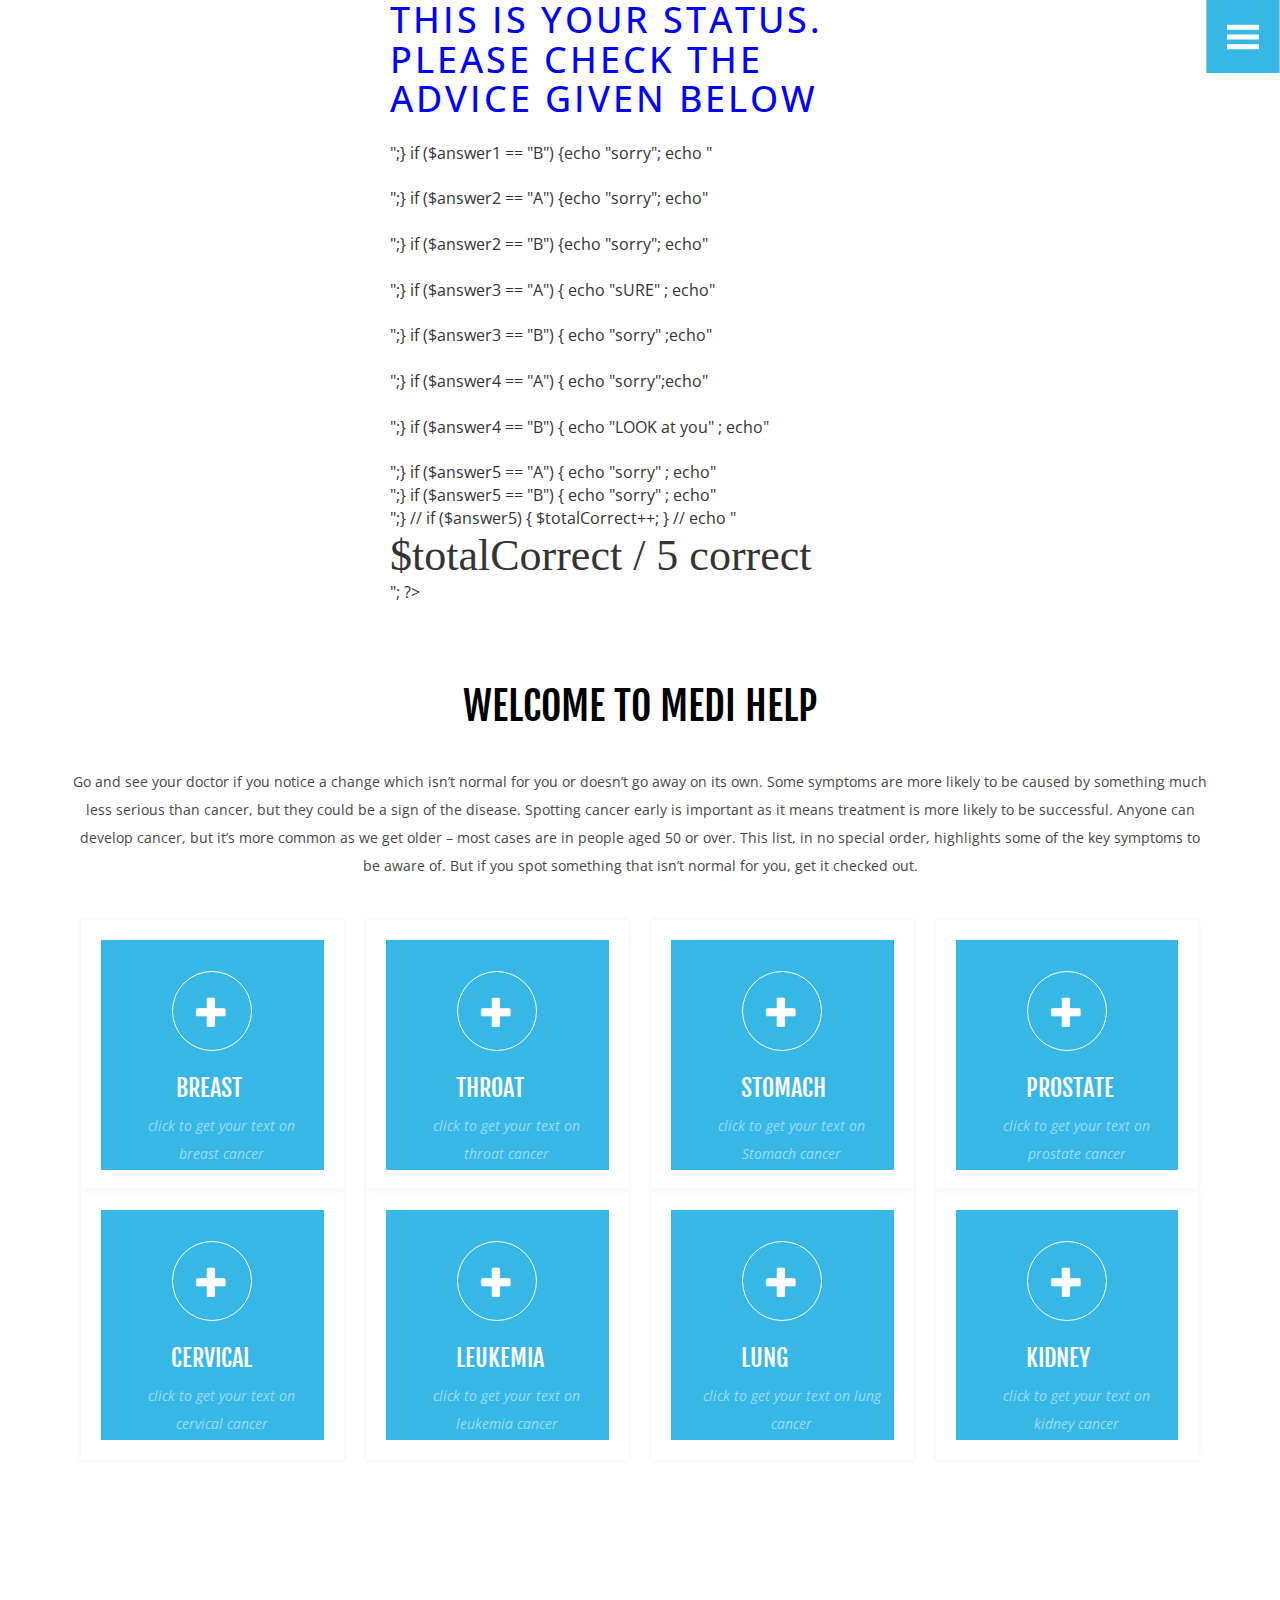
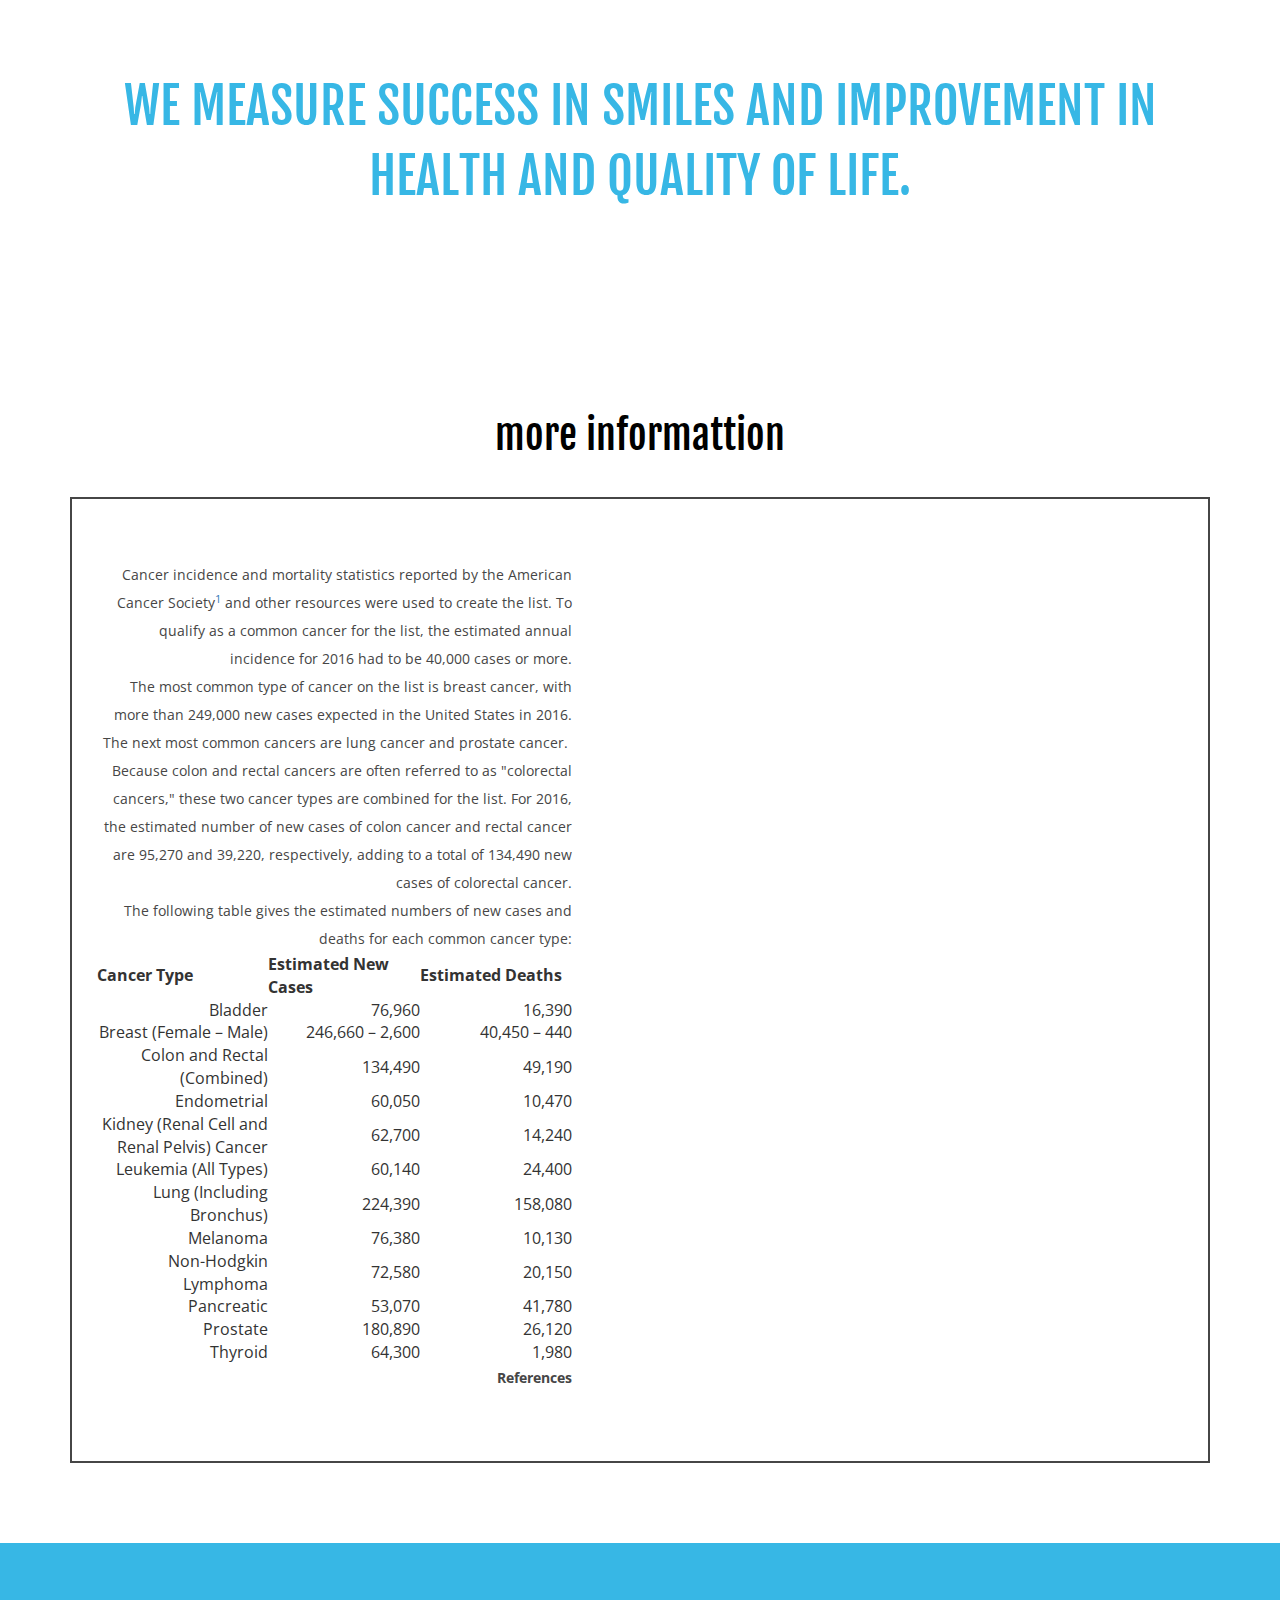
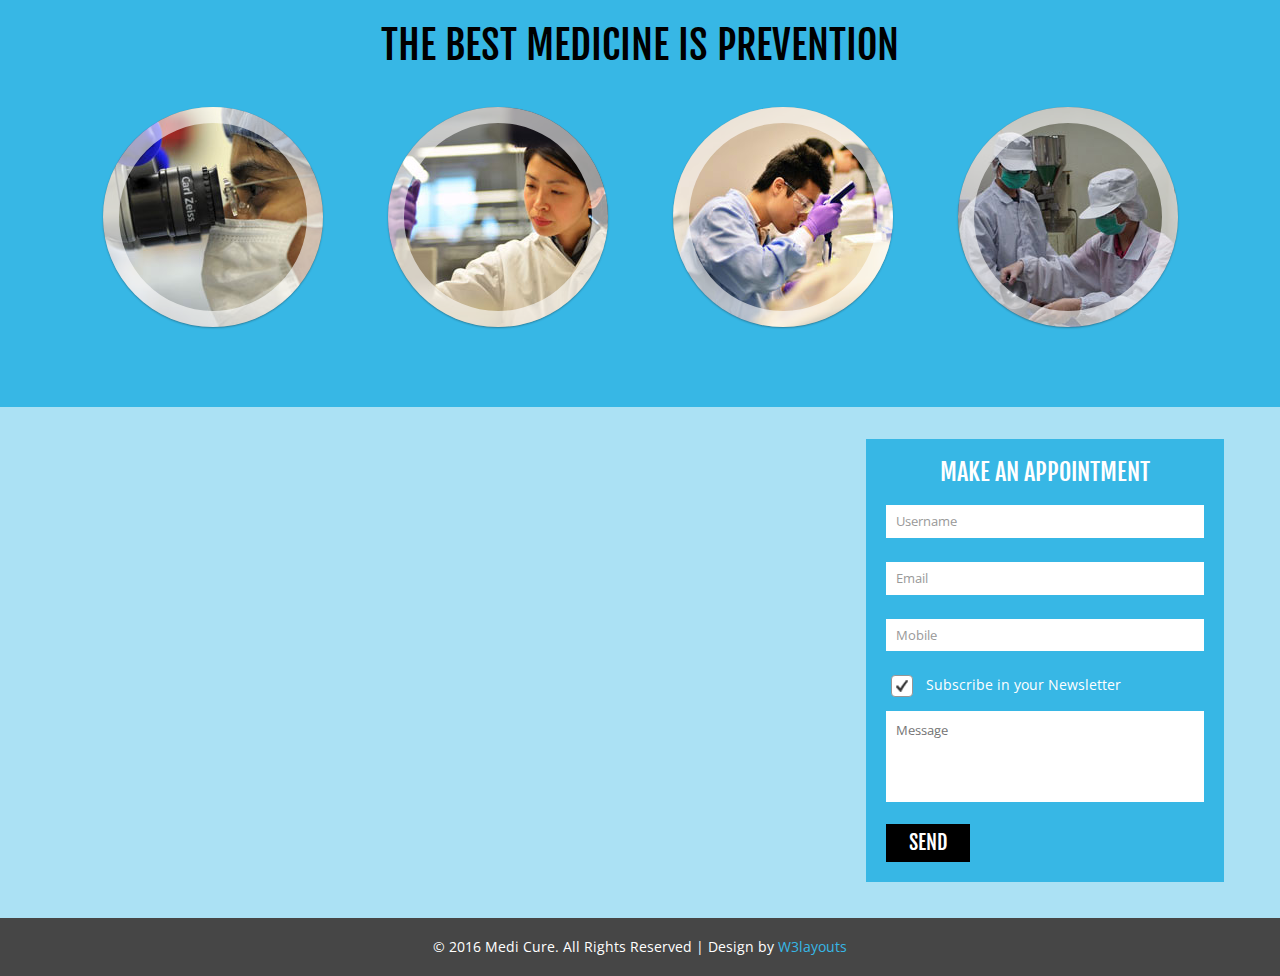
<file: cancertable.html>
<!--
Author: W3layouts
Author URL: http://w3layouts.com
License: Creative Commons Attribution 3.0 Unported
License URL: http://creativecommons.org/licenses/by/3.0/
-->
<!DOCTYPE html>
<html>
<head>
<title>welcome|status check</title>
<!-- for-mobile-apps -->
<meta name="viewport" content="width=device-width, initial-scale=1">
<meta http-equiv="Content-Type" content="text/html; charset=utf-8" />
<meta name="keywords" content="Medi Cure Responsive web template, Bootstrap Web Templates, Flat Web Templates, Android Compatible web template, 
Smartphone Compatible web template, free webdesigns for Nokia, Samsung, LG, SonyEricsson, Motorola web design" />
<script type="application/x-javascript"> addEventListener("load", function() { setTimeout(hideURLbar, 0); }, false);
		function hideURLbar(){ window.scrollTo(0,1); } </script>
<!-- //for-mobile-apps -->
<link href="css/bootstrap.css" rel="stylesheet" type="text/css" media="all" />
<link href="css/style.css" rel="stylesheet" type="text/css" media="all" />
<!-- toggle menu links -->
<link href="css/component.css" rel="stylesheet" type="text/css"  />
<!-- //menu links -->
<link href="css/popuo-box.css" rel="stylesheet" type="text/css" media="all"/>
<!-- effect9 links -->
<link href="css/ihover.css" rel="stylesheet" media="all">
<!-- js -->
<script src="js/jquery-1.11.1.min.js"></script>
<!-- //js -->
<link href='//fonts.googleapis.com/css?family=Open+Sans:400,300,300italic,400italic,600,600italic,700,700italic,800,800italic' rel='stylesheet' type='text/css'>
	<!-- start-smoth-scrolling -->
		<script type="text/javascript" src="js/move-top.js"></script>
		<script type="text/javascript" src="js/easing.js"></script>
		<script type="text/javascript">
			jQuery(document).ready(function($) {
				$(".scroll").click(function(event){		
					event.preventDefault();
					$('html,body').animate({scrollTop:$(this.hash).offset().top},1000);
				});
			});
		</script>
	<!-- start-smoth-scrolling -->

</head>
<!-- slide-toggle-menu -->

<!-- banner -->
<body class="cbp-spmenu-push">
       <!--top-header-->
		<!--bottom-->
		  <section class="button">
					<button id="showLeftPush"><img src="images/menu.png" alt=""></button>
		   </section>
			<nav class="cbp-spmenu cbp-spmenu-vertical cbp-spmenu-left" id="cbp-spmenu-s1">
				<h3>Menu</h3>
						<a href="index.html" class="active">HOME</a>
						<a href="about.html">ABOUT</a>
						<a href="blog.html">BLOG</a>
						<a href="shortcodes.html">SHORT CODES</a>
						<a href="gallery.html">GALLERY</a>
						<a href="contact.html">CONTACT</a>
		    </nav>
		  

	<div id="page-wrap">

		<h1 style= "color: blue; ">This is your status. Please check the advice given below</h1>
		
        <?php
            
            $answer1 = $_POST['question-1-answers'];
            $answer2 = $_POST['question-2-answers'];
            $answer3 = $_POST['question-3-answers'];
            $answer4 = $_POST['question-4-answers'];
            $answer5 = $_POST['question-5-answers'];
        
            // $totalCorrect = 0;
            
            if ($answer1 == "A") {echo "NEEC NEM"; echo"<br><br>";}
              if ($answer1 == "B") {echo "sorry"; echo "<br><br>";}

            if ($answer2 == "A") {echo "sorry"; echo"<br><br>";}
             if ($answer2 == "B") {echo "sorry"; echo"<br><br>";}

           if ($answer3 == "A") { echo "sURE" ; echo"<br><br>";}
           if ($answer3 == "B") { echo "sorry" ;echo"<br><br>";}

            if ($answer4 == "A") { echo "sorry";echo"<br><br>";}
            if ($answer4 == "B") { echo "LOOK at you" ; echo"<br><br>";}


		    if ($answer5 == "A") { echo "sorry" ; echo"<br>";}
		    if ($answer5 == "B") { echo "sorry" ; echo"<br>";}

            // if ($answer5) { $totalCorrect++; }
            
            // echo "<div id='results'>$totalCorrect / 5 correct</div>";
            
        ?>
	
	</div>
	
	<script type="text/javascript">
	var gaJsHost = (("https:" == document.location.protocol) ? "https://ssl." : "http://www.");
	document.write(unescape("%3Cscript src='" + gaJsHost + "google-analytics.com/ga.js' type='text/javascript'%3E%3C/script%3E"));
	</script>
	<script type="text/javascript">
	var pageTracker = _gat._getTracker("UA-68528-29");
	pageTracker._initData();
	pageTracker._trackPageview();
	</script>
<!-- //banner -->
<!-- banner-bottom -->
<div id="banner-bottom" class="banner-bottom">
	<div class="container">
		<h3 class="tittle">WELCOME TO MEDI HELP</h3>
		<p>  

			Go and see your doctor if you notice a change which isn’t normal for you or doesn’t go away on its own.

			Some symptoms are more likely to be caused by something much less serious than cancer, but they could be a sign of the disease. Spotting cancer early is important as it means treatment is more likely to be successful.

			Anyone can develop cancer, but it’s more common as we get older – most cases are in people aged 50 or over.

			This list, in no special order, highlights some of the key symptoms to be aware of. But if you spot something that isn’t normal for you, get it checked out.
 </p>
		<ul id="sti-menu" class="sti-menu">
				<li data-hovercolor="#fff">
					<a href="#">
						<h4 data-type="mText" class="sti-item">BREAST</h4>
						<p data-type="sText" class="sti-item">click to get your text on breast cancer</p>
						<span data-type="icon" class="sti-icon glyphicon glyphicon-plus sti-item"></span>
					</a>
				</li>
				<li data-hovercolor="#fff">
					<a href="#">
						<h4 data-type="mText" class="sti-item">THROAT</h4>
						<p data-type="sText" class="sti-item">click to get your text on throat cancer</p>
						<span data-type="icon" class="sti-icon glyphicon glyphicon-plus sti-item"></span>
					</a>
				</li>
				<li data-hovercolor="#fff">
					<a href="#">
						<h4 data-type="mText" class="sti-item">STOMACH</h4>
						<p data-type="sText" class="sti-item">click to get your text on Stomach cancer</p>
						<span data-type="icon" class="sti-icon glyphicon glyphicon-plus sti-item"></span>
					</a>
				</li>
				<li data-hovercolor="#fff">
					<a href="#">
						<h4 data-type="mText" class="sti-item">PROSTATE</h4>
						<p data-type="sText" class="sti-item">click to get your text on prostate cancer</p>
						<span data-type="icon" class="sti-icon glyphicon glyphicon-plus sti-item"></span>
					</a>
				</li>

				<li data-hovercolor="#fff">
					<a href="#">
						<h4 data-type="mText" class="sti-item">CERVICAL</h4>
						<p data-type="sText" class="sti-item">click to get your text on cervical cancer</p>
						<span data-type="icon" class="sti-icon glyphicon glyphicon-plus sti-item"></span>
					</a>
				</li>

					<li data-hovercolor="#fff">
					<a href="#">
						<h4 data-type="mText" class="sti-item">LEUKEMIA</h4>
						<p data-type="sText" class="sti-item">click to get your text on leukemia cancer</p>
						<span data-type="icon" class="sti-icon glyphicon glyphicon-plus sti-item"></span>
					</a>
				</li>
					<li data-hovercolor="#fff">
					<a href="#">
						<h4 data-type="mText" class="sti-item">LUNG</h4>
						<p data-type="sText" class="sti-item">click to get your text on lung cancer</p>
						<span data-type="icon" class="sti-icon glyphicon glyphicon-plus sti-item"></span>
					</a>
				</li>
				

					<li data-hovercolor="#fff">
					<a href="#">
						<h4 data-type="mText" class="sti-item">KIDNEY</h4>
						<p data-type="sText" class="sti-item">click to get your text on kidney cancer</p>
						<span data-type="icon" class="sti-icon glyphicon glyphicon-plus sti-item"></span>
					</a>
				</li>

				


				<script type="text/javascript" src="js/jquery.iconmenu.js"></script>
				<script type="text/javascript">
					$(function() {
						$('#sti-menu').iconmenu({
							animMouseenter	: {
								'mText' : {speed : 400, easing : 'easeOutExpo', delay : 140, dir : 1},
								'sText' : {speed : 400, easing : 'easeOutExpo', delay : 0, dir : 1},
								'icon'  : {speed : 800, easing : 'easeOutBounce', delay : 280, dir : 1}
							},
							animMouseleave	: {
								'mText' : {speed : 400, easing : 'easeInExpo', delay : 140, dir : 1},
								'sText' : {speed : 400, easing : 'easeInExpo', delay : 280, dir : 1},
								'icon'  : {speed : 400, easing : 'easeInExpo', delay : 0, dir : 1}
							}
						});
					});
				</script>
		</ul>
	</div>
</div>
<!-- //banner-bottom -->
<!-- measure -->
<div class="measure">
	<div class="container">
		<h3>WE MEASURE SUCCESS IN SMILES AND IMPROVEMENT IN HEALTH AND QUALITY OF LIFE.</h3>
	</div>
</div>
<!-- measure -->
<!-- qualified -->
<div class="qualified">
	<div class="container">
		<h3 class="tittle">more informattion</h3>
		<div class="qualified-grids">
			<div class="col-md-7 qualify-left">
				<div class="qualify-left-grids">
					<div class="qua-left-gd text-right">
				


<p>Cancer incidence and mortality statistics reported by the American Cancer Society<a href="#1"><sup>1</sup></a> and other resources were used to create the list. To qualify as a common cancer for the list, the estimated annual incidence for 2016 had to be 40,000 cases or more.</p>
<p>The most common type of cancer on the list is breast cancer, with more than 249,000 new cases expected in the United States in 2016. The next most common cancers are&nbsp;lung cancer and&nbsp;prostate cancer.&nbsp;</p>
<p>Because colon and rectal cancers are often referred to as "colorectal cancers," these two cancer types are combined for the list. For 2016, the estimated number of new cases of colon cancer and rectal cancer are 95,270 and 39,220, respectively, adding to a total of 134,490 new cases of colorectal cancer.</p>
<p>The following table gives the estimated numbers of new cases and deaths for each common cancer type:</p>
<table class="table-default" border="0" width="100%">
<tbody>
<tr><th width="36%" scope="col">Cancer Type</th><th width="32%" scope="col">Estimated New Cases</th><th width="32%" scope="col">Estimated Deaths</th></tr>
<tr>
<td>Bladder</td>
<td>76,960</td>
<td>16,390</td>
</tr>
<tr>
<td>Breast (Female &ndash; Male)</td>
<td>246,660 &ndash; 2,600</td>
<td>40,450 &ndash; 440</td>
</tr>
<tr>
<td>Colon and Rectal (Combined)</td>
<td>134,490</td>
<td>49,190</td>
</tr>
<tr>
<td>Endometrial</td>
<td>60,050</td>
<td>10,470</td>
</tr>
<tr>
<td>Kidney (Renal Cell and Renal Pelvis) Cancer</td>
<td>62,700</td>
<td>14,240</td>
</tr>
<tr>
<td>Leukemia (All Types)</td>
<td>60,140</td>
<td>24,400</td>
</tr>
<tr>
<td>Lung (Including Bronchus)</td>
<td>224,390</td>
<td>158,080</td>
</tr>
<tr>
<td>Melanoma</td>
<td>76,380</td>
<td>10,130</td>
</tr>
<tr>
<td>Non-Hodgkin Lymphoma</td>
<td>72,580</td>
<td>20,150</td>
</tr>
<tr>
<td>Pancreatic</td>
<td>53,070</td>
<td>41,780</td>
</tr>
<tr>
<td>Prostate</td>
<td>180,890</td>
<td>26,120</td>
</tr>
<tr>
<td>Thyroid</td>
<td>64,300</td>
<td>1,980</td>
</tr>
</tbody>
</table>
<p><strong>References</strong></p>
<ol>

</ol>
</div>
</div>
</div>
			<div class="clearfix"></div>
		</div>
	</div>
</div>	
<!-- qualified -->
<div class="welcome-grids">
	<div class="container">
		<h3 class="tittle">THE BEST MEDICINE IS PREVENTION</h3>
			<div class="col-md-3 welcome-grid text-center">
				<div class="ih-item circle effect9 left_to_right"><a href="#">
					<div class="img"><img src="images/22.jpg" alt="" /></div>
					<div class="info">
					  <h4>MEDI HELP</h4>
					  <p>Description goes here</p>
					</div></a>
				</div>
			</div>
			<div class="col-md-3 welcome-grid text-center">
				<div class="ih-item circle effect9 left_to_right"><a href="#">
					<div class="img"><img src="images/3.jpg" alt="" /></div>
					<div class="info">
					  <h4>MEDI HELP</h4>
					  <p>Description goes here</p>
					</div></a>
				</div>
			</div>
			<div class="col-md-3 welcome-grid text-center">
				<div class="ih-item circle effect9 left_to_right"><a href="#">
					<div class="img"><img src="images/2.jpg" alt="" /></div>
					<div class="info">
					  <h4>MEDI HELP</h4>
					  <p>Description goes here</p>
					</div></a>
				</div>
			</div>
			<div class="col-md-3 welcome-grid text-center">
				<div class="ih-item circle effect9 left_to_right"><a href="#">
					<div class="img"><img src="images/111.jpg" alt="" /></div>
					<div class="info">
					  <h4>MEDI HELP</h4>
					  <p>Description goes here</p>
					</div></a>
				</div>
			</div>
			<div class="clearfix"></div>
	</div>
</div>
<!-- //qualified -->
<!-- contact -->
<div class="contact-home">
	<div class="map-home">
		<!-- <iframe src="https://www.google.com/maps/embed?pb=!1m10!1m8!1m3!1d2482.432383990807!2d0.028213999961443994!3d51.52362882484525!3m2!1i1024!2i768!4f13.1!5e0!3m2!1sen!2sin!4v1423469959819"></iframe>

 -->

<iframe src="https://www.google.com/maps/d/u/0/embed?mid=z_-nfmLuZzqU.ke_AUOXI7SY8" width="640" height="480"></iframe>

 			<div class="map-pos">
			<div class="login-pad">
				<h2>MAKE AN APPOINTMENT</h2>
					<form>
						<input type="text" value="Username" onfocus="this.value = '';" onblur="if (this.value == '') {this.value = 'Username';}" required="">
						<input type="text" value="Email" onfocus="this.value = '';" onblur="if (this.value == '') {this.value = 'Email';}" required="">
						<input type="text" value="Mobile" onfocus="this.value = '';" onblur="if (this.value == '') {this.value = 'Mobile';}" required="">
						<label class="checkbox"><input type="checkbox" name="checkbox" checked><i> </i>Subscribe in your Newsletter</label>
						<textarea placeholder="Message" required=""></textarea>
						<input type="submit" value="SEND">
					</form>
			</div>
			<div class="clearfix"></div>
		</div>
	</div>
</div>
<!-- //contact -->
<!-- copy-right -->
<div class="copy-right">
	<div class="container">
		<p> &copy; 2016 Medi Cure. All Rights Reserved | Design by  <a href="http://w3layouts.com/"> W3layouts</a></p>
	</div>
</div>
<!-- //copy-right -->
<!-- Bootstrap core JavaScript-->
    <!-- Placed at the end of the document so the pages load faster -->
	<!-- js -->
		 <script src="js/bootstrap.js"></script>
	<!-- js -->
<!-- smooth scrolling -->
	<script type="text/javascript">
		$(document).ready(function() {
		/*
			var defaults = {
			containerID: 'toTop', // fading element id
			containerHoverID: 'toTopHover', // fading element hover id
			scrollSpeed: 1200,
			easingType: 'linear' 
			};
		*/								
		$().UItoTop({ easingType: 'easeOutQuart' });
		});
	</script>
	<a href="#" id="toTop" style="display: block;"> <span id="toTopHover" style="opacity: 1;"> </span></a>
<!-- //smooth scrolling -->
</body>
</html>
</file>
<file: css/style.css>
/*--
Author: W3layouts
Author URL: http://w3layouts.com
License: Creative Commons Attribution 3.0 Unported
License URL: http://creativecommons.org/licenses/by/3.0/
--*/
html, body{
	margin:0;
	font-size: 100%;
	font-family: 'Open Sans', sans-serif;
	background: #fff;
}
body a {
	text-decoration:none;
	transition:0.5s all;
	-webkit-transition:0.5s all;
	-moz-transition:0.5s all;
	-o-transition:0.5s all;
	-ms-transition:0.5s all;
}
a:hover{
 text-decoration:none;
}
input[type="button"],input[type="submit"]{
	transition:0.5s all;
	-webkit-transition:0.5s all;
	-moz-transition:0.5s all;
	-o-transition:0.5s all;
	-ms-transition:0.5s all;
}
@font-face {
   font-family: 'FjallaOne-Regular';
   src: url(../fonts/FjallaOne-Regular.ttf)format('truetype');
}

h1,h2,h3,h4,h5,h6{
	margin:0;	
}	
p{
	margin:0;
}
ul{
	margin:0;
	padding:0;
}
label{
	margin:0;
}
/*-- to-top --*/
#toTop {
	display: none;
	text-decoration: none;
	position: fixed;
	bottom: 28px;
	right: 1%;
	overflow: hidden;
	z-index: 999; 
	width: 32px;
	height: 32px;
	border: none;
	text-indent: 100%;
	background: url("../images/arr.png") no-repeat 0px 0px;
}
#toTopHover {
	width: 32px;
	height: 32px;
	display: block;
	overflow: hidden;
	float: right;
	opacity: 0;
	-moz-opacity: 0;
}
/*-- //to-top --*/
/*-- Slider Part starts Here --*/
#slider3,#slider4  {
  box-shadow: none;
  -moz-box-shadow: none;
  -webkit-box-shadow: none;
  margin: 0 auto;
}
.rslides_tabs {
  list-style: none;
  padding: 0;
  background: rgba(0,0,0,.25);
  box-shadow: 0 0 1px rgba(255,255,255,.3), inset 0 0 5px rgba(0,0,0,1.0);
  -moz-box-shadow: 0 0 1px rgba(255,255,255,.3), inset 0 0 5px rgba(0,0,0,1.0);
  -webkit-box-shadow: 0 0 1px rgba(255,255,255,.3), inset 0 0 5px rgba(0,0,0,1.0);
  font-size: 18px;
  list-style: none;
  margin: 0 auto 50px;
  max-width: 540px;
  padding: 10px 0;
  text-align: center;
  width: 100%;
}
.rslides_tabs li {
  display: inline;
  margin-right: 1px;
}
.rslides_tabs a {
  width: auto;
  line-height: 20px;
  padding: 9px 20px;
  height: auto;
  background: transparent;
  display: inline;
}
.rslides_tabs li:first-child {
  margin-left: 0;
}
.rslides_tabs .rslides_here a {
  background: rgba(255,255,255,.1);
  color: #fff;
  font-weight: bold;
}
.events {
  list-style: none;
}
.callbacks_container {
  position: relative;
  width: 100%;
}
.callbacks {
  position: relative;
  list-style: none;
  overflow: hidden;
  width: 100%;
  padding: 0;
  margin: 0;
}
.callbacks li {
  position: absolute;
  width: 100%;
  left: 0;
  top: 0;
}
.callbacks img {
  position: relative;
  z-index: 1;
  height: auto;
  border: 0;
}
.callbacks .caption {
	display: block;
	position: absolute;
	z-index: 2;
	font-size: 20px;
	text-shadow: none;
	color: #fff;
	left: 0;
	right: 0;
	padding: 10px 20px;
	margin: 0;
	max-width: none;
	top: 10%;
	text-align: center;
}
.callbacks_nav {
  	position: absolute;
	-webkit-tap-highlight-color: rgba(0,0,0,0);
	top: 61%;
	left: 0;
	opacity: 0.7;
	z-index: 3;
	text-indent: -9999px;
	overflow: hidden;
	text-decoration: none;
	height: 62px;
	width: 45px;
	margin-top: -65px;
}
.callbacks_nav:active {
  opacity: 1.0;
}

#slider3-pager a,#slider4-pager a  {
  display: inline-block;
}
#slider3-pager span,#slider4-pager span{
}
#slider3-pager span,#slider4-pager span{
	width:100px;
	height:15px;
	background:#fff;
	display:inline-block;
	border-radius:30em;
	opacity:0.6;
}
#slider3-pager .rslides_here a ,#slider4-pager .rslides_here a {
  background: #FFF;
  border-radius:30em;
  opacity:1;
}
#slider3-pager a ,#slider4-pager a {
  padding: 0;
}
#slider3-pager li, #slider4-pager li{
	display:inline-block;
}
.rslides {
  position: relative;
  list-style: none;
  overflow: hidden;
  width: 100%;
  padding: 0;
  margin: 0;
}
.rslides li {
  -webkit-backface-visibility: hidden;
  position: absolute;
  display: none;
  width: 100%;
  left: 0;
  top: 0;
}
.rslides li{
  position: relative;
  display: block;
}

.callbacks_tabs{
	list-style: none;
	position: absolute;
	top: 120%;
	z-index: 999;
	left: 47%;
	padding: 0;
	margin: 0;
}
ul.callbacks_tabs.callbacks2_tabs {
top: 73%;
left:46%;
}
.slider-top{
	text-align: center;
	padding:10em 0;
}
.slider-top h1{
	font-weight:700;
	font-size:48px;
	color:#010101;
}
.slider-top p{
	font-weight:400;
	font-size:20px;
	padding:1em 7em;
	color:#010101;
}
.slider-top ul.social-slide{
	display:inline-flex;
	margin: 0px;
	padding: 0px;
}
ul.social-slide li i{
	width:70px;
	height:74px;
	background:url(../images/img-resources.png)no-repeat;
	display: inline-block;
	margin:0px 15px;
}
ul.social-slide li i.win{
	background-position:-6px 0px;
}
ul.social-slide li i.android{
	background-position:-110px 0px;
}
ul.social-slide li i.mac{
	background-position:-215px 0px;
}
.callbacks_tabs li{
  margin-left: 5px;
	display: inline-block;
}
@media screen and (max-width: 600px) {
  .callbacks_nav {
    top: 47%;
    }
}

.callbacks_tabs a{
 visibility: hidden;
}
.callbacks_tabs a:after {
  content: "\f111";
  font-size: 0;
  font-family: FontAwesome;
  visibility: visible;
  display: block;
  width: 15px;
  height: 15px;
  transform: rotate(315deg);
  display: inline-block;
  background: #fff;
}
.callbacks_here a:after{
	background: #C5A614;	
}
a.callbacks_nav.callbacks2_nav.prev {
background: transparent url("../images/2.png") no-repeat left top;
width:23px;
height:23px;
}
a.callbacks_nav.callbacks2_nav.next{
background: transparent url("../images/2.png") no-repeat -29px 0px;
width:23px;
height:23px;
}
a.callbacks_nav.callbacks2_nav.prev {
left: 86% !important;
top: 9%;
}
a.callbacks_nav.callbacks2_nav.next {
right: 0% !important;
top: 9%;
}
/*-- Slider part Ends Here --*/
/*--menu--*/
button#showRightPush {
  border: none;
  background: rgba(255, 255, 255, 0.21);
  padding: 8px;
  outline: none;
  position: fixed;
  z-index: 1;
}
nav#cbp-spmenu-s2 {
  background:rgba(84, 84, 84, 1);
  text-align: center;
}
nav#cbp-spmenu-s2 a {
	color: #fff;
	display: block;
	padding: 20px 25px;
	font-size: 18px;
	font-weight: 400;
	border: none;
	margin: 0;
	transition: .5s all;
	border-bottom: 1px dotted rgb(118, 118, 118);
	text-decoration: none;
}
nav#cbp-spmenu-s2 a:hover {
	text-decoration: none;
	color:#D3564A;
	background: none;
}
nav#cbp-spmenu-s2 a.active {
	color: #D3564A;
}
nav#cbp-spmenu-s2 h3 {
  background: #D3564A;
  color: #fff;
  font-size: 3em;
}
/*-- //slider--*/

/*--search--*/
.search a {
  -webkit-appearance: none;
}
.search-in input[type="submit"] {
  display: none;
}
.search {
  position: absolute;
  top: 0;
  display: block;
  z-index: 100;
  background: #37B7E5;
  width: 67px;
  right: 74px;
  padding: 24px 22px 24px 0px;
}
.search input[type=text]{
	background:none;
	padding:7px;
	width:82%;
	font-size:14px;
	color:#fff;
	-webkit-appearance: none;
	border: 1px solid #fff;
	outline: none;
}
.search input[type=submit]{
	background:#F2D823;
	padding:9px 10px;
	width:25%;
	font-size:0.88em;
	color:#fff;
	-webkit-appearance: none;
	border: none;
	outline: none;
	position: absolute;
  top: 13px;
}
.search input[type=text]:focus{
	color:#fff;
}
.close-in {
  position: absolute;
  top: 24px;
  right: 20px;
  cursor: pointer;
}
.right button {
  cursor: pointer;
  color: #777;
  position: absolute;
  top: 0px;
  left: 246px;
  border: none;
  outline: none;
  background: url('../images/search-w.png') no-repeat 24px 26px #836718;
  width: 75px;
  height: 75px;
  padding: 0;
  border-left: 1px solid #9E8B54;
}
/*-- Slide toogle menu --*/
@import 'nav-icon.css';
.flex-row {
  -webkit-flex-direction: row;
  -ms-flex-direction: row;
  flex-direction: row;
}

.flex-column {
  -webkit-flex-direction: column;
  -ms-flex-direction: column;
  flex-direction: column;
}

.slider-toggle {
	display: block;
	margin: 10px 15px 10px 15px;
	color: white;
	font-size: 18px;
	border: none;
  letter-spacing: 1px;
  font-family: Lato;
  width: 50px;
  height: 20px;
  border-radius: 100px;
  text-align: center;
  background-color: rgb(43, 57, 69);
  transition: background-color 0.5s;
}
.buttons-container span {
  color: white;
  font-family: Lato;
  font-size: 18px;
  letter-spacing: 1.2px;
}
.selected {
    background-color: rgb(18, 209, 234);
}
.sliding-menu {
  background-color: rgb(40, 38, 38);
  visibility: hidden;
  position: fixed;
  overflow: hidden;
}
.sliding-menu ul {
  list-style: none;
  text-align: center;
  padding: 135px 0 50px 0;
}
.sliding-menu li {
text-align:center;
line-height: 4em;
font-size:16px;
}
.sliding-menu li a{
color:#fff;
text-decoration:none;
}
.sliding-menu li a:hover,.sliding-menu li a.active{
  color: #C5A614;
}
.exit {
  position: absolute;
  font-size: 40px;
  color: white;
  cursor: pointer;
}
.left-exit, .top-exit, .bottom-exit {
  top: 20px;
  right: 40px;
}
.right-exit {
  top: 20px;
  left: 40px;
}
.buttons-container {
  max-width: 700px;
  margin: 0 auto 0 auto;
  -webkit-flex-wrap: wrap;
  flex-wrap: wrap;
}
.note {
  position: absolute;
  width: 250px;
}
.left-note {
  bottom: 3%;
  left: 5%;
}
.right-note {
  bottom: 10%;
  right: 5%;
}
.top-note {
  top: 3%;
  right: 5%;
}
.bottom-note {
  bottom: 5%;
  right: 3%;
}
.arrow {
  fill: white;
  height: 25px;
  width: 25px;
  margin: 0 auto 0 auto;
  display: inline-block;
}
/*.left-arrow {
  -webkit-transform: rotateZ(-45deg);
  -ms-transform: rotateZ(-45deg);
  transform: rotateZ(-45deg);
}*/
.top-arrow {
  -webkit-transform: rotateZ(90deg);
  -ms-transform: rotateZ(90deg);
  transform: rotateZ(90deg);
}
.right-arrow {
  -webkit-transform: rotateZ(180deg);
  -ms-transform: rotateZ(180deg);
  transform: rotateZ(180deg);
}
.bottom-arrow {
  -webkit-transform: rotateZ(-90deg);
  -ms-transform: rotateZ(-90deg);
  transform: rotateZ(-90deg);
}
.left-menu, .right-menu {width: 300px;}
.top-menu {height: 100%;}
.bottom-menu {height:100px;}

.rotate {
  -webkit-transform: rotateY(360deg);
  -ms-transform: rotateY(360deg);
  transform: rotateY(360deg);
}
.display-off {
  display: none;
}
.cta {
  background-color: rgb(18, 209, 234);
  font-family: Lato;
  color: white;
  padding: 10px 20px;
  border: 0;
  margin: 0 10px;
}
.social {
  -webkit-transition: background-color 0.5s;
  transition: background-color 0.5s;
  width: 80px;
}
@media only screen and (max-width: 600px)
{
	  .newsletter-signup input {
		display: block;
		width: 150px;
		margin: 15px auto;
		padding: 10px 0;
	  }

	  .newsletter-signup button {
		width: 150px;
		margin: auto;
	  }
}
/*-- //Slide toogle menu --*/
/*-- banner --*/
.banner{
background: url(../images1/pic9.jpg) no-repeat 0px 0px;
background-size:cover;
-webkit-background-size: cover;
-o-background-size: cover;
-ms-background-size: cover;
-moz-background-size: cover;
min-height: 800px;

}
.search {
  text-align: right;
}
i.glyphicon.glyphicon-search {
  -webkit-appearance: none;
  color: #fff;
  font-size: 20px;
  top: 3px;
}
.logo{
padding: 32px 0 0 32px;
}
.logo a{
font-family: 'FjallaOne-Regular';
color:#37B7E5;
text-decoration:none;
font-size:50px;
}
.banner-info {
  margin-top: 65px;
}
.banner-text{
  width: 47%;
  margin: 0 auto;
  }
.banner-text h3 {
  line-height: 1.2em;
  text-align: center;
  color: #fff;
  font-size: 95px;
  font-family: 'FjallaOne-Regular';
}
.banner-text p {
  line-height: 2em;
  font-size: 14px;
  color: #fff;
  text-align: center;
  width: 57%;
  margin: 2px auto 0 auto;
}
.banner-text h3 span {
  font-size: 46px;
  display: block;
}
/*-- //banner --*/
.read a {
color:#fff;
  padding: 8px 18px;
  font-size: 18px;
  text-decoration: none;
}
.read{
  padding-bottom: 25px;
margin-top:20px;
}
/* Outline Out */
a.hvr-outline-out {
  display: inline-block;
  vertical-align: middle;
  -webkit-transform: translateZ(0);
  transform: translateZ(0);
  box-shadow: 0 0 1px rgba(0, 0, 0, 0);
  -webkit-backface-visibility: hidden;
  backface-visibility: hidden;
  -moz-osx-font-smoothing: grayscale;
  position: relative;
  background: #37B7E5;
}
a.hvr-outline-out:before {
  content: '';
  position: absolute;
  border: #37B7E5 solid 4px;
  top: 0;
  right: 0;
  bottom: 0;
  left: 0;
  -webkit-transition-duration: 0.3s;
  transition-duration: 0.3s;
  -webkit-transition-property: top, right, bottom, left;
  transition-property: top, right, bottom, left;
}
a.hvr-outline-out:hover:before,a.hvr-outline-out:focus:before,a.hvr-outline-out:active:before {
  top: -8px;
  right: -8px;
  bottom: -8px;
  left: -8px;
}
/* Outline Out */

.down-arrow span{
font-size:30px;
color:#fff;
}
/*-- welcome --*/
.welcome-grid{
padding:0;
}
.banner-bottom {
  padding: 80px 0;
}
.banner-bottom p{
margin-bottom: 40px;
font-size:14px;
color:#464646;
line-height:2em;
text-align:center;
}

.welcome-grid img{
width:100%;
}
h3.tittle{
text-align:center;
color:#000;
font-size:40px;
margin-bottom:40px;
font-family: 'FjallaOne-Regular';
}
.info h4 {
	margin-bottom:20px;
    font-size: 24px;
    color: #37B7E5;
    padding-top: 70px;
    font-family: 'FjallaOne-Regular';
}
.info p {
line-height:1.8em;
font-size:14px;
color:#464646;
}
.bottom-gd img{
width:100%;
}
.bottom-gd{
width:50%;
margin:0 auto;
}
/*-- //welcome --*/

/*Sliding Text and Icon Menu Style*/
.sti-menu{
	position:relative;
}
.sti-menu li {
  list-style-type: none;
  float: left;
  width: 23%;
  margin: 0 1%;
  height: 270px;
  box-shadow: 0px 0px 5px #eee;
 -moz-box-shadow: 0px 0px 5px #eee;
  -O-box-shadow: 0px 0px 5px #eee;
 -webkit-box-shadow: 0px 0px 5px #eee;
 padding:20px;
}
.sti-menu li a{
background: #37B7E5;
	display:block;
	overflow:hidden;
	text-align:center;
	height:100%;
	width:100%;
	position:relative;
}
.sti-menu li a h4{
    font-family: 'FjallaOne-Regular';
	color:#fff;
	font-size:24px;
	text-transform:uppercase;
	position:absolute;
	padding:10px;
	top:125px;
	left:60px;
}
.sti-menu li:nth-child(1) a h4{
	left:65px;
}
.sti-menu li a p{
margin:0;
	font-size:14px;
	font-style:italic;
	color:#99DEF7;
	position:absolute;
	top:162px;
	left:19px;
	padding:10px;
}
.sti-icon.glyphicon{
  font-size: 32px;
  color: #fff;
  margin-top: 30px;
  padding: 23px;
  border: 1px solid #fff;
  border-radius: 50%;
 -moz-border-radius: 50%;
 -o-border-radius: 50%;
 -webkit-border-radius: 50%;
 -ms-border-radius: 50%;
}
/*Sliding Text and Icon Menu Style*/

.measure{
background: url(../images/1111.jpg) fixed;
background-size:cover;
-webkit-background-size: cover;
-o-background-size: cover;
-ms-background-size: cover;
-moz-background-size: cover;
padding: 131px 0 0 0;
  min-height: 393px;
}
.measure h3{
line-height:1.4em;
  text-align: center;
  color: #37B7E5;
  font-size: 50px;
  font-family: 'FjallaOne-Regular';
}
.qualified{
padding:80px 0;
}
.qualified-grids{
padding:25px;
border:2px solid #464646;
}
.qualify-right{
padding-right:0;
}
.qualify-left{
padding:0;
}
/*-- Common style for effect moses --*/
.grid {
	position: relative;
	margin: 0 auto;
	list-style: none;
	text-align: center;
}

/* Common style */
.grid figure {
	position: relative;
	overflow: hidden;
	height: auto;
	text-align: center;
	cursor: pointer;
}

.grid figure img {
	position: relative;
	display: block;
	min-height: 100%;
	max-width: 100%;
	opacity: 0.8;
}

.grid figure figcaption {
	padding: 2em;
	color: #fff;
	text-transform: uppercase;
	font-size: 1.25em;
	-webkit-backface-visibility: hidden;
	backface-visibility: hidden;
}

.grid figure figcaption::before,
.grid figure figcaption::after {
	pointer-events: none;
}

.grid figure figcaption {
	position: absolute;
	top: 0;
	left: 0;
	width: 100%;
	height: 100%;
}

/**-- Moses --**/
figure.effect-moses {
	background: -webkit-linear-gradient(-45deg, #000 0%,#000 100%);
	background: linear-gradient(-45deg, #000 0%,#000 100%);
}

figure.effect-moses img {
	opacity: 0.85;
	-webkit-transition: opacity 0.35s;
	transition: opacity 0.35s;
}

figure.effect-moses h4,
figure.effect-moses p {
	padding: 20px;
	width: 50%;
	height: 50%;
	border: 2px solid #fff;
}

figure.effect-moses h4 {
  padding: 20px;
  width: 50%;
  color: #fff;
  font-size: 26px;
  font-family: 'FjallaOne-Regular';
  height: 50%;
	-webkit-transition: -webkit-transform 0.35s;
	transition: transform 0.35s;
	-webkit-transform: translate3d(10px,10px,0);
	transform: translate3d(10px,10px,0);
}

figure.effect-moses p {
	float: right;
	padding: 20px;
	  font-size: 14px;
	  line-height:2em;
	text-align: right;
	opacity: 0;
	-webkit-transition: opacity 0.35s, -webkit-transform 0.35s;
	transition: opacity 0.35s, transform 0.35s;
	-webkit-transform: translate3d(-50%,-50%,0);
	transform: translate3d(-50%,-50%,0);
}

figure.effect-moses:hover h4 {
	-webkit-transform: translate3d(0,0,0);
	transform: translate3d(0,0,0);
}

figure.effect-moses:hover p {
	opacity: 1;
	-webkit-transform: translate3d(0,0,0);
	transform: translate3d(0,0,0);
}

figure.effect-moses:hover img {
	opacity: 0.6;
}

/*--moses--*/
.qualify-right img{
width:100%;
}
.qua-right-gd{
float:right;
width:25%;
}
.qua-left-gd{
float:left;
width:75%;
}
.qua-right-gd img{
width:49%;
}
.qua-left-gd h4 {
  color: #37B7E5;
  font-size: 26px;
  margin-bottom: 10px;
  font-family: 'FjallaOne-Regular';
  }
.qua-left-gd p{
font-size:14px;
line-height:2em;
color:#464646;
}
.qualify-left-grids {
  margin-top: 37px;
}
.welcome-grids{
padding:80px 0;
background:#37B7E5;
}
.login-pad form input[type="text"] {
border:none;
  margin: 0 0 24px 0;
  width: 100%;
  padding: 7px 10px;
  font-size: 13px;
  outline: none;
  color: #999;
}
.login-pad textarea {
  margin: 16px 0;
  resize: none;
  width: 100%;
  color:  #999;
  font-size: 13px;
  outline: none;
  padding: 10px 10px;
  border: none;
  min-height: 7em;
  -webkit-appearance: none;
}
.map-home{
position:relative;
}
.map-home iframe{
position:relative;
  width: 100%;
  min-height: 505px;
  outline:none;
  border: none;
}
.map-pos{
width: 100%;
position:absolute;
top:0px;
left:0px;
height:100%;
background: rgba(55, 183, 229, 0.42);
}
.login-pad{
  float: right;
  width: 23%;
  background: #37B7E5;
  padding: 20px;
}
.login-pad h2 {
  color: #fff;
  font-family: 'FjallaOne-Regular';
  font-size: 24px;
  margin-bottom: 20px;
  text-align: center;
}
/*--- login --*/
/*--check-box--*/
.login-pad{
	margin:2em 14em 0 0;
}
.login-pad .checkbox input {
	position: absolute;
	left: -9999px;
}
.login-pad.checkbox i {
	border-color: #fff;
	transition: border-color 0.3s;
	-o-transition: border-color 0.3s;
	-ms-transition: border-color 0.3s;
	-moz-transition: border-color 0.3s;
	-webkit-transition: border-color 0.3s;
}
.login-pad.checkbox i:hover {
	border-color:red;
}
.login-pad  i:before {
	background-color: #2da5da;	
}
.login-pad  .rating label {
	color: #ccc;
	transition: color 0.3s;
	-o-transition: color 0.3s;
	-ms-transition: color 0.3s;
	-moz-transition: color 0.3s;
	-webkit-transition: color 0.3s;
}
.login-pad  .checkbox input + i:after {
	position: absolute;
	opacity: 0;
	transition: opacity 0.1s;
	-o-transition: opacity 0.1s;
	-ms-transition: opacity 0.1s;
	-moz-transition: opacity 0.1s;
	-webkit-transition: opacity 0.1s;
}
.login-pad .checkbox input + i:after {
	content:url(../images/tick.png);
	top: 0px;
    left: 0px;
	width: 15px;
	height: 15px;
}
.login-pad  .checkbox {
	float: left;
}
.login-pad .checkbox {
	padding-left: 40px;
	font-size: 14px;
	color:#fff;
	cursor: pointer;
	font-weight: 400;
}
.login-pad  .checkbox {
	position: relative;
	display: block;
    margin: 0px 0;
}
.login-pad  .checkbox i {
	position: absolute;
	top:0px;
	left:5px;
	display: block;
	width:22px;
	height:22px;
	outline: none;
	border:1px solid #969696;
	background:#fff;
	border-radius:4px;
	-webkit-border-radius:4px;
	-moz-border-radius:4px;
	-o-border-radius:4px;
}
.login-pad  .checkbox input + i:after {
	position: absolute;
	opacity: 0;
	transition: opacity 0.1s;
	-o-transition: opacity 0.1s;
	-ms-transition: opacity 0.1s;
	-moz-transition: opacity 0.1s;
	-webkit-transition: opacity 0.1s;
}
.login-pad .checkbox input + i:after {
	color: #2da5da;
}

.login-pad .rating input:checked ~ label {
	color: #2da5da;	
}
.login-pad .checkbox input:checked + i:after {
	opacity: 1;
}
/*--//check-box--*/
.login-pad input[type="submit"] {
  font-family: 'FjallaOne-Regular';
    border: none;
    outline: none;
    color: #fff;
  padding: 5px 23px;
    font-size: 20px;
    -webkit-appearance: none;
    background: #000;
}
.login-pad input[type="submit"]:hover {
  background: #fff;
  color:#37B7E5;
  transition: 0.5s all;
  -webkit-transition: 0.5s all;
  -o-transition: 0.5s all;
  -moz-transition: 0.5s all;
  -ms-transition: 0.5s all;
}
.copy-right {
background:#464646;
padding:15px 0;
}
.copy-right p {
  color: #fff;
  font-size: 14px;
  line-height: 2em;
  text-align: center;
}
.copy-right p a{
text-decoration:none;
color:#37B7E5;
}
.copy-right p a:hover{
color:#fff;
}
/*--about--*/
.banner.page-head {
  min-height: 145px !important;
}
.about-grid-left img{
width:65%;
}
.about-grid h4{
  font-size: 24px;
  margin: 0;
  color: #37B7E5;
  font-family: 'FjallaOne-Regular';
}
.about-grid p{
  color: #464646;
  margin: 26px 0;
  font-size: 14px;
  line-height: 2em;
}
.about-grid p:nth-child(3) {
 margin:0;
}
.about {
  padding: 80px 0;
}
.about-bottom{
	background:url(../images/1111.jpg) no-repeat 0px 0px;
	background-size:cover;
	-webkit-background-size:cover;
	-moz-background-size:cover;
	-o-background-size:cover;
	-ms-background-size:cover;
  min-height: 545px;
  padding: 80px 0 0 0;
}
h3.tittle.t-two{
text-align:left !important;
text-transform:uppercase !important;
}
.about-bottom-grid-left h4{
  margin:0 0 20px 0;
  line-height: 1.4em;
  font-size: 24px;
  color: #37B7E5;
  font-family: 'FjallaOne-Regular';
}
.about-bottom-grid-left p{
	font-size:14px;
	color:#fff;
	line-height:2em;
	margin:0;
}
.about-bottom-grid-right-grdl{
	float:left;
	width:30%;
}
.about-bottom-grid-right-grdr{
	float:right;
	width:65%;
}
.about-bottom-grid-right-grdr p{
	color:#fff;
	font-size:14px;
	margin:0;
	line-height:2em;
}
.about-bottom-grid-right-grdr{
	padding:0 !important;
}
.about-bottom-grid-right-grid:nth-child(2) {
  margin: 0 0 2em;
}

.about-bottom-grid-right-grdr p span{
	font-size:2em;
}

/*--//about--*/
/*-- blog --*/
.blog-page {
  padding: 80px 0;
}
.blog-page-grids {
  margin-bottom: 30px;
}
.blog-page-grids-bot {
  float: left;
  width: 47%;
}
.blog-page-grids-bot img{
width:100%;
}
.blog-page-grid p span {
    color:#37B7E5;
}
.blog-page-grids-bot1 {
  float: right;
  width: 50%;
}
.blog-page-grid {
  float: left;
}
.blog-page-grid h3 {
  font-family: 'FjallaOne-Regular';
  font-size:24px;
}
.blog-page-grid h3 a{
	color:#37B7E5;
	text-transform:uppercase;
	text-decoration:none;
}
.blog-page-grid h3 a:hover{
	color:#464646;
}
.blog-page-grid p {
  color: #464646;
  font-size: 14px;
  margin: 20px 0 0 0;
}
.blog-page-grid1 {
  float: right;
}
.blog-page-grid1 p {
  font-size: 14px;
  margin: 1.5em 0 0;
  color: #464646;
}
.blog-page-grids-bot1 p {
  color: #464646;
  font-size: 14px;
  margin: 0;
  line-height: 2em;
}

.blog-page-grids-bot1 h4{
  font-size: 24px;
  color: #000;
  margin: 0 0 20px;
  text-transform: uppercase;
  font-family: 'FjallaOne-Regular';
}
.blog-page-grid1 p a {
text-decoration:none;
  color:#37B7E5;
}
.blog-page-grid1 p a:hover {
color:#464646;
}
.pagination{
margin:0;
}
.blog-page-grids-bot1 ul {
  margin: 22px 0;
}
.blog-page-grids-bot1 ul li{
	display:inline-block;
	margin-right: 2em;
}
.blog-page-grids-bot1 ul li a{
  color: #D5D5D5;
  font-size: 14px;
  text-decoration: none;
  padding-left: 10px;
}
.blog-page-grids-bot1 ul li a span{
	right:1em;
}
.blog-page-grids-bot1 ul li a:hover{
	color:#37B7E5;
}
.more a {
text-decoration:none;
  padding: 8px 14px;
  font-size: 16px;
  text-transform: uppercase;
  color: #fff;
  font-weight: bold !important;
}
.blog-pag {
  margin-bottom: 55px;
}
/*-- //blog --*/
/*-- single --*/
.blog-section{
padding:80px 0;
}
p.est{
    margin: 17px 0 64px;
    color: #464646;
    font-size: 14px;
    line-height: 2em;
}
h3.commant {
  padding-bottom: 1em;
}
p.est span{
	display:block;
	margin:1em 0;
}
.sing-img-text1{
	padding:2em 0 2em 0;
}
.media-body h4{
    color: #000;
    font-size: 18px;
    margin: 8px 0 8px;
    padding: 0;
}
.media-body a{
	font-size: 14px;
    color: #000000;
    text-decoration: none;
    display: block;
    float: right;
}
.media-body a:hover{
	color:#37B7E5;
	text-decoration:none;
}
.media-body p{
    margin: 8px 0 0;
    color: #464646;
    font-size: 14px;
    line-height: 2em;
}
.leave-a-comment{
	background:#fff;
	padding:0 1em;
}
.leave-a-comment input[type="text"],.leave-a-comment textarea{
    padding: 9px 15px;
    background: none;
    font-size: 14px;
    outline: none;
    border: 1px solid #D2D2D2;
    color: #37B7E5;
	}
.leave-a-comment input[type="text"]{
	float:left;
	width:32%;
	font-family: 'Open Sans', sans-serif;
	}
.leave-a-comment textarea{
	resize:none;
	height:200px;
	width:100%;
    margin: 25px 0;
	font-family: 'Open Sans', sans-serif;
	}
.leave-a-comment input[type="submit"]{
    color: #fff;
    font-size: 18px;
	text-transform:uppercase;
    outline: none;
    border: none;
    display: block;
    transition: .5s all;
    -webkit-transition: .5s all;
    -moz-transition: .5s all;
    -o-transition: .5s all;
    -ms-transition: .5s all;
    padding: 9px 18px;;
    background: #000;
	
	}
.leave-a-comment input[type="submit"]:hover{
	background:#37B7E5;
	color:#fff;
	text-decoration:none;
	}
.leave-a-comment input[type="text"]:nth-child(2){
	    margin: 0 1.9%;
	}
.media-left {
  width: 10%;
}
.media-left a img {
  border-radius: 50%;
    -webkit-border-radius: 50%;
  -o-border-radius: 50%;
  -moz-border-radius: 50%;
  -ms-border-radius: 50%;
}
.search11 input[type="text"] {
  border:1px solid #DADCDF;
  outline: none;
  width: 100%;
  background:none;
  color: #E4E4E4;
  padding: 10px;
  font-size: 15px;
}
.search11 h3 {
  margin-bottom: 0 !important;
}
.search11 input[type="submit"] {
    background: #242a2c;
    color: #fff;
    font-size: 20px;
    text-transform: uppercase;
    transition: .5s all;
    -webkit-transition: .5s all;
    -o-transition: .5s all;
    -moz-transition: .5s all;
    -ms-transition: .5s all;
    border: none;
    outline: none;
    padding: 7px 19px;
    margin: 20px 0 0 0;
}
.categories {
    margin-top: 2em;
}
.search11 input[type="submit"]:hover{
	background:#37B7E5;
	color:#fff ;
}
.search11 h3{
    color: #37B7E5;
    font-size: 24px;
    text-transform: uppercase;
  font-family: 'FjallaOne-Regular';
    padding-bottom: 18px;
}
.categories ul {
  padding: 0;
  margin: 0;
}
.categories ul li {
    list-style-type: none;
    display: block;
    line-height: 2.2em;
    color: #464646;
}
.categories h3 {
  margin-bottom: 0em !important;
  padding-bottom: 0;
}
.categories ul li a {
    color: #464646;
    font-size: 14px;
    text-decoration: none;
    transition: 0.5s all;
    -webkit-transition: 0.5s all;
    -moz-transition: 0.5s all;
    -o-transition: 0.5s all;
    -ms-transition: 0.5s all;
}
.categories ul li a span {
  margin-right: 10px;
}
.sing-img-text img {
  width: 100%;
}
.related-post-left img{
  width: 100%;
}
.categories ul li a:hover{
	text-decoration:none;
	color:#37B7E5;
	padding-left:7px;
	  transition: 0.5s all;
  -webkit-transition: 0.5s all;
  -moz-transition: 0.5s all;
  -o-transition: 0.5s all;
  -ms-transition: 0.5s all;
}
.categories-mid {
    margin: 3em 0;
}
.sing-img-text{
	float:left;
	width:65%;
}
.sing-img-text-left{
	float:right;
	width:33%;
}
.media-left span.glyphicon.glyphicon-user {
    font-size: 25px;
    color: #fff;
    padding: 17px;
    background-color: #eee;
    border-radius: 50%;
}
.categories h3,.search h3,.related-posts h3,.leave-a-comment h3,.sing-img-text h3 {
    color: #37B7E5;
    font-size: 24px;
    text-transform: uppercase;
  font-family: 'FjallaOne-Regular';
    padding-bottom: 18px;
}
.related-post-left{
	float:left;
	width:30%;
}
.related-post-right{
	float:right;
	width:65%;
}
.related-post-right h4 {
  margin: 0;
  padding: 0;
}
.related-posts h3{
	margin-bottom:1em!important;
}
.related-post{
	margin:2em 0;
}
.related-posts h3 {
  margin-bottom: 0em!important;
  padding-bottom: 0;
}

.advantages-left h2 {
  font-size: 1.8em;
}
.advantages-left.heading {
  margin-top: 3em;
}
.related-post-right h4{
	margin:0 0 .35em;
}
.related-post-right h4 a{
  font-family: 'FjallaOne-Regular';
    color: #000;
    font-size: 18px;
    text-transform: uppercase;
    font-weight: 500;
    text-decoration: none;
}
.related-post-right h4 a:hover{
	text-decoration:none;
	color:#37B7E5;
}
.related-post-right p {
    margin: 0;
    color: #464646;
    font-size: 14px;
    line-height: 2em;
}
.admin-tag1 p {
    font-size: 14px;
    color: #464646;
}
/*-- //single-page --*/
/*--trypography--*/
.typrography {
  padding: 80px 0;
}
.grid_4{
	background:#fff;
	padding:0em 0em 0em 0em;
}  
.grid_5{
	background:#fff;
	padding:1em 0 2em 0;
}

.table td, .table>tbody>tr>td, .table>tbody>tr>th, .table>tfoot>tr>td, .table>tfoot>tr>th, .table>thead>tr>td, .table>thead>tr>th {
  padding: 15px!important;
}
.table > thead > tr > th, .table > tbody > tr > th, .table > tfoot > tr > th, .table > thead > tr > td, .table > tbody > tr > td, .table > tfoot > tr > td {
  font-size: 0.8em;
  color: #999;
}
.table > thead > tr > th, .table > tbody > tr > th, .table > tfoot > tr > th, .table > thead > tr > td, .table > tbody > tr > td, .table > tfoot > tr > td {
  border-top: none !important;
}
.tab-content > .active {
  display: block;
  visibility: visible;
}
.label {
  font-weight: 300 !important;
}
.label {
  padding: 4px 6px;
  border: none;
  text-shadow: none;
}
h4.typ1{
	margin-bottom:15px;
}
h5.typ1{
	margin-bottom:15px;
}
.progress {
  height: 8px;
  box-shadow: none;
}
.progress {
  overflow: hidden;
  height: 20px;
  margin-bottom: 20px;
  background-color: #eeeeee;
  border-radius: 2px;
  -webkit-box-shadow: inset 0 1px 2px rgba(0, 0, 0, 0.1);
  box-shadow: inset 0 1px 2px rgba(0, 0, 0, 0.1);
}
.progress-bar {
  float: left;
  width: 0%;
  height: 100%;
  font-size: 12px;
  line-height: 20px;
  color: #ffffff;
  text-align: center;
  background-color: #03a9f4;
  -webkit-box-shadow: inset 0 -1px 0 rgba(0, 0, 0, 0.15);
  box-shadow: inset 0 -1px 0 rgba(0, 0, 0, 0.15);
  -webkit-transition: width 0.6s ease;
  -o-transition: width 0.6s ease;
  transition: width 0.6s ease;
}
.progress-bar {
  box-shadow: none;
}
.progress-bar-primary {
  background-color: #03a9f4;
}
.progress-bar-info {
  background-color: #00bcd4;
}
.progress-bar-success {
  background-color: #8bc34a;
}
.progress-bar-warning {
  background-color: #ffc107;
}
.progress-bar-danger {
  background-color: #e51c23;
}
.progress-bar-inverse {
  background-color: #757575;
}
.pagination > .active > a, .pagination > .active > span, .pagination > .active > a:hover, .pagination > .active > span:hover, .pagination > .active > a:focus, .pagination > .active > span:focus {
  background-color:#5bb2fc !important;
  border-color:#5bb2fc !important;
}
.grid_3 p,.page-header p {
  color: #888;
  font-size: 14px;
  line-height:2em;
  margin-bottom: 1em;
}
.bs-docs-example {
  margin: 1em 0;
}
section#tables  p {
 margin-top: 1em;
}
.breadcrumb li{
	font-size:0.85em;
}
.badge-primary {
  background-color: #03a9f4;
}
.badge-success {
  background-color: #8bc34a;
}
.badge-warning {
  background-color: #ffc107;
}
.badge-danger {
  background-color: #e51c23;
}
.tab-container .tab-content {
  border-radius: 0 2px 2px 2px;
  border: 1px solid #e0e0e0;
  padding: 16px;
  background-color: #ffffff;
}
.nav-tabs {
  margin-bottom: 1em;
}
.alert {
  font-size: 0.85em;
}
h1.t-button,h2.t-button,h3.t-button,h4.t-button,h5.t-button {
line-height:1.8em;
  margin-top:0.5em;
  margin-bottom: 0.5em;
}
h3.bars {
  margin-bottom: 0.8em;
}
li.list-group-item1 {
  line-height: 2.5em;
}
ol {
  margin-bottom: 44px;
}
.list-group {
  margin-bottom: 48px;
}
.input-group {
  margin-bottom: 20px;
}
/*--//trypography--*/
/*--contact--*/
.contact-us{
	padding: 80px 0;
	}
.contact-grid p{
line-height:2em;
	color: #464646;
	margin: 0 auto;
	width: 61%;
	font-size: 14px;
	}
.contact-grid p a{
	color: #464646;
	text-decoration:none;
	}
.contact-grid p a:hover{
  color: #37B7E5;
}
.point-icon span {
  color: #37B7E5;
  font-size: 38px;
}
.point-icon {
margin-bottom:20px;
}
.contact-info {
	margin-top: 70px;
	}
.contact-info input[type="text"]{
	font-size:14px;
    width: 31.7%;
	color: #37B7E5;
	margin: 0 0px 23px 0;
	padding: 12px 10px;
	outline: none;
	border: 1px solid #37B7E5;
	}
.contact-info input[type="text"]:nth-child(2){
margin:0 23px;
}
.contact-info textarea{
	width: 100%;
	color: #37B7E5;
	resize: none;
	font-size:14px;
	height: 225px;
	padding:12px 10px;
	outline: none;
	border: 1px solid #37B7E5;
	}
.contact-info input[type=submit] {
  background: #242a2c;
  color: #fff;
  font-size: 20px;
  text-transform: uppercase;
  transition: .5s all;
  -webkit-transition: .5s all;
  -o-transition: .5s all;
  -moz-transition: .5s all;
  -ms-transition: .5s all;
  border: none;
  outline: none;
  padding: 7px 19px;
  margin: 20px 0 0 0;
	}
.contact-info input[type=submit]:hover {
  background: #37B7E5;
  color: #fff;	
	}
/*--//contact--*/
/*--gallery--*/
.treatments {
  padding: 80px 0;
}
.view {
  width: 367px;
  height: 205px;
  margin: 6px;
  float: left;
  border: 5px solid #fff;
  overflow: hidden;
  position: relative;
  text-align: center;
  -webkit-box-shadow: 1px 1px 2px #e6e6e6;
  -moz-box-shadow: 1px 1px 2px #e6e6e6;
  box-shadow: 1px 1px 2px #e6e6e6;
  cursor: default;
}
.view .mask,.view .content {
   width: 100%;
   height: 100%;
   position: absolute;
   overflow: hidden;
   top: 0;
   left: 0;
}
.view img {
   display: block;
   position: relative;
}
.view h4 {
  font-family: 'FjallaOne-Regular';
   text-transform: uppercase;
   color: #fff;
   text-align: center;
   position: relative;
   font-size: 24px;
   padding: 10px;
   background: rgba(0, 0, 0, 0.8);
   margin: 20px 0 0 0;
}
.view p {
   font-size: 13px;
   line-height:2em;
   position: relative;
   color: #fff;
   padding: 10px 20px 20px;
   text-align: center;
}
.view-sixth img {
   -webkit-transition: all 0.4s ease-in-out 0.5s;
   -moz-transition: all 0.4s ease-in-out 0.5s;
   -o-transition: all 0.4s ease-in-out 0.5s;
   -ms-transition: all 0.4s ease-in-out 0.5s;
   transition: all 0.4s ease-in-out 0.5s;
}
.view-sixth .mask {
   background-color:rgba(55, 183, 229, 0.52);
   opacity: 0;
   -webkit-transition: all 0.3s ease-in 0.4s;
   -moz-transition: all 0.3s ease-in 0.4s;
   -o-transition: all 0.3s ease-in 0.4s;
   -ms-transition: all 0.3s ease-in 0.4s;
   transition: all 0.3s ease-in 0.4s;
}
.view-sixth h4{
   opacity: 0;
   border-bottom: 1px solid rgba(0, 0, 0, 0.3);
   background: transparent;
   margin: 20px 40px 0px 40px;
   -webkit-transform: scale(10);
   -moz-transform: scale(10);
   -o-transform: scale(10);
   -ms-transform: scale(10);
   transform: scale(10);
   -webkit-transition: all 0.3s ease-in-out 0.1s;
   -moz-transition: all 0.3s ease-in-out 0.1s;
   -o-transition: all 0.3s ease-in-out 0.1s;
   -ms-transition: all 0.3s ease-in-out 0.1s;
   transition: all 0.3s ease-in-out 0.1s;
}
.view-sixth p {
   opacity: 0;
   -webkit-transform: scale(10);
   -moz-transform: scale(10);
   -o-transform: scale(10);
   -ms-transform: scale(10);
   transform: scale(10);
   -webkit-transition: all 0.3s ease-in-out 0.2s;
   -moz-transition: all 0.3s ease-in-out 0.2s;
   -o-transition: all 0.3s ease-in-out 0.2s;
   -ms-transition: all 0.3s ease-in-out 0.2s;
   transition: all 0.3s ease-in-out 0.2s;
}

.view-sixth:hover .mask {
   opacity: 1;
   -webkit-transition-delay: 0s;
   -moz-transition-delay: 0s;
   -o-transition-delay: 0s;
   -ms-transition-delay: 0s;
   transition-delay: 0s;
}
.view-sixth:hover img {
   -webkit-transition-delay: 0s;
   -moz-transition-delay: 0s;
   -o-transition-delay: 0s;
   -ms-transition-delay: 0s;
   transition-delay: 0s;
}
.view-sixth:hover h4 {
   opacity: 1;
   -webkit-transform: scale(1);
   -moz-transform: scale(1);
   -o-transform: scale(1);
   -ms-transform: scale(1);
   transform: scale(1);
   -webkit-transition-delay: 0.1s;
   -moz-transition-delay: 0.1s;
   -o-transition-delay: 0.1s;
   -ms-transition-delay: 0.1s;
   transition-delay: 0.1s;
}
.view-sixth:hover p {
   opacity: 1;
   -webkit-transform: scale(1);
   -moz-transform: scale(1);
   -o-transform: scale(1);
   -ms-transform: scale(1);
   transform: scale(1);
   -webkit-transition-delay: 0.2s;
   -moz-transition-delay: 0.2s;
   -o-transition-delay: 0.2s;
   -ms-transition-delay: 0.2s;
   transition-delay: 0.2s;
}				
/*--//gallery--*/
/*--responsive media queries--*/
@media (max-width: 1440px){
.about-bottom {
  min-height: 543px;
  }
	.login-pad {
	  margin: 2em 8.5em 0 0;
	}
	.login-pad {
	  width: 25%;
	}
}
@media (max-width: 1366px){
	.login-pad {
	  margin: 2em 6.5em 0 0;
	}
	.login-pad {
	  width: 27%;
	}
}
@media (max-width: 1280px){
	.login-pad {
	  margin: 2em 3.5em 0 0;
	}
	.login-pad {
	  width: 28%;
	}
	.about-grid-left img {
	  width: 63%;
	}
}
@media (max-width: 1080px){
	.banner-text h3 {
	  font-size: 78px;
	  }
	.logo a {
	  font-size: 40px;
	} 
	.search {
	  width: 62px;
	  right: 64px;
	  padding: 17px 22px 16px 0px;
	}
	.banner-text h3 span {
	  font-size: 35px;
	  }
	.banner-text p {
	  font-size: 13px;
	  width: 68%;
	}
	.banner {
	  min-height: 680px;
	}
	.banner-bottom ,.qualified,.welcome-grids,.about,.blog-page,.blog-section,.typrography,.treatments,.contact-us{
	  padding: 65px 0;
	}
	h3.tittle {
	  font-size: 36px;
	  margin-bottom: 28px;
	  }
	.banner-bottom p {
	  margin-bottom: 30px;
	  font-size: 13px;
	  }
	.sti-menu li {
	  padding: 13px;
	}
	.sti-icon.glyphicon {
	  font-size: 30px;
	  margin-top: 22px;
	  padding: 18px;
	  }
	.sti-menu li a h4 {
	  font-size: 20px;
	  padding: 10px;
	  top: 106px;
	  left: 50px;
	  }
	.sti-menu li a p {
	  font-size: 13px;
	  top: 135px;
	  left: 13px;
	  padding: 10px;
	}
	.sti-menu li {
	  height: 225px;
	  }
	.measure {
	  padding: 80px 0 0 0;
	  min-height: 275px;
	}
	.measure h3 {
	  font-size: 42px;
	  }
	.qua-left-gd h4 {
	  font-size: 22px;
	  }
	.qua-left-gd p {
	  font-size: 13px;
	  }
	figure.effect-moses p {
	  padding: 6px;
	  font-size: 13px;
	  }
	.login-pad {
	  width: 32%;
	}
	.info p {
	  font-size: 13px;
	  }
	.about-grid h4 {
	  font-size: 22px;
	  }
	.about-grid p {
	  margin: 15px 0;
	  font-size: 13px;
	  }
	.about-grid-left img {
	  width: 70%;
	}
	.about-bottom {
	  padding: 65px 0 0 0;
	}
	.about-bottom-grid-left h4 {
	  font-size: 20px;
	  }
	.about-bottom-grid-left p {
	  font-size: 13px;
	  }
	.about-bottom-grid-right-grdr p {
	  font-size: 13px;
	  }
	.about-bottom {
	  min-height: 450px;
	}
	.login-pad h2 {
	  font-size: 20px;
	  }
	.login-pad form input[type="text"] {
	  margin: 0 0 20px 0;
	  padding: 6px 10px;
	  }
	.login-pad .checkbox {
	  font-size: 13px;
	  }
	.login-pad textarea {
	  padding: 6px 10px;
	  min-height: 6em;
	  }
	.login-pad input[type="submit"] {
	  font-size: 17px;
	  }
	.map-home iframe {
	  min-height: 460px;
	  }
	.copy-right p {
	  font-size: 13px;
	  }
	.blog-page-grid h3 {
	  font-size: 20px;
	}
	.pagination > li {
	  font-size: 13px;
	}
	.blog-page-grids-bot1 ul {
	  margin: 8px 0 15px 0;
	}
	.more a {
	  padding: 5px 9px;
	  }
	.blog-page-grids-bot1 h4 {
	  font-size: 20px;
	  margin: 0 0 11px;
	  }
	.blog-page-grids-bot1 ul li a {
	  font-size: 13px;
	  }
	.blog-page-grids-bot1 p {
	  font-size: 13px;
	  }
	.blog-page-grid1 p {
	  font-size: 13px;
	  }
	.blog-page-grid p {
	  font-size: 13px;
	  }
	.search11 h3 {
	  font-size: 20px;
	  }
	.categories ul li a {
	  font-size: 13px;
	  }
	.categories h3, .search h3, .related-posts h3, .leave-a-comment h3, .sing-img-text h3 {
	  font-size: 20px;
	  }
	.related-post-right p {
	  font-size: 13px;
	  }
	p.est {
	  font-size: 13px;
	  }
	.admin-tag1 p {
	  font-size: 13px;
	}
	.media-body p {
	  font-size: 13px;
	  }
	.leave-a-comment input[type="text"], .leave-a-comment textarea {
	  font-size: 13px;
	  }
	.leave-a-comment textarea {
	  height: 168px;
	}
	.leave-a-comment input[type="submit"] {
	  font-size: 15px;
	  padding: 6px 12px;
	  }
	.search11 input[type="submit"] {
	  font-size: 15px;
	  padding: 6px 11px;
	  }
	.view {
	  width: 300px;
	  height: 168px;
	  }
	.view h4 {
	  font-size: 20px;
	  }
	.view-sixth h4 {
	  margin: 10px 0px 0px 0px;
	  }
	.view p {
	  padding: 10px 13px 13px;
	  }
	.point-icon span {
	  font-size: 34px;
	}
	.contact-grid p {
	  font-size: 13px;
	}
	.contact-info input[type="text"] {
	  font-size: 13px;
	  width: 31.4%;
	  padding: 8px 10px;
	  }
	.contact-info textarea {
	  font-size: 13px;
	  height: 161px;
	  padding: 8px 10px;
	  }
	.contact-info input[type=submit] {
	  font-size: 15px;
	  }
	.contact-info {
	  margin-top: 45px;
	}
	.sti-menu li:nth-child(1) a h4 {
	  left: 57px;
	}
}
@media (max-width: 1024px){
	.login-pad {
	  margin: 2em 2.2em 0 0;
	}
}
@media (max-width: 991px){
	.banner {
	  min-height: 576px;
	}
	h3.tittle {
	  font-size: 28px;
	  }
	.banner-text h3 {
	  font-size: 56px;
	}
	.banner-text p {
	  width: 88%;
	}
	.banner-info {
	  margin-top: 42px;
	}
	.sti-menu li {
	  padding: 7px;
	}
	.read a {
	  padding: 6px 11px;
	  font-size: 15px;
	  }
	.sti-icon.glyphicon {
	  font-size: 25px;
	  margin-top: 17px;
	  padding: 14px;
	}
	.sti-menu li a h4 {
	  top: 85px;
	  left: 27px;
	}
	.sti-menu li:nth-child(1) a h4 {
	  left: 36px;
	}
	.sti-menu li a p {
	  top: 127px;
	  left: 1px;
	  padding: 5px;
	  line-height: 1.6em;
	}
	.sti-menu li {
	  height: 200px;
	}
	.measure h3 {
	  font-size: 34px;
	}
	.measure {
	  padding: 73px 0 0 0;
	  min-height: 240px;
	}
	.qualified-grids {
	  padding: 14px;
	  }
	.qualify-left-grids {
	  margin-top: 0px;
	}
	.qualify-left {
	  float: left;
	  width: 50%;
	}
	.qualify-right.grid {
	  float: left;
	  width: 50%;
	}
	.qualify-left-grids:nth-child(2) {
	  margin-top: 20px;
	}
	figure.effect-moses h4 {
	  padding: 17px 0 0 0;
	  }
	.grid figure figcaption {
	  padding: 1em;
	  }
	.qua-right-gd img {
	  width: 66%;
	}
	.qua-left-gd h4 {
	  font-size: 20px;
	  margin-bottom: 8px;
	  }
	.welcome-grid{
	  float: left;
	  width: 25%;
	  padding: 0 6px;
	}
	.info h4 {
	  margin-bottom: 8px;
	  font-size: 20px;
	  padding-top: 53px;
	  }
	.about-grid-left.text-center {
	  float: left;
	  width: 47%;
	}
	.about-grid p {
	  margin: 12px 0;
	  }
	.about-bottom-grid-left {
	  float: left;
	  width: 55%;
	}
	.about-bottom-grid-right {
	  padding-right: 0;
	  float: left;
	  width: 45%;
	}
	.about-bottom-grid-right-grdl {
	  float: left;
	  width: 27%;
	}
	.about-bottom-grid-right-grdr {
	  float: right;
	  width: 70%;
	}
	.about-bottom {
	  min-height: 434px;
	}
	.blog-page-grids-bot {
	  float: left;
	  width: 47%;
	}
	.blog-page-grids-bot1 p {
	  line-height: 1.9em;
	}
	.blog-page-grid1 p {
	  margin: 3.2em 0 0;
	  }
	.view {
	  width: 228px;
	  height: 129px;
	}
	.view-sixth h4 {
	  margin: 2px 0px 0px 0px;
	}
	.view p {
	  font-size: 12px;
	  line-height:1.8em;
	  padding: 2px 7px 7px;
	}
	.view h4 {
	  padding: 3px;
	  }
	.contact-grid.text-center {
	  float: left;
	  width: 33.3%;
	}
	.contact-grid p {
	  width: 100%;
	  }
	.contact-info input[type="text"]:nth-child(2) {
	  margin: 0 16px;
	}
	.contact-info textarea {
	  height: 140px;
	  }
	.contact-info input[type=submit] {
	  padding: 6px 9px;
	}
	.login-pad {
	  margin: 2em 7.5em 0 0;
	}
	.banner.page-head {
	  min-height: 122px !important;
	}
}
@media (max-width: 800px){
	.login-pad {
	  margin: 2em 2.5em 0 0;
	}
	.login-pad {
	  width: 36%;
	}
	.login-pad form input[type="text"] {
	  margin: 0 0 14px 0;
	  }
	.login-pad textarea {
	  margin: 16px 0 10px 0;
	  }
	.login-pad h2 {
	  margin-bottom: 13px;
	  }
	.map-home iframe {
	  min-height: 428px;
	}
	.banner-text {
	  width: 48%;
	  }
	.banner-text h3 {
	  font-size: 46px;
	}
	.banner-text p {
	  width: 100%;
	}
	.banner-text h3 span {
	  font-size: 21px;
	}
	.logo a {
	  font-size: 35px;
	}
	.down-arrow span {
	  font-size: 26px;
	  }
	.banner {
	  min-height: 515px;
	}
	h3.tittle {
	  font-size: 25px;
	}
	.measure h3 {
	  font-size: 29px;
	}
	.measure {
	  padding: 58px 0 0 0;
	  min-height: 192px;
	}
	figure.effect-moses h4 {
	  font-size: 20px;
	  }
}
@media (max-width: 768px){
	.search {
	  width: 51px;
	  right: 54px;
	  padding: 13px 15px 13px 0px;
	}
	.banner-info {
	  margin-top: 30px;
	}
}
@media (max-width: 640px){
	.logo a {
	  font-size: 32px;
	}
	.logo {
	  padding: 17px 0 0 17px;
	}
	.banner-text h3 {
	  font-size: 32px;
	}
	.banner-text {
	  width: 66%;
	}
	.banner-text h3 span {
	  font-size: 21px;
	  margin: 10px 0 9px 0;
	}
	.read a {
	  padding: 5px 7px;
	  font-size: 14px;
	}
	.down-arrow span {
	  font-size: 22px;
	}
	.read {
	  padding-bottom: 16px;
	  margin-top: 15px;
	}
	.banner {
	  min-height: 395px;
	}
	.banner-bottom, .qualified, .welcome-grids, .about, .blog-page, .blog-section, .typrography, .treatments, .contact-us {
	  padding: 50px 0;
	}
	.banner-bottom p {
	  margin-bottom: 20px;
	  }
	.sti-menu li {
	  padding: 4px;
	}
	.sti-menu li a h4 {
	  top: 79px;
	  left: 24px;
	  font-size: 17px;
	  }
	.sti-menu li a p {
	  top: 110px;
	  }
	.sti-menu li:nth-child(1) a h4 {
	  left: 30px;
	}
	.sti-menu li {
	  height: 179px;
	}
	.measure h3 {
	  font-size: 25px;
	}
	.measure {
	  padding: 50px 0 0 0;
	  min-height: 168px;
	}
	.qualify-left {
	  float: left;
	  width: 100%;
	}
	.qualify-right.grid {
	  float: left;
	  width: 100%;
	  padding: 0;
	  margin-top: 25px;
	}
	.qua-right-gd img {
	  width: 46%;
	}
	.qualify-left-grids:nth-child(2) {
	  margin-top: 35px;
	}
	.welcome-grid {
	  float: left;
	  width: 33.3%;
	  padding: 0 7px;
	}
	.welcome-grid:nth-child(5) {
	  margin-top: 30px;
	}
	.welcome-grid:nth-child(5) {
	  margin-top: 30px;
	  width: 100%;
	}
	.welcome-grid:nth-child(5) .ih-item.circle {
	  width: 33.3% !important;
	}
	.login-pad {
	  width: 43%;
	  padding: 13px;
	}
	.about-grid-left img {
	  width: 81%;
	}
	.about-grid h4 {
	  font-size: 20px;
	}
	.about-grid p {
	  margin: 10px 0;
	}
	.about-bottom {
	  padding: 50px 0 0 0;
	}
	.about-bottom-grid-left {
	  float: left;
	  width: 100%;
	  padding: 0;
	}
	.about-bottom-grid-left h4 {
	  margin: 0 0 8px 0;
	  }
	.about-bottom-grid-right {
	  margin-top: 30px;
	  padding-right: 0;
	  float: left;
	  width: 100%;
	  padding: 0;
	}
	.about-bottom-grid-right-grid {
	  float: left;
	  width: 50%;
	}
	.about-bottom-grid-right-grid:nth-child(2) {
	  margin: 0;
	}
	.about-bottom-grid-right-grdr {
	  float: left;
	  width: 64%;
	  margin-left: 13px;
	}
	.about-bottom {
	  min-height: 535px;
	}
	.blog-page-grids-bot {
	  float: left;
	  width: 100%;
	}
	.blog-page-grids-bot1 {
	  float: right;
	  width: 100%;
	  margin-top: 30px;
	}
	.blog-page-grids {
	  margin-bottom: 20px;
	}
	.sing-img-text {
	  float: left;
	  width: 100%;
	}
	.sing-img-text-left {
	  float: right;
	  width: 100%;
	}
	.leave-a-comment {
	  background: #fff;
	  padding: 0;
	}
	.leave-a-comment textarea {
	  margin: 15px 0;
	  }
	.leave-a-comment textarea {
	  height: 138px;
	}
	.leave-a-comment input[type="submit"] {
	  font-size: 13px;
	}
	.map-home iframe {
	  min-height: 414px;
	}
	.view {
	  width: 282px;
	  height: 159px;
	}
	.view p {
	  font-size: 13px;
	  line-height: 1.8em;
	  padding: 11px 7px 7px;
	}
	.view-sixth h4 {
	  margin: 11px 0px 0px 0px;
	}
	.contact-grid.text-center {
	  float: left;
	  width: 33.3%;
	  padding: 0 10px;
	}
	.contact-info input[type="text"] {
	  width: 31%;
	  }
	.contact-info input[type=submit] {
	  font-size: 13px;
	}
	.point-icon span {
	  font-size: 30px;
	}

}
@media (max-width: 568px){
	.contact-info input[type="text"]:nth-child(2) {
	  margin: 0 14px;
	}
}
@media (max-width: 480px){
	.view {
	  margin: 0;
	  width: 100%;
	  height: 241px;
	}
	.banner.page-head {
	  min-height: 100px !important;
	}
	.view p {
	  font-size: 13px;
	  line-height: 2em;
	  padding: 27px 23px 23px;
	}
	.view-sixth h4 {
	  margin: 34px 0px 0px 0px;
	}
	.view h4 {
	  padding: 0 0 16px 0;
	}
	.view h4 {
	  font-size: 23px;
	}
	.view {
	  margin: 0 0 30px 0;
	  }
	.view:nth-child(9){
	margin:0;
	}
	.view:nth-child(12) {
	  margin: 0;
	}
	.search {
	  right: 57px;
	  }
	.banner-text {
	  width: 100%;
	}
	.banner {
	  min-height: 370px;
	}
	.sti-menu li {
	  width: 48%;
	  }
	.sti-menu li a h4 {
	  top: 79px;
	  left: 60px;
	  }
	.sti-menu li:nth-child(1) a h4 {
	  left: 66px;
	}
	.sti-menu li a p {
	  left: 19px;
	  }
	.sti-menu li:nth-child(3),.sti-menu li:nth-child(4)  {
	  margin-top: 25px;
	}
	.measure h3 {
	  font-size: 22px;
	}
	.measure {
	  padding: 50px 0 0 0;
	  min-height: 156px;
	}
	.welcome-grid {
	  float: left;
	  width: 50%;
	  }
	.welcome-grid:nth-child(5) {
	  width: 50%;
	}
	.welcome-grid:nth-child(5) .ih-item.circle {
	  width: 100% !important;
	}
	.welcome-grid:nth-child(5),.welcome-grid:nth-child(4)  {
	  margin-top: 30px;
	  }
	.login-pad {
	  margin: 2em 1.5em 0 0;
	}
	.login-pad {
	  width: 54%;
	  }
	.about-grid-left.text-center {
	  float: left;
	  width: 100%;
	  padding: 0;
	  margin-bottom: 30px;
	}
	.about-grid {
	  padding: 0;
	  float: left;
	  width: 100%;
	}
	.about-bottom-grid-right-grid {
	  float: left;
	  width: 100%;
	}
	.about-bottom-grid-right-grdl {
	  float: left;
	  width: 38%;
	}
	.about-bottom-grid-right-grdr {
	  float: left;
	  width: 55%;
	  }
	.about-bottom-grid-right-grid:nth-child(2) {
	  margin: 0 0 25px 0;
	}
	.about-bottom {
	  min-height: 820px;
	}
	.blog-page-grid h3 {
	  font-size: 18px;
	}
	.blog-page-grid1 {
	  float: left;
	}
	.blog-page-grid1 p {
	  margin: 1em 0 0;
	}
	.blog-page-grid p {
	  margin: 13px 0 0 0;
	}
	.blog-page-grid {
	  float: left;
	  width: 100%;
	}
	.categories-mid {
	  margin: 1.5em 0;
	}
	.leave-a-comment input[type="text"]:nth-child(2) {
	  margin: 15px 0;
	}
	.leave-a-comment input[type="text"] {
	  float: left;
	  width: 100%;
	  }
	p.est {
	  margin: 17px 0 35px;
	}
	.contact-info input[type="text"]:nth-child(2) {
	  margin: 15px 0px;
	}
	.contact-info input[type="text"] {
	  width: 100%;
	}
	.contact-info input[type="text"] {
	  margin: 0 0px 0px 0;
	  }
	.contact-info input[type=submit] {
	  margin: 0;
	}
	.contact-info textarea {
	  height: 120px;
	  margin: 15px 0;
	}
	.about-grid-left img {
	  width: 100%;
	}
}
@media (max-width: 414px){
	.contact-grid.text-center {
	  float: left;
	  width: 100%;
	  }
	.contact-grid p {
	  width: 53%;
	}
	.point-icon {
	  margin-bottom: 10px;
	}
	.contact-grid:nth-child(2) {
	  margin: 25px 0;
	}
	.contact-grid{
	  padding: 0;
	}
	.contact-info {
	  margin-top: 30px;
	}
	.banner-text h3 {
	  font-size: 26px;
	}
	.banner-text h3 span {
	  font-size: 17px;
	  margin: 6px 0 5px 0;
	}
	.banner-text {
	  width: 98%;
	}
	.logo {
	  padding: 9px 0 0 9px;
	}
	.read a {
	  padding: 3px 7px;
	  font-size: 13px;
	}
	.banner-bottom, .qualified, .welcome-grids, .about, .blog-page, .blog-section, .typrography, .treatments, .contact-us {
	  padding: 40px 0;
	}

	div#banner-bottom h3 {
	  margin-bottom: 14px;
	}
	.sti-menu li a h4 {
	  left: 44px;
	}
	.sti-menu li:nth-child(1) a h4 {
	  left: 51px;
	}
	.sti-menu li a p {
	  left: 5px;
	}
	.sti-menu li {
	  height: 164px;
	}
	.sti-menu li:nth-child(3), .sti-menu li:nth-child(4) {
	  margin-top: 10px;
	}
	.measure h3 {
	  font-size: 20px;
	}
	.measure {
	  padding: 40px 0 0 0;
	  min-height: 138px;
	}
	h3.tittle {
	  font-size: 23px;
	}
	.qua-right-gd img {
	  width: 70%;
	}
	.qualify-left-grids:nth-child(2) {
	  margin-top: 30px;
	}
	.about-bottom {
	  min-height: 765px;
	}
	.login-pad {
	  width: 63%;
	}
	.blog-page-grid h3 {
	  font-size: 17px;
	  line-height: 1.5em;
	}
	.blog-page-grid p {
	  margin: 7px 0 0 0;
	}
	.blog-page-grid1 p {
	  margin: .7em 0 0;
	}
	.more a {
	  font-size: 13px;
	  }
	.blog-pag {
	  margin-bottom: 45px;
	}
	.categories h3, .search h3, .related-posts h3, .leave-a-comment h3, .sing-img-text h3 {
	  line-height: 1.5em;
	}
	.media-body h4 {
	  font-size: 16px;
	  }
	.view {
	  height: 204px;
	}
	.view p {
	  padding: 16px 23px 23px;
	}
}
@media (max-width: 320px){
	.search {
	  width: 44px;
	  right: 52px;
	  padding: 9px 11px 10px 0px;
	}
	.logo {
	  padding: 7px 0 0 7px;
	}
	.banner.page-head {
	  min-height: 80px !important;
	}
	.contact-grid p {
	  width: 69%;
	}
	.login-pad {
	  width: 84%;
	}
	.banner-text h3 {
	  font-size: 22px;
	}
	.banner-text {
	  width: 97%;
	}
	.banner-text p {
	  line-height: 1.8em;
	}
	.banner-text h3 span {
	  font-size: 15px;
	  margin: 4px 0 2px 0;
	}
	.banner-info {
	  margin-top: 24px;
	}
	.banner {
	  min-height: 340px;
	}
	.sti-menu li a h4 {
	  left: 22px;
	}
	.sti-menu li:nth-child(1) a h4 {
	  left: 31px;
	}
	.sti-menu li {
	  height: 175px;
	}
	.measure {
	  min-height: 160px;
	}
	.qua-left-gd p {
	  line-height: 1.8em;
	}
	.qua-left-gd {
	  float: left;
	  width: 72%;
	}
	.qua-right-gd {
	  float: right;
	  width: 28%;
	}
	.grid figure figcaption {
	  padding: .2em;
	}
	figure.effect-moses p {
	  line-height: 1.8em;
	}
	.info h4 {
	  padding-top: 29px;
	}
	.qualified h3 {
	  font-size: 20px;
	}
	.about-bottom-grid-left h4 {
	  font-size: 19px;
	}
	.about-bottom-grid-right-grdr {
	  float: left;
	  width: 64%;
	}
	.about-bottom-grid-right-grdl {
	  float: left;
	  width: 31%;
	}
	.about-bottom {
	  min-height: 840px;
	}
	.copy-right {
	  padding: 12px 0;
	}
	.blog-page-grids-bot1 h4 {
	  font-size: 19px;
	}
	.blog-page-grids-bot1 ul li {
	  margin-right: 1em;
	}
	.categories h3, .search h3, .related-posts h3, .leave-a-comment h3, .sing-img-text h3 {
	  font-size: 19px;
	}
	.sing-img-text1 {
	  padding: 1em 0 2em 0;
	}
	.sing-img-text h3 {
	  padding-bottom: 9px;
	}
	p.est {
	  margin: 12px 0 35px;
	}
	.related-post {
	  margin: 1.5em 0;
	}
	.leave-a-comment textarea {
	  height: 115px;
	}
	.leave-a-comment input[type="text"], .leave-a-comment textarea {
	  padding: 8px 7px;
	  }
	.view {
	  height: 154px;
	}
	.view {
	  margin: 0 0 20px 0;
	}
	.view p {
	  padding: 4px 15px 15px;
	}
	.view h4 {
	  padding: 0 0 6px 0;
	}
	.view h4 {
	  font-size: 23px;
	}
	.view-sixth h4 {
	  margin: 8px 0px 0px 0px;
	}
    .view p {
    line-height: 1.8em;
    }
}
/*--//responsive media queries--*/
</file>
<file: css/component.css>
/* General styles for all menus */
.cbp-spmenu {
	  background:#000;
	position: fixed;
}
 button#showLeftPush {
  border: none;
  background: #37B7E5;
  padding: 21px 20px 20px 20px;
  outline: none;
  position: absolute;
  z-index: 1;
  top: 0;
  right: 0px;
    border-right: 1px solid #8ACDE5;
  border-left: 1px solid #8ACDE5;
}
.cbp-spmenu h3 {
 font-family: 'FjallaOne-Regular';
 color: #fff;
 font-size: 1.9em;
 padding: 20px 17px;
 margin: 0;
 font-weight: 300;
 background: #37B7E5;
 text-align: center;
 text-transform: uppercase;
}
.cbp-spmenu a {
 font-family: 'FjallaOne-Regular';
	display: block;
	color: #fff;
	font-size: 1.1em;
	font-weight: 300;
	  text-align: center;
}
.cbp-spmenu a:hover,.cbp-spmenu a.active {
color:#37B7E5;
}
/* Orientation-dependent styles for the content of the menu */

.cbp-spmenu-vertical {
	width: 240px;
	height: 100%;
	top: 0;
	z-index: 1000;
}

.cbp-spmenu-vertical a {
text-decoration:none;
	border-bottom: 1px solid #fff;
  padding:1.3em
}

.cbp-spmenu-horizontal {
	width: 100%;
	height: 150px;
	left: 0;
	z-index: 1000;
	overflow: hidden;
}

.cbp-spmenu-horizontal h3 {
	height: 100%;
	width: 20%;
	float: left;
}

.cbp-spmenu-horizontal a {
	float: left;
	width: 20%;
	padding: 0.8em;
	border-left: 1px solid #258ecd;
}

/* Vertical menu that slides from the left or right */

.cbp-spmenu-left {
	right: -240px;
}

.cbp-spmenu-right {
	left: -240px;
}

.cbp-spmenu-left.cbp-spmenu-open {
	right: 0px;
}

.cbp-spmenu-right.cbp-spmenu-open {
	right: 0px;
}
/* Horizontal menu that slides from the top or bottom */

.cbp-spmenu-top {
	top: -150px;
}

.cbp-spmenu-bottom {
	bottom: -150px;
}

.cbp-spmenu-top.cbp-spmenu-open {
	top: 0px;
}

.cbp-spmenu-bottom.cbp-spmenu-open {
	bottom: 0px;
}

/* Push classes applied to the body */

.cbp-spmenu-push {
	overflow-x: hidden;
	position: relative;
	right: 0;
}

.cbp-spmenu-push-toright {
	right: 240px;
}

.cbp-spmenu-push-toleft {
	left: -240px;
}

/* Transitions */

.cbp-spmenu,
.cbp-spmenu-push {
	-webkit-transition: all 0.3s ease;
	-moz-transition: all 0.3s ease;
	transition: all 0.3s ease;
}

/* Example media queries */

@media (max-width:1080px){
	button#showLeftPush {
	  padding: 13px 15px 13px 15px;
	  }
	.cbp-spmenu-vertical {
	  width: 198px;
	  }
	.cbp-spmenu-push-toright {
	  right: 198px;
	}
	.cbp-spmenu-vertical a {
	  padding: 1em;
	}
	.cbp-spmenu h3 {
	  font-size: 1.5em;
	  padding: 16px 17px;
	}
}
@media (max-width:800px){
}
@media (max-width:800px){
	.flex-control-nav {
	  width: 100%;
	  position: absolute;
	  bottom: 27%;
	  right: 0%;
	}
}
@media (max-width:768px){
	.cbp-spmenu-vertical {
	  width: 155px;
	}
	.cbp-spmenu-push-toright {
	  right: 155px;
	}
	.cbp-spmenu h3 {
	  padding: 12px 0px;
	}
	button#showLeftPush {
	  padding: 9px 10px 10px 10px;
	}
	.flex-control-nav {
	  width: 100%;
	  position: absolute;
	  bottom: 27%;
	  right: 0%;
	}
}
@media (max-width:480px){

.cbp-spmenu a {
    font-size: 15px;
	}
.cbp-spmenu h3 {
    font-size: 1.5em;
	}
.cbp-spmenu-vertical a {
    padding: 1em 1em;
}

	button#showLeftPush {
    padding: 9px 12px 10px 11px;
	  outline: none;
	  z-index: 1;
	  top: 0;
	}
}
@media (max-width:320px){
button#showLeftPush {
  padding: 6px 9px 6px 9px;
  }
.cbp-spmenu-vertical {
    width: 140px;
	}
.cbp-spmenu-push-toright {
    right: 140px;
}
.cbp-spmenu h3 {
    font-size: 1.1em;
}
.cbp-spmenu a {
    font-size: 13px;
}
}
</file>
<file: css/popuo-box.css>
/* Styles for dialog window */
#small-dialog,#small-dialog1{
	padding:20px;
	text-align: left;
	max-width: 650px;
	margin: 40px auto;
	position: relative;
	text-align:center;
}
#small-dialog-it,#small-dialog-in,#small-dialog-fr,#small-dialog-sh,#small-dialog-sf,#small-dialog-su,#small-dialog-me,#small-dialog-ch,#small-dialog-pi,#small-dialog-am {
	background: white;
	padding:20px;
	text-align: left;
	max-width: 450px;
	margin: 40px auto;
	position: relative;
	text-align:center;
}
a.play-icon.popup-with-zoom-anim img:hover {
	opacity: 0.5;
	transition:0.5s all;
	-webkit-transition:0.5s all;
	-o-transition:0.5s all;
	-moz-transition:0.5s all;
	-ms-transition:0.5s all;
}
.portfolio-items{
	text-align:center;
	margin:0 auto;
}
.portfolio-items img{
	width:100%;
}
.portfolio-items h4{
	margin:1em 0;
	font-size:25px;
	color:#a63d56;
}
.portfolio-items p{
	text-align:justify;
}
/**

/**
 * Fade-zoom animation for first dialog
 */

/* start state */
.my-mfp-zoom-in #small-dialog {
opacity: 0;
-webkit-transition: all 0.2s ease-in-out;
-moz-transition: all 0.2s ease-in-out;
-o-transition: all 0.2s ease-in-out;
transition: all 0.2s ease-in-out;
-webkit-transform: scale(0.8);
-moz-transform: scale(0.8);
-ms-transform: scale(0.8);
-o-transform: scale(0.8);
transform: scale(0.8);
}
/* animate in */
.my-mfp-zoom-in.mfp-ready #small-dialog {
opacity: 1;
-webkit-transform: scale(1);
-moz-transform: scale(1);
-ms-transform: scale(1);
-o-transform: scale(1);
transform: scale(1);
}
/* animate out */
.my-mfp-zoom-in.mfp-removing #small-dialog {
-webkit-transform: scale(0.8);
-moz-transform: scale(0.8);
-ms-transform: scale(0.8);
-o-transform: scale(0.8);
transform: scale(0.8);
opacity: 0;
}
/* Dark overlay, start state */
.my-mfp-zoom-in.mfp-bg {

-webkit-transition: opacity 0.3s ease-out;
-moz-transition: opacity 0.3s ease-out;
-o-transition: opacity 0.3s ease-out;
transition: opacity 0.3s ease-out;
}
/* animate out */
.my-mfp-zoom-in.mfp-removing.mfp-bg {
opacity: 0;
}
/**
/* Magnific Popup CSS */
.mfp-bg {
  top: 0;
  left: 0;
  width: 100%;
  height: 100%;
  z-index: 1042;
  overflow: hidden;
  position: fixed;
  background:#fff;
 }

.mfp-wrap {
  top: 0;
  left: 0;
  width: 100%;
  height: 100%;
  z-index: 1043;
  position: fixed;
  outline: none !important;
  -webkit-backface-visibility: hidden; }

.mfp-container {
  text-align: center;
  position: absolute;
  width: 100%;
  height: 100%;
  left: 0;
  top: 0;
  padding: 0 8px;
  -webkit-box-sizing: border-box;
  -moz-box-sizing: border-box;
  box-sizing: border-box; 
  background: #37B7E5 !important;
}

.mfp-container:before {
  content: '';
  display: inline-block;
  height: 100%;
  vertical-align: middle; }

.mfp-align-top .mfp-container:before {
  display: none; }

.mfp-content {
  position: relative;
  display: inline-block;
  vertical-align: middle;
  margin: 0 auto;
  text-align: left;
  z-index: 1045; }

.mfp-inline-holder .mfp-content,
.mfp-ajax-holder .mfp-content {
  width: 100%;
  cursor: auto; }

.mfp-ajax-cur {
  cursor: progress; }

.mfp-zoom-out-cur,
.mfp-zoom-out-cur .mfp-image-holder .mfp-close {
  cursor: -moz-zoom-out;
  cursor: -webkit-zoom-out;
  cursor: zoom-out; }
.mfp-zoom {
  cursor: pointer;
  cursor: -webkit-zoom-in;
  cursor: -moz-zoom-in;
  cursor: zoom-in; }

.mfp-auto-cursor .mfp-content {
  cursor: auto; }

.mfp-close,
.mfp-arrow,
.mfp-preloader,
.mfp-counter {
  -webkit-user-select: none;
  -moz-user-select: none;
  user-select: none; }

.mfp-loading.mfp-figure {
  display: none; }

.mfp-hide {
  display: none !important; }
.mfp-content iframe{
	width:100%;
	min-height:500px;
}
.mfp-preloader {
  color: #cccccc;
  position: absolute;
  top: 50%;
  width: auto;
  text-align: center;
  margin-top: -0.8em;
  left: 8px;
  right: 8px;
  z-index: 1044; }

.mfp-preloader a {
  color: #cccccc; }

.mfp-preloader a:hover {
  color: white; }

.mfp-s-ready .mfp-preloader {
  display: none; }

.mfp-s-error .mfp-content {
  display: none; }

button.mfp-close,
button.mfp-arrow {
  overflow: visible;
  cursor: pointer;
  border: 0;
   background:#000;
  -webkit-appearance: none;
  display: block;
  padding: 0;
  z-index: 1046; }
button::-moz-focus-inner {
  padding: 0;
  border: 0; }

.mfp-close {
  width: 44px;
  height: 44px;
  line-height: 44px;
  position: absolute;
 right: 0px;
	top: -43px;
  text-decoration: none;
  text-align: center;
  padding: 0 0 18px 10px;
  color: #000;
  font-style: normal;
  font-size: 28px;
  outline:none;	
 }
  .mfp-close:hover, .mfp-close:focus {
    opacity: 1; }

.mfp-close-btn-in .mfp-close {
  color: #fff; }

.mfp-image-holder .mfp-close,
.mfp-iframe-holder .mfp-close {
  color: white;
  right: -6px;
  text-align: right;
  padding-right: 6px;
  width: 100%; 
}
/*----*/
.login{
	border-bottom:2px solid #fff;
}
.login input[type="text"] {
	outline: none;
	padding:6px ;
	background: none;
	width: 93%;
	border: none;
	font-size:1.3em;
	color:#fff;	
}
.login input[type="submit"] {	
	width: 26px;
	height: 26px;
	background: url(../images/search.png) no-repeat ;
	padding: 0px 1px;
	border: none;
	cursor: pointer;
	outline: none;
	vertical-align: middle;
}
.search-top p{
	color:#fff;
	font-size:1.2em;
	line-height:1.5em;
	width:33%;
	text-align:center;
	padding: 1em 0;
}
@media(max-width:640px){
.search-top p {
  width: 45%;
}
}
@media all and (max-width:480px){
.login input[type="text"] {
	width: 88%;
	font-size: 1.4em;
}
.search-top p {
	width: 60%;
}
}
@media all and (max-width:320px){
.login input[type="text"] {
	width: 80%;
	font-size: 1.2em;
}
#small-dialog{
	padding:15px;
}
.search-top p {
	width: 70%;
	font-size:1em;
}
}
</file>
<file: css/ihover.css>
.ih-item {
  position: relative;
  -webkit-transition: all 0.35s ease-in-out;
  -moz-transition: all 0.35s ease-in-out;
  transition: all 0.35s ease-in-out;
}
.ih-item,
.ih-item * {
  -webkit-box-sizing: border-box;
  -moz-box-sizing: border-box;
  box-sizing: border-box;
}
.ih-item a {
  color: #333;
}
.ih-item a:hover {
  text-decoration: none;
}
.ih-item img {
  width: 100%;
  height: 100%;
}

.ih-item.circle {
    margin: 0 auto;
  position: relative;
  width: 220px;
  height: 220px;
  border-radius: 50%;
}
.ih-item.circle .img {
  position: relative;
  width: 220px;
  height: 220px;
  border-radius: 50%;
}
.ih-item.circle .img:before {
  position: absolute;
  display: block;
  content: '';
  width: 100%;
  height: 100%;
  border-radius: 50%;
  box-shadow: inset 0 0 0 16px rgba(255, 255, 255, 0.6), 0 1px 2px rgba(0, 0, 0, 0.3);
  -webkit-transition: all 0.35s ease-in-out;
  -moz-transition: all 0.35s ease-in-out;
  transition: all 0.35s ease-in-out;
}
.ih-item.circle .img img {
  border-radius: 50%;
}
.ih-item.circle .info {
  position: absolute;
  top: 0;
  bottom: 0;
  left: 0;
  right: 0;
  text-align: center;
  border-radius: 50%;
  -webkit-backface-visibility: hidden;
  backface-visibility: hidden;
}

.ih-item.square {
  position: relative;
  width: 316px;
  height: 216px;
  border: 8px solid #fff;
  box-shadow: 1px 1px 3px rgba(0, 0, 0, 0.3);
}
.ih-item.square .info {
  position: absolute;
  top: 0;
  bottom: 0;
  left: 0;
  right: 0;
  text-align: center;
  -webkit-backface-visibility: hidden;
  backface-visibility: hidden;
}

.ih-item.circle.effect1 .spinner {
  width: 230px;
  height: 230px;
  border: 10px solid #ecab18;
  border-right-color: #1ad280;
  border-bottom-color: #1ad280;
  border-radius: 50%;
  -webkit-transition: all 0.8s ease-in-out;
  -moz-transition: all 0.8s ease-in-out;
  transition: all 0.8s ease-in-out;
}
.ih-item.circle.effect1 .img {
  position: absolute;
  top: 10px;
  bottom: 0;
  left: 10px;
  right: 0;
  width: auto;
  height: auto;
}
.ih-item.circle.effect1 .img:before {
  display: none;
}
.ih-item.circle.effect1.colored .info {
  background: #1a4a72;
  background: rgba(26, 74, 114, 0.6);
}
.ih-item.circle.effect1 .info {
  top: 10px;
  bottom: 0;
  left: 10px;
  right: 0;
  background: #333333;
  background: rgba(0, 0, 0, 0.6);
  opacity: 0;
  -webkit-transition: all 0.8s ease-in-out;
  -moz-transition: all 0.8s ease-in-out;
  transition: all 0.8s ease-in-out;
}
.ih-item.circle.effect1 .info h3 {
  color: #fff;
  text-transform: uppercase;
  position: relative;
  letter-spacing: 2px;
  font-size: 22px;
  margin: 0 30px;
  padding: 55px 0 0 0;
  height: 110px;
  text-shadow: 0 0 1px white, 0 1px 2px rgba(0, 0, 0, 0.3);
}
.ih-item.circle.effect1 .info p {
  color: #bbb;
  padding: 10px 5px;
  font-style: italic;
  margin: 0 30px;
  font-size: 12px;
  border-top: 1px solid rgba(255, 255, 255, 0.5);
}
.ih-item.circle.effect1 a:hover .spinner {
  -webkit-transform: rotate(180deg);
  -moz-transform: rotate(180deg);
  -ms-transform: rotate(180deg);
  -o-transform: rotate(180deg);
  transform: rotate(180deg);
}
.ih-item.circle.effect1 a:hover .info {
  opacity: 1;
}

.ih-item.circle.effect2 .img {
  opacity: 1;
  -webkit-transform: scale(1);
  -moz-transform: scale(1);
  -ms-transform: scale(1);
  -o-transform: scale(1);
  transform: scale(1);
  -webkit-transition: all 0.35s ease-in-out;
  -moz-transition: all 0.35s ease-in-out;
  transition: all 0.35s ease-in-out;
}
.ih-item.circle.effect2.colored .info {
  background: #1a4a72;
  background: rgba(26, 74, 114, 0.6);
}
.ih-item.circle.effect2 .info {
  background: #333333;
  background: rgba(0, 0, 0, 0.6);
  opacity: 0;
  pointer-events: none;
  -webkit-transition: all 0.35s ease-in-out;
  -moz-transition: all 0.35s ease-in-out;
  transition: all 0.35s ease-in-out;
}
.ih-item.circle.effect2 .info h3 {
  color: #fff;
  text-transform: uppercase;
  position: relative;
  letter-spacing: 2px;
  font-size: 22px;
  margin: 0 30px;
  padding: 55px 0 0 0;
  height: 110px;
  text-shadow: 0 0 1px white, 0 1px 2px rgba(0, 0, 0, 0.3);
}
.ih-item.circle.effect2 .info p {
  color: #bbb;
  padding: 10px 5px;
  font-style: italic;
  margin: 0 30px;
  font-size: 12px;
  border-top: 1px solid rgba(255, 255, 255, 0.5);
}

.ih-item.circle.effect2.left_to_right .info {
  -webkit-transform: translateX(-100%);
  -moz-transform: translateX(-100%);
  -ms-transform: translateX(-100%);
  -o-transform: translateX(-100%);
  transform: translateX(-100%);
}
.ih-item.circle.effect2.left_to_right a:hover .img {
  -webkit-transform: rotate(-90deg);
  -moz-transform: rotate(-90deg);
  -ms-transform: rotate(-90deg);
  -o-transform: rotate(-90deg);
  transform: rotate(-90deg);
}
.ih-item.circle.effect2.left_to_right a:hover .info {
  opacity: 1;
  -webkit-transform: translateX(0);
  -moz-transform: translateX(0);
  -ms-transform: translateX(0);
  -o-transform: translateX(0);
  transform: translateX(0);
}

.ih-item.circle.effect2.right_to_left .info {
  -webkit-transform: translateX(100%);
  -moz-transform: translateX(100%);
  -ms-transform: translateX(100%);
  -o-transform: translateX(100%);
  transform: translateX(100%);
}
.ih-item.circle.effect2.right_to_left a:hover .img {
  -webkit-transform: rotate(90deg);
  -moz-transform: rotate(90deg);
  -ms-transform: rotate(90deg);
  -o-transform: rotate(90deg);
  transform: rotate(90deg);
}
.ih-item.circle.effect2.right_to_left a:hover .info {
  opacity: 1;
  -webkit-transform: translateX(0);
  -moz-transform: translateX(0);
  -ms-transform: translateX(0);
  -o-transform: translateX(0);
  transform: translateX(0);
}

.ih-item.circle.effect2.top_to_bottom .info {
  -webkit-transform: translateY(-100%);
  -moz-transform: translateY(-100%);
  -ms-transform: translateY(-100%);
  -o-transform: translateY(-100%);
  transform: translateY(-100%);
}
.ih-item.circle.effect2.top_to_bottom a:hover .img {
  -webkit-transform: rotate(-90deg);
  -moz-transform: rotate(-90deg);
  -ms-transform: rotate(-90deg);
  -o-transform: rotate(-90deg);
  transform: rotate(-90deg);
}
.ih-item.circle.effect2.top_to_bottom a:hover .info {
  opacity: 1;
  -webkit-transform: translateY(0);
  -moz-transform: translateY(0);
  -ms-transform: translateY(0);
  -o-transform: translateY(0);
  transform: translateY(0);
}

.ih-item.circle.effect2.bottom_to_top .info {
  -webkit-transform: translateY(100%);
  -moz-transform: translateY(100%);
  -ms-transform: translateY(100%);
  -o-transform: translateY(100%);
  transform: translateY(100%);
}
.ih-item.circle.effect2.bottom_to_top a:hover .img {
  -webkit-transform: rotate(90deg);
  -moz-transform: rotate(90deg);
  -ms-transform: rotate(90deg);
  -o-transform: rotate(90deg);
  transform: rotate(90deg);
}
.ih-item.circle.effect2.bottom_to_top a:hover .info {
  opacity: 1;
  -webkit-transform: translateY(0);
  -moz-transform: translateY(0);
  -ms-transform: translateY(0);
  -o-transform: translateY(0);
  transform: translateY(0);
}

.ih-item.circle.effect3 .img {
  z-index: 11;
  -webkit-transition: all 0.35s ease-in-out;
  -moz-transition: all 0.35s ease-in-out;
  transition: all 0.35s ease-in-out;
}
.ih-item.circle.effect3.colored .info {
  background: #1a4a72;
}
.ih-item.circle.effect3 .info {
  background: #333333;
  opacity: 0;
  pointer-events: none;
  -webkit-transition: all 0.35s ease-in-out;
  -moz-transition: all 0.35s ease-in-out;
  transition: all 0.35s ease-in-out;
}
.ih-item.circle.effect3 .info h3 {
  color: #fff;
  text-transform: uppercase;
  position: relative;
  letter-spacing: 2px;
  font-size: 22px;
  margin: 0 30px;
  padding: 55px 0 0 0;
  height: 110px;
  text-shadow: 0 0 1px white, 0 1px 2px rgba(0, 0, 0, 0.3);
}
.ih-item.circle.effect3 .info p {
  color: #bbb;
  padding: 10px 5px;
  font-style: italic;
  margin: 0 30px;
  font-size: 12px;
  border-top: 1px solid rgba(255, 255, 255, 0.5);
}

.ih-item.circle.effect3.left_to_right .img {
  -webkit-transform: scale(1) translateX(0);
  -moz-transform: scale(1) translateX(0);
  -ms-transform: scale(1) translateX(0);
  -o-transform: scale(1) translateX(0);
  transform: scale(1) translateX(0);
}
.ih-item.circle.effect3.left_to_right .info {
  -webkit-transform: translateX(-100%);
  -moz-transform: translateX(-100%);
  -ms-transform: translateX(-100%);
  -o-transform: translateX(-100%);
  transform: translateX(-100%);
}
.ih-item.circle.effect3.left_to_right a:hover .img {
  -webkit-transform: scale(0.5) translateX(100%);
  -moz-transform: scale(0.5) translateX(100%);
  -ms-transform: scale(0.5) translateX(100%);
  -o-transform: scale(0.5) translateX(100%);
  transform: scale(0.5) translateX(100%);
}
.ih-item.circle.effect3.left_to_right a:hover .info {
  opacity: 1;
  -webkit-transform: translateX(0);
  -moz-transform: translateX(0);
  -ms-transform: translateX(0);
  -o-transform: translateX(0);
  transform: translateX(0);
}

.ih-item.circle.effect3.right_to_left .img {
  -webkit-transform: scale(1) translateX(0);
  -moz-transform: scale(1) translateX(0);
  -ms-transform: scale(1) translateX(0);
  -o-transform: scale(1) translateX(0);
  transform: scale(1) translateX(0);
}
.ih-item.circle.effect3.right_to_left .info {
  -webkit-transform: translateX(100%);
  -moz-transform: translateX(100%);
  -ms-transform: translateX(100%);
  -o-transform: translateX(100%);
  transform: translateX(100%);
}
.ih-item.circle.effect3.right_to_left a:hover .img {
  -webkit-transform: scale(0.5) translateX(-100%);
  -moz-transform: scale(0.5) translateX(-100%);
  -ms-transform: scale(0.5) translateX(-100%);
  -o-transform: scale(0.5) translateX(-100%);
  transform: scale(0.5) translateX(-100%);
}
.ih-item.circle.effect3.right_to_left a:hover .info {
  opacity: 1;
  -webkit-transform: translateX(0);
  -moz-transform: translateX(0);
  -ms-transform: translateX(0);
  -o-transform: translateX(0);
  transform: translateX(0);
}

.ih-item.circle.effect3.top_to_bottom .img {
  -webkit-transform: scale(1) translateY(0);
  -moz-transform: scale(1) translateY(0);
  -ms-transform: scale(1) translateY(0);
  -o-transform: scale(1) translateY(0);
  transform: scale(1) translateY(0);
}
.ih-item.circle.effect3.top_to_bottom .info {
  -webkit-transform: translateY(-100%);
  -moz-transform: translateY(-100%);
  -ms-transform: translateY(-100%);
  -o-transform: translateY(-100%);
  transform: translateY(-100%);
}
.ih-item.circle.effect3.top_to_bottom a:hover .img {
  -webkit-transform: scale(0.5) translateY(100%);
  -moz-transform: scale(0.5) translateY(100%);
  -ms-transform: scale(0.5) translateY(100%);
  -o-transform: scale(0.5) translateY(100%);
  transform: scale(0.5) translateY(100%);
}
.ih-item.circle.effect3.top_to_bottom a:hover .info {
  opacity: 1;
  -webkit-transform: translateY(0);
  -moz-transform: translateY(0);
  -ms-transform: translateY(0);
  -o-transform: translateY(0);
  transform: translateY(0);
}

.ih-item.circle.effect3.bottom_to_top .img {
  -webkit-transform: scale(1) translateY(0);
  -moz-transform: scale(1) translateY(0);
  -ms-transform: scale(1) translateY(0);
  -o-transform: scale(1) translateY(0);
  transform: scale(1) translateY(0);
}
.ih-item.circle.effect3.bottom_to_top .info {
  -webkit-transform: translateY(100%);
  -moz-transform: translateY(100%);
  -ms-transform: translateY(100%);
  -o-transform: translateY(100%);
  transform: translateY(100%);
}
.ih-item.circle.effect3.bottom_to_top a:hover .img {
  -webkit-transform: scale(0.5) translateY(-100%);
  -moz-transform: scale(0.5) translateY(-100%);
  -ms-transform: scale(0.5) translateY(-100%);
  -o-transform: scale(0.5) translateY(-100%);
  transform: scale(0.5) translateY(-100%);
}
.ih-item.circle.effect3.bottom_to_top a:hover .info {
  opacity: 1;
  -webkit-transform: translateY(0);
  -moz-transform: translateY(0);
  -ms-transform: translateY(0);
  -o-transform: translateY(0);
  transform: translateY(0);
}

.ih-item.circle.effect4 .img {
  opacity: 1;
  -webkit-transition: all 0.4s ease-in-out;
  -moz-transition: all 0.4s ease-in-out;
  transition: all 0.4s ease-in-out;
}
.ih-item.circle.effect4.colored .info {
  background: #1a4a72;
}
.ih-item.circle.effect4 .info {
  background: #333333;
  opacity: 0;
  visibility: hidden;
  pointer-events: none;
  -webkit-transition: all 0.35s ease;
  -moz-transition: all 0.35s ease;
  transition: all 0.35s ease;
}
.ih-item.circle.effect4 .info h3 {
  color: #fff;
  text-transform: uppercase;
  position: relative;
  letter-spacing: 2px;
  font-size: 22px;
  margin: 0 30px;
  padding: 55px 0 0 0;
  height: 110px;
  text-shadow: 0 0 1px white, 0 1px 2px rgba(0, 0, 0, 0.3);
}
.ih-item.circle.effect4 .info p {
  color: #bbb;
  padding: 10px 5px;
  font-style: italic;
  margin: 0 30px;
  font-size: 12px;
  border-top: 1px solid rgba(255, 255, 255, 0.5);
  -webkit-transition: all 0.35s ease-in-out;
  -moz-transition: all 0.35s ease-in-out;
  transition: all 0.35s ease-in-out;
}
.ih-item.circle.effect4 a:hover .img {
  opacity: 0;
  pointer-events: none;
}
.ih-item.circle.effect4 a:hover .info {
  visibility: visible;
  opacity: 1;
}

.ih-item.circle.effect4.left_to_right .img {
  -webkit-transform: translateX(0);
  -moz-transform: translateX(0);
  -ms-transform: translateX(0);
  -o-transform: translateX(0);
  transform: translateX(0);
}
.ih-item.circle.effect4.left_to_right .info {
  -webkit-transform: translateX(-100%);
  -moz-transform: translateX(-100%);
  -ms-transform: translateX(-100%);
  -o-transform: translateX(-100%);
  transform: translateX(-100%);
}
.ih-item.circle.effect4.left_to_right a:hover .img {
  -webkit-transform: translateX(100%);
  -moz-transform: translateX(100%);
  -ms-transform: translateX(100%);
  -o-transform: translateX(100%);
  transform: translateX(100%);
}
.ih-item.circle.effect4.left_to_right a:hover .info {
  -webkit-transform: translateX(0);
  -moz-transform: translateX(0);
  -ms-transform: translateX(0);
  -o-transform: translateX(0);
  transform: translateX(0);
}

.ih-item.circle.effect4.right_to_left .img {
  -webkit-transform: translateX(0);
  -moz-transform: translateX(0);
  -ms-transform: translateX(0);
  -o-transform: translateX(0);
  transform: translateX(0);
}
.ih-item.circle.effect4.right_to_left .info {
  -webkit-transform: translateX(100%);
  -moz-transform: translateX(100%);
  -ms-transform: translateX(100%);
  -o-transform: translateX(100%);
  transform: translateX(100%);
}
.ih-item.circle.effect4.right_to_left a:hover .img {
  -webkit-transform: translateX(-100%);
  -moz-transform: translateX(-100%);
  -ms-transform: translateX(-100%);
  -o-transform: translateX(-100%);
  transform: translateX(-100%);
}
.ih-item.circle.effect4.right_to_left a:hover .info {
  -webkit-transform: translateX(0);
  -moz-transform: translateX(0);
  -ms-transform: translateX(0);
  -o-transform: translateX(0);
  transform: translateX(0);
}

.ih-item.circle.effect4.top_to_bottom .img {
  -webkit-transform: translateY(0);
  -moz-transform: translateY(0);
  -ms-transform: translateY(0);
  -o-transform: translateY(0);
  transform: translateY(0);
}
.ih-item.circle.effect4.top_to_bottom .info {
  -webkit-transform: translateY(100%);
  -moz-transform: translateY(100%);
  -ms-transform: translateY(100%);
  -o-transform: translateY(100%);
  transform: translateY(100%);
}
.ih-item.circle.effect4.top_to_bottom a:hover .img {
  -webkit-transform: translateY(-100%);
  -moz-transform: translateY(-100%);
  -ms-transform: translateY(-100%);
  -o-transform: translateY(-100%);
  transform: translateY(-100%);
}
.ih-item.circle.effect4.top_to_bottom a:hover .info {
  -webkit-transform: translateY(0);
  -moz-transform: translateY(0);
  -ms-transform: translateY(0);
  -o-transform: translateY(0);
  transform: translateY(0);
}

.ih-item.circle.effect4.bottom_to_top .img {
  -webkit-transform: translateY(0);
  -moz-transform: translateY(0);
  -ms-transform: translateY(0);
  -o-transform: translateY(0);
  transform: translateY(0);
}
.ih-item.circle.effect4.bottom_to_top .info {
  -webkit-transform: translateY(-100%);
  -moz-transform: translateY(-100%);
  -ms-transform: translateY(-100%);
  -o-transform: translateY(-100%);
  transform: translateY(-100%);
}
.ih-item.circle.effect4.bottom_to_top a:hover .img {
  -webkit-transform: translateY(100%);
  -moz-transform: translateY(100%);
  -ms-transform: translateY(100%);
  -o-transform: translateY(100%);
  transform: translateY(100%);
}
.ih-item.circle.effect4.bottom_to_top a:hover .info {
  -webkit-transform: translateY(0);
  -moz-transform: translateY(0);
  -ms-transform: translateY(0);
  -o-transform: translateY(0);
  transform: translateY(0);
}

.ih-item.circle.effect5 {
  -webkit-perspective: 900px;
  -moz-perspective: 900px;
  perspective: 900px;
}
.ih-item.circle.effect5.colored .info .info-back {
  background: #1a4a72;
  background: rgba(26, 74, 114, 0.6);
}
.ih-item.circle.effect5 .info {
  -webkit-transition: all 0.35s ease-in-out;
  -moz-transition: all 0.35s ease-in-out;
  transition: all 0.35s ease-in-out;
  -webkit-transform-style: preserve-3d;
  -moz-transform-style: preserve-3d;
  -ms-transform-style: preserve-3d;
  -o-transform-style: preserve-3d;
  transform-style: preserve-3d;
}
.ih-item.circle.effect5 .info .info-back {
  visibility: hidden;
  border-radius: 50%;
  width: 100%;
  height: 100%;
  background: #333333;
  background: rgba(0, 0, 0, 0.6);
  -webkit-transform: rotate3d(0, 1, 0, 180deg);
  -moz-transform: rotate3d(0, 1, 0, 180deg);
  -ms-transform: rotate3d(0, 1, 0, 180deg);
  -o-transform: rotate3d(0, 1, 0, 180deg);
  transform: rotate3d(0, 1, 0, 180deg);
  -webkit-backface-visibility: hidden;
  backface-visibility: hidden;
}
.ih-item.circle.effect5 .info h3 {
  color: #fff;
  text-transform: uppercase;
  position: relative;
  letter-spacing: 2px;
  font-size: 22px;
  margin: 0 30px;
  padding: 55px 0 0 0;
  height: 110px;
  text-shadow: 0 0 1px white, 0 1px 2px rgba(0, 0, 0, 0.3);
}
.ih-item.circle.effect5 .info p {
  color: #bbb;
  padding: 10px 5px;
  font-style: italic;
  margin: 0 30px;
  font-size: 12px;
  border-top: 1px solid rgba(255, 255, 255, 0.5);
}
.ih-item.circle.effect5 a:hover .info {
  -webkit-transform: rotate3d(0, 1, 0, -180deg);
  -moz-transform: rotate3d(0, 1, 0, -180deg);
  -ms-transform: rotate3d(0, 1, 0, -180deg);
  -o-transform: rotate3d(0, 1, 0, -180deg);
  transform: rotate3d(0, 1, 0, -180deg);
}
.ih-item.circle.effect5 a:hover .info .info-back {
  visibility: visible;
}

.ih-item.circle.effect6 .img {
  opacity: 1;
  -webkit-transform: scale(1);
  -moz-transform: scale(1);
  -ms-transform: scale(1);
  -o-transform: scale(1);
  transform: scale(1);
  -webkit-transition: all 0.35s ease-in-out;
  -moz-transition: all 0.35s ease-in-out;
  transition: all 0.35s ease-in-out;
}
.ih-item.circle.effect6.colored .info {
  background: #1a4a72;
}
.ih-item.circle.effect6 .info {
  background: #333333;
  opacity: 0;
  -webkit-transition: all 0.35s ease-in-out;
  -moz-transition: all 0.35s ease-in-out;
  transition: all 0.35s ease-in-out;
}
.ih-item.circle.effect6 .info h3 {
  color: #fff;
  text-transform: uppercase;
  position: relative;
  letter-spacing: 2px;
  font-size: 22px;
  margin: 0 30px;
  padding: 55px 0 0 0;
  height: 110px;
  text-shadow: 0 0 1px white, 0 1px 2px rgba(0, 0, 0, 0.3);
}
.ih-item.circle.effect6 .info p {
  color: #bbb;
  padding: 10px 5px;
  font-style: italic;
  margin: 0 30px;
  font-size: 12px;
  border-top: 1px solid rgba(255, 255, 255, 0.5);
}

.ih-item.circle.effect6.scale_up .info {
  -webkit-transform: scale(0.5);
  -moz-transform: scale(0.5);
  -ms-transform: scale(0.5);
  -o-transform: scale(0.5);
  transform: scale(0.5);
}
.ih-item.circle.effect6.scale_up a:hover .img {
  opacity: 0;
  -webkit-transform: scale(1.5);
  -moz-transform: scale(1.5);
  -ms-transform: scale(1.5);
  -o-transform: scale(1.5);
  transform: scale(1.5);
}
.ih-item.circle.effect6.scale_up a:hover .info {
  opacity: 1;
  -webkit-transform: scale(1);
  -moz-transform: scale(1);
  -ms-transform: scale(1);
  -o-transform: scale(1);
  transform: scale(1);
}

.ih-item.circle.effect6.scale_down .info {
  -webkit-transform: scale(1.5);
  -moz-transform: scale(1.5);
  -ms-transform: scale(1.5);
  -o-transform: scale(1.5);
  transform: scale(1.5);
}
.ih-item.circle.effect6.scale_down a:hover .img {
  opacity: 0;
  -webkit-transform: scale(0.5);
  -moz-transform: scale(0.5);
  -ms-transform: scale(0.5);
  -o-transform: scale(0.5);
  transform: scale(0.5);
}
.ih-item.circle.effect6.scale_down a:hover .info {
  opacity: 1;
  -webkit-transform: scale(1);
  -moz-transform: scale(1);
  -ms-transform: scale(1);
  -o-transform: scale(1);
  transform: scale(1);
}

.ih-item.circle.effect6.scale_down_up .info {
  -webkit-transform: scale(0.5);
  -moz-transform: scale(0.5);
  -ms-transform: scale(0.5);
  -o-transform: scale(0.5);
  transform: scale(0.5);
  -webkit-transition: all 0.35s ease-in-out 0.2s;
  -moz-transition: all 0.35s ease-in-out 0.2s;
  transition: all 0.35s ease-in-out 0.2s;
}
.ih-item.circle.effect6.scale_down_up a:hover .img {
  opacity: 0;
  -webkit-transform: scale(0.5);
  -moz-transform: scale(0.5);
  -ms-transform: scale(0.5);
  -o-transform: scale(0.5);
  transform: scale(0.5);
}
.ih-item.circle.effect6.scale_down_up a:hover .info {
  opacity: 1;
  -webkit-transform: scale(1);
  -moz-transform: scale(1);
  -ms-transform: scale(1);
  -o-transform: scale(1);
  transform: scale(1);
}

.ih-item.circle.effect7 .img {
  opacity: 1;
  -webkit-transform: scale(1);
  -moz-transform: scale(1);
  -ms-transform: scale(1);
  -o-transform: scale(1);
  transform: scale(1);
  -webkit-transition: all 0.35s ease-out;
  -moz-transition: all 0.35s ease-out;
  transition: all 0.35s ease-out;
}
.ih-item.circle.effect7.colored .info {
  background: #1a4a72;
}
.ih-item.circle.effect7 .info {
  background: #333333;
  opacity: 0;
  visibility: hidden;
  pointer-events: none;
  -webkit-transition: all 0.35s ease 0.2s;
  -moz-transition: all 0.35s ease 0.2s;
  transition: all 0.35s ease 0.2s;
}
.ih-item.circle.effect7 .info h3 {
  color: #fff;
  text-transform: uppercase;
  position: relative;
  letter-spacing: 2px;
  font-size: 22px;
  margin: 0 30px;
  padding: 55px 0 0 0;
  height: 110px;
  text-shadow: 0 0 1px white, 0 1px 2px rgba(0, 0, 0, 0.3);
}
.ih-item.circle.effect7 .info p {
  color: #bbb;
  padding: 10px 5px;
  font-style: italic;
  margin: 0 30px;
  font-size: 12px;
  border-top: 1px solid rgba(255, 255, 255, 0.5);
}
.ih-item.circle.effect7 a:hover .img {
  opacity: 0;
  -webkit-transform: scale(0.5);
  -moz-transform: scale(0.5);
  -ms-transform: scale(0.5);
  -o-transform: scale(0.5);
  transform: scale(0.5);
}
.ih-item.circle.effect7 a:hover .info {
  visibility: visible;
  opacity: 1;
}

.ih-item.circle.effect7.left_to_right .info {
  -webkit-transform: translateX(-100%);
  -moz-transform: translateX(-100%);
  -ms-transform: translateX(-100%);
  -o-transform: translateX(-100%);
  transform: translateX(-100%);
}
.ih-item.circle.effect7.left_to_right a:hover .info {
  -webkit-transform: translateX(0);
  -moz-transform: translateX(0);
  -ms-transform: translateX(0);
  -o-transform: translateX(0);
  transform: translateX(0);
}

.ih-item.circle.effect7.right_to_left .info {
  -webkit-transform: translateX(100%);
  -moz-transform: translateX(100%);
  -ms-transform: translateX(100%);
  -o-transform: translateX(100%);
  transform: translateX(100%);
}
.ih-item.circle.effect7.right_to_left a:hover .info {
  -webkit-transform: translateX(0);
  -moz-transform: translateX(0);
  -ms-transform: translateX(0);
  -o-transform: translateX(0);
  transform: translateX(0);
}

.ih-item.circle.effect7.top_to_bottom .info {
  -webkit-transform: translateY(100%);
  -moz-transform: translateY(100%);
  -ms-transform: translateY(100%);
  -o-transform: translateY(100%);
  transform: translateY(100%);
}
.ih-item.circle.effect7.top_to_bottom a:hover .info {
  -webkit-transform: translateY(0);
  -moz-transform: translateY(0);
  -ms-transform: translateY(0);
  -o-transform: translateY(0);
  transform: translateY(0);
}

.ih-item.circle.effect7.bottom_to_top .info {
  -webkit-transform: translateY(-100%);
  -moz-transform: translateY(-100%);
  -ms-transform: translateY(-100%);
  -o-transform: translateY(-100%);
  transform: translateY(-100%);
}
.ih-item.circle.effect7.bottom_to_top a:hover .info {
  -webkit-transform: translateY(0);
  -moz-transform: translateY(0);
  -ms-transform: translateY(0);
  -o-transform: translateY(0);
  transform: translateY(0);
}

.ih-item.circle.effect8.colored .info {
  background: #1a4a72;
}
.ih-item.circle.effect8 .img-container {
  -webkit-transform: scale(1);
  -moz-transform: scale(1);
  -ms-transform: scale(1);
  -o-transform: scale(1);
  transform: scale(1);
  -webkit-transition: all 0.3s ease-in-out;
  -moz-transition: all 0.3s ease-in-out;
  transition: all 0.3s ease-in-out;
}
.ih-item.circle.effect8 .img-container .img {
  opacity: 1;
  -webkit-transition: all 0.3s ease-in-out 0.3s;
  -moz-transition: all 0.3s ease-in-out 0.3s;
  transition: all 0.3s ease-in-out 0.3s;
}
.ih-item.circle.effect8 .info-container {
  position: absolute;
  top: 0;
  bottom: 0;
  left: 0;
  right: 0;
  text-align: center;
  border-radius: 50%;
  opacity: 0;
  pointer-events: none;
  -webkit-transition: all 0.3s ease-in-out 0.3s;
  -moz-transition: all 0.3s ease-in-out 0.3s;
  transition: all 0.3s ease-in-out 0.3s;
}
.ih-item.circle.effect8 .info {
  width: 100%;
  height: 100%;
  background: #333333;
  pointer-events: none;
  -webkit-transform: scale(0.5);
  -moz-transform: scale(0.5);
  -ms-transform: scale(0.5);
  -o-transform: scale(0.5);
  transform: scale(0.5);
  -webkit-transition: all 0.35s ease-in-out 0.6s;
  -moz-transition: all 0.35s ease-in-out 0.6s;
  transition: all 0.35s ease-in-out 0.6s;
}
.ih-item.circle.effect8 .info h3 {
  color: #fff;
  text-transform: uppercase;
  letter-spacing: 2px;
  font-size: 22px;
  margin: 0 30px;
  padding: 45px 0 0 0;
  height: 140px;
  text-shadow: 0 0 1px white, 0 1px 2px rgba(0, 0, 0, 0.3);
}
.ih-item.circle.effect8 .info p {
  color: #bbb;
  padding: 10px 5px;
  font-style: italic;
  margin: 0 30px;
  font-size: 12px;
  border-top: 1px solid rgba(255, 255, 255, 0.5);
}
.ih-item.circle.effect8 a:hover .img-container {
  pointer-events: none;
  -webkit-transform: scale(0.5);
  -moz-transform: scale(0.5);
  -ms-transform: scale(0.5);
  -o-transform: scale(0.5);
  transform: scale(0.5);
}
.ih-item.circle.effect8 a:hover .img-container .img {
  opacity: 0;
  pointer-events: none;
}
.ih-item.circle.effect8 a:hover .info-container {
  opacity: 1;
}
.ih-item.circle.effect8 a:hover .info-container .info {
  -webkit-transform: scale(1);
  -moz-transform: scale(1);
  -ms-transform: scale(1);
  -o-transform: scale(1);
  transform: scale(1);
}

.ih-item.circle.effect8.left_to_right .img-container .img {
  -webkit-transform: translateX(0);
  -moz-transform: translateX(0);
  -ms-transform: translateX(0);
  -o-transform: translateX(0);
  transform: translateX(0);
}
.ih-item.circle.effect8.left_to_right .info-container {
  -webkit-transform: translateX(100%);
  -moz-transform: translateX(100%);
  -ms-transform: translateX(100%);
  -o-transform: translateX(100%);
  transform: translateX(100%);
}
.ih-item.circle.effect8.left_to_right a:hover .img-container .img {
  -webkit-transform: translateX(-100%);
  -moz-transform: translateX(-100%);
  -ms-transform: translateX(-100%);
  -o-transform: translateX(-100%);
  transform: translateX(-100%);
}
.ih-item.circle.effect8.left_to_right a:hover .info-container {
  -webkit-transform: translateX(0);
  -moz-transform: translateX(0);
  -ms-transform: translateX(0);
  -o-transform: translateX(0);
  transform: translateX(0);
}

.ih-item.circle.effect8.right_to_left .img-container .img {
  -webkit-transform: translateX(0);
  -moz-transform: translateX(0);
  -ms-transform: translateX(0);
  -o-transform: translateX(0);
  transform: translateX(0);
}
.ih-item.circle.effect8.right_to_left .info-container {
  -webkit-transform: translateX(-100%);
  -moz-transform: translateX(-100%);
  -ms-transform: translateX(-100%);
  -o-transform: translateX(-100%);
  transform: translateX(-100%);
}
.ih-item.circle.effect8.right_to_left a:hover .img-container .img {
  -webkit-transform: translateX(100%);
  -moz-transform: translateX(100%);
  -ms-transform: translateX(100%);
  -o-transform: translateX(100%);
  transform: translateX(100%);
}
.ih-item.circle.effect8.right_to_left a:hover .info-container {
  -webkit-transform: translateX(0);
  -moz-transform: translateX(0);
  -ms-transform: translateX(0);
  -o-transform: translateX(0);
  transform: translateX(0);
}

.ih-item.circle.effect8.top_to_bottom .img-container .img {
  -webkit-transform: translateY(0);
  -moz-transform: translateY(0);
  -ms-transform: translateY(0);
  -o-transform: translateY(0);
  transform: translateY(0);
}
.ih-item.circle.effect8.top_to_bottom .info-container {
  -webkit-transform: translateY(-100%);
  -moz-transform: translateY(-100%);
  -ms-transform: translateY(-100%);
  -o-transform: translateY(-100%);
  transform: translateY(-100%);
}
.ih-item.circle.effect8.top_to_bottom a:hover .img-container .img {
  -webkit-transform: translateY(100%);
  -moz-transform: translateY(100%);
  -ms-transform: translateY(100%);
  -o-transform: translateY(100%);
  transform: translateY(100%);
}
.ih-item.circle.effect8.top_to_bottom a:hover .info-container {
  -webkit-transform: translateY(0);
  -moz-transform: translateY(0);
  -ms-transform: translateY(0);
  -o-transform: translateY(0);
  transform: translateY(0);
}

.ih-item.circle.effect8.bottom_to_top .img-container .img {
  -webkit-transform: translateY(0);
  -moz-transform: translateY(0);
  -ms-transform: translateY(0);
  -o-transform: translateY(0);
  transform: translateY(0);
}
.ih-item.circle.effect8.bottom_to_top .info-container {
  -webkit-transform: translateY(100%);
  -moz-transform: translateY(100%);
  -ms-transform: translateY(100%);
  -o-transform: translateY(100%);
  transform: translateY(100%);
}
.ih-item.circle.effect8.bottom_to_top a:hover .img-container .img {
  -webkit-transform: translateY(-100%);
  -moz-transform: translateY(-100%);
  -ms-transform: translateY(-100%);
  -o-transform: translateY(-100%);
  transform: translateY(-100%);
}
.ih-item.circle.effect8.bottom_to_top a:hover .info-container {
  -webkit-transform: translateY(0);
  -moz-transform: translateY(0);
  -ms-transform: translateY(0);
  -o-transform: translateY(0);
  transform: translateY(0);
}

.ih-item.circle.effect9 .img {
  opacity: 1;
  -webkit-transition: all 0.35s ease-out;
  -moz-transition: all 0.35s ease-out;
  transition: all 0.35s ease-out;
}
.ih-item.circle.effect9.colored .info {
  background: #1a4a72;
}
.ih-item.circle.effect9 .info {
 background: #fff;
  opacity: 0;
  visibility: hidden;
  pointer-events: none;
  -webkit-transform: scale(0.5);
  -moz-transform: scale(0.5);
  -ms-transform: scale(0.5);
  -o-transform: scale(0.5);
  transform: scale(0.5);
  -webkit-transition: all 0.35s ease 0.2s;
  -moz-transition: all 0.35s ease 0.2s;
  transition: all 0.35s ease 0.2s;
}
.ih-item.circle.effect9 .info h4 {
  position: relative;
}

.ih-item.circle.effect9 a:hover .img {
  opacity: 0;
  pointer-events: none;
  -webkit-transform: scale(0.5);
  -moz-transform: scale(0.5);
  -ms-transform: scale(0.5);
  -o-transform: scale(0.5);
  transform: scale(0.5);
}
.ih-item.circle.effect9 a:hover .info {
  visibility: visible;
  opacity: 1;
  -webkit-transform: scale(1);
  -moz-transform: scale(1);
  -ms-transform: scale(1);
  -o-transform: scale(1);
  transform: scale(1);
}

.ih-item.circle.effect9.left_to_right .img {
  -webkit-transform: translateX(0) rotate(0);
  -moz-transform: translateX(0) rotate(0);
  -ms-transform: translateX(0) rotate(0);
  -o-transform: translateX(0) rotate(0);
  transform: translateX(0) rotate(0);
}
.ih-item.circle.effect9.left_to_right a:hover .img {
  -webkit-transform: translateX(100%) rotate(180deg);
  -moz-transform: translateX(100%) rotate(180deg);
  -ms-transform: translateX(100%) rotate(180deg);
  -o-transform: translateX(100%) rotate(180deg);
  transform: translateX(100%) rotate(180deg);
}

.ih-item.circle.effect9.right_to_left .img {
  -webkit-transform: translateX(0) rotate(0);
  -moz-transform: translateX(0) rotate(0);
  -ms-transform: translateX(0) rotate(0);
  -o-transform: translateX(0) rotate(0);
  transform: translateX(0) rotate(0);
}
.ih-item.circle.effect9.right_to_left a:hover .img {
  -webkit-transform: translateX(-100%) rotate(-180deg);
  -moz-transform: translateX(-100%) rotate(-180deg);
  -ms-transform: translateX(-100%) rotate(-180deg);
  -o-transform: translateX(-100%) rotate(-180deg);
  transform: translateX(-100%) rotate(-180deg);
}

.ih-item.circle.effect9.top_to_bottom .img {
  -webkit-transform: translateY(0);
  -moz-transform: translateY(0);
  -ms-transform: translateY(0);
  -o-transform: translateY(0);
  transform: translateY(0);
}
.ih-item.circle.effect9.top_to_bottom a:hover .img {
  -webkit-transform: translateY(-100%);
  -moz-transform: translateY(-100%);
  -ms-transform: translateY(-100%);
  -o-transform: translateY(-100%);
  transform: translateY(-100%);
}

.ih-item.circle.effect9.bottom_to_top .img {
  -webkit-transform: translateY(0);
  -moz-transform: translateY(0);
  -ms-transform: translateY(0);
  -o-transform: translateY(0);
  transform: translateY(0);
}
.ih-item.circle.effect9.bottom_to_top a:hover .img {
  -webkit-transform: translateY(100%);
  -moz-transform: translateY(100%);
  -ms-transform: translateY(100%);
  -o-transform: translateY(100%);
  transform: translateY(100%);
}

.ih-item.circle.effect10 .img {
  z-index: 11;
  -webkit-transform: scale(1);
  -moz-transform: scale(1);
  -ms-transform: scale(1);
  -o-transform: scale(1);
  transform: scale(1);
  -webkit-transition: all 0.35s ease-in-out;
  -moz-transition: all 0.35s ease-in-out;
  transition: all 0.35s ease-in-out;
}
.ih-item.circle.effect10.colored .info {
  background: #1a4a72;
}
.ih-item.circle.effect10 .info {
  background: #333333;
  opacity: 0;
  -webkit-transform: scale(0);
  -moz-transform: scale(0);
  -ms-transform: scale(0);
  -o-transform: scale(0);
  transform: scale(0);
  -webkit-transition: all 0.35s ease-in-out;
  -moz-transition: all 0.35s ease-in-out;
  transition: all 0.35s ease-in-out;
}
.ih-item.circle.effect10 .info h3 {
  color: #fff;
  text-transform: uppercase;
  position: relative;
  letter-spacing: 2px;
  font-size: 22px;
  text-shadow: 0 0 1px white, 0 1px 2px rgba(0, 0, 0, 0.3);
}
.ih-item.circle.effect10 .info p {
  color: #bbb;
  font-style: italic;
  font-size: 12px;
  border-top: 1px solid rgba(255, 255, 255, 0.5);
}
.ih-item.circle.effect10 a:hover .info {
  visibility: visible;
  opacity: 1;
  -webkit-transform: scale(1);
  -moz-transform: scale(1);
  -ms-transform: scale(1);
  -o-transform: scale(1);
  transform: scale(1);
}

.ih-item.circle.effect10.top_to_bottom .info h3 {
  margin: 0 30px;
  padding: 25px 0 0 0;
  height: 78px;
}
.ih-item.circle.effect10.top_to_bottom .info p {
  margin: 0 30px;
  padding: 5px;
}
.ih-item.circle.effect10.top_to_bottom a:hover .img {
  -webkit-transform: translateY(50px) scale(0.5);
  -moz-transform: translateY(50px) scale(0.5);
  -ms-transform: translateY(50px) scale(0.5);
  -o-transform: translateY(50px) scale(0.5);
  transform: translateY(50px) scale(0.5);
}

.ih-item.circle.effect10.bottom_to_top .info h3 {
  margin: 95px 30px 0;
  padding: 25px 0 0 0;
  height: 78px;
}
.ih-item.circle.effect10.bottom_to_top .info p {
  margin: 0 30px;
  padding: 5px;
}
.ih-item.circle.effect10.bottom_to_top a:hover .img {
  -webkit-transform: translateY(-50px) scale(0.5);
  -moz-transform: translateY(-50px) scale(0.5);
  -ms-transform: translateY(-50px) scale(0.5);
  -o-transform: translateY(-50px) scale(0.5);
  transform: translateY(-50px) scale(0.5);
}

.ih-item.circle.effect11 {
  -webkit-perspective: 900px;
  -moz-perspective: 900px;
  perspective: 900px;
}
.ih-item.circle.effect11 .img {
  opacity: 1;
  -webkit-transform-origin: 50% 50%;
  -moz-transform-origin: 50% 50%;
  -ms-transform-origin: 50% 50%;
  -o-transform-origin: 50% 50%;
  transform-origin: 50% 50%;
  -webkit-transition: all 0.35s ease-in-out;
  -moz-transition: all 0.35s ease-in-out;
  transition: all 0.35s ease-in-out;
}
.ih-item.circle.effect11.colored .info {
  background: #1a4a72;
}
.ih-item.circle.effect11 .info {
  background: #333333;
  opacity: 0;
  visibility: hidden;
  -webkit-transition: all 0.35s ease 0.35s;
  -moz-transition: all 0.35s ease 0.35s;
  transition: all 0.35s ease 0.35s;
}
.ih-item.circle.effect11 .info h3 {
  color: #fff;
  text-transform: uppercase;
  position: relative;
  letter-spacing: 2px;
  font-size: 22px;
  margin: 0 30px;
  padding: 55px 0 0 0;
  height: 110px;
  text-shadow: 0 0 1px white, 0 1px 2px rgba(0, 0, 0, 0.3);
}
.ih-item.circle.effect11 .info p {
  color: #bbb;
  padding: 10px 5px;
  font-style: italic;
  margin: 0 30px;
  font-size: 12px;
  border-top: 1px solid rgba(255, 255, 255, 0.5);
}
.ih-item.circle.effect11 a:hover .img {
  opacity: 0;
}
.ih-item.circle.effect11 a:hover .info {
  visibility: visible;
  opacity: 1;
}

.ih-item.circle.effect11.left_to_right .img {
  -webkit-transform: translateZ(0) rotateY(0);
  -moz-transform: translateZ(0) rotateY(0);
  -ms-transform: translateZ(0) rotateY(0);
  -o-transform: translateZ(0) rotateY(0);
  transform: translateZ(0) rotateY(0);
}
.ih-item.circle.effect11.left_to_right .info {
  -webkit-transform: translateZ(-1000px) rotateY(-90deg);
  -moz-transform: translateZ(-1000px) rotateY(-90deg);
  -ms-transform: translateZ(-1000px) rotateY(-90deg);
  -o-transform: translateZ(-1000px) rotateY(-90deg);
  transform: translateZ(-1000px) rotateY(-90deg);
}
.ih-item.circle.effect11.left_to_right a:hover .img {
  -webkit-transform: translateZ(-1000px) rotateY(90deg);
  -moz-transform: translateZ(-1000px) rotateY(90deg);
  -ms-transform: translateZ(-1000px) rotateY(90deg);
  -o-transform: translateZ(-1000px) rotateY(90deg);
  transform: translateZ(-1000px) rotateY(90deg);
}
.ih-item.circle.effect11.left_to_right a:hover .info {
  -webkit-transform: translateZ(0) rotateY(0);
  -moz-transform: translateZ(0) rotateY(0);
  -ms-transform: translateZ(0) rotateY(0);
  -o-transform: translateZ(0) rotateY(0);
  transform: translateZ(0) rotateY(0);
}

.ih-item.circle.effect11.right_to_left .img {
  -webkit-transform: translateZ(0) rotateY(0);
  -moz-transform: translateZ(0) rotateY(0);
  -ms-transform: translateZ(0) rotateY(0);
  -o-transform: translateZ(0) rotateY(0);
  transform: translateZ(0) rotateY(0);
}
.ih-item.circle.effect11.right_to_left .info {
  -webkit-transform: translateZ(-1000px) rotateY(90deg);
  -moz-transform: translateZ(-1000px) rotateY(90deg);
  -ms-transform: translateZ(-1000px) rotateY(90deg);
  -o-transform: translateZ(-1000px) rotateY(90deg);
  transform: translateZ(-1000px) rotateY(90deg);
}
.ih-item.circle.effect11.right_to_left a:hover .img {
  -webkit-transform: translateZ(-1000px) rotateY(-90deg);
  -moz-transform: translateZ(-1000px) rotateY(-90deg);
  -ms-transform: translateZ(-1000px) rotateY(-90deg);
  -o-transform: translateZ(-1000px) rotateY(-90deg);
  transform: translateZ(-1000px) rotateY(-90deg);
}
.ih-item.circle.effect11.right_to_left a:hover .info {
  -webkit-transform: translateZ(0) rotateY(0);
  -moz-transform: translateZ(0) rotateY(0);
  -ms-transform: translateZ(0) rotateY(0);
  -o-transform: translateZ(0) rotateY(0);
  transform: translateZ(0) rotateY(0);
}

.ih-item.circle.effect11.top_to_bottom .img {
  -webkit-transform: translateZ(0) rotateX(0);
  -moz-transform: translateZ(0) rotateX(0);
  -ms-transform: translateZ(0) rotateX(0);
  -o-transform: translateZ(0) rotateX(0);
  transform: translateZ(0) rotateX(0);
}
.ih-item.circle.effect11.top_to_bottom .info {
  -webkit-transform: translateZ(-1000px) rotateX(90deg);
  -moz-transform: translateZ(-1000px) rotateX(90deg);
  -ms-transform: translateZ(-1000px) rotateX(90deg);
  -o-transform: translateZ(-1000px) rotateX(90deg);
  transform: translateZ(-1000px) rotateX(90deg);
}
.ih-item.circle.effect11.top_to_bottom a:hover .img {
  -webkit-transform: translateZ(-1000px) rotateX(-90deg);
  -moz-transform: translateZ(-1000px) rotateX(-90deg);
  -ms-transform: translateZ(-1000px) rotateX(-90deg);
  -o-transform: translateZ(-1000px) rotateX(-90deg);
  transform: translateZ(-1000px) rotateX(-90deg);
}
.ih-item.circle.effect11.top_to_bottom a:hover .info {
  -webkit-transform: translateZ(0) rotateX(0);
  -moz-transform: translateZ(0) rotateX(0);
  -ms-transform: translateZ(0) rotateX(0);
  -o-transform: translateZ(0) rotateX(0);
  transform: translateZ(0) rotateX(0);
}

.ih-item.circle.effect11.bottom_to_top .img {
  -webkit-transform: translateZ(0) rotateX(0);
  -moz-transform: translateZ(0) rotateX(0);
  -ms-transform: translateZ(0) rotateX(0);
  -o-transform: translateZ(0) rotateX(0);
  transform: translateZ(0) rotateX(0);
}
.ih-item.circle.effect11.bottom_to_top .info {
  -webkit-transform: translateZ(-1000px) rotateX(-90deg);
  -moz-transform: translateZ(-1000px) rotateX(-90deg);
  -ms-transform: translateZ(-1000px) rotateX(-90deg);
  -o-transform: translateZ(-1000px) rotateX(-90deg);
  transform: translateZ(-1000px) rotateX(-90deg);
}
.ih-item.circle.effect11.bottom_to_top a:hover .img {
  -webkit-transform: translateZ(-1000px) rotateX(90deg);
  -moz-transform: translateZ(-1000px) rotateX(90deg);
  -ms-transform: translateZ(-1000px) rotateX(90deg);
  -o-transform: translateZ(-1000px) rotateX(90deg);
  transform: translateZ(-1000px) rotateX(90deg);
}
.ih-item.circle.effect11.bottom_to_top a:hover .info {
  -webkit-transform: translateZ(0) rotateX(0);
  -moz-transform: translateZ(0) rotateX(0);
  -ms-transform: translateZ(0) rotateX(0);
  -o-transform: translateZ(0) rotateX(0);
  transform: translateZ(0) rotateX(0);
}

.ih-item.circle.effect12 .img {
  opacity: 1;
  -webkit-transition: all 0.35s ease-in-out;
  -moz-transition: all 0.35s ease-in-out;
  transition: all 0.35s ease-in-out;
}
.ih-item.circle.effect12.colored .info {
  background: #1a4a72;
}
.ih-item.circle.effect12 .info {
  background: #333333;
  opacity: 0;
  visibility: hidden;
  pointer-events: none;
  -webkit-transform: scale(0.5);
  -moz-transform: scale(0.5);
  -ms-transform: scale(0.5);
  -o-transform: scale(0.5);
  transform: scale(0.5);
  -webkit-transition: all 0.35s ease-in-out;
  -moz-transition: all 0.35s ease-in-out;
  transition: all 0.35s ease-in-out;
}
.ih-item.circle.effect12 .info h3 {
  color: #fff;
  text-transform: uppercase;
  position: relative;
  letter-spacing: 2px;
  font-size: 22px;
  margin: 0 30px;
  padding: 55px 0 0 0;
  height: 110px;
  text-shadow: 0 0 1px white, 0 1px 2px rgba(0, 0, 0, 0.3);
}
.ih-item.circle.effect12 .info p {
  color: #bbb;
  padding: 10px 5px;
  font-style: italic;
  margin: 0 30px;
  font-size: 12px;
  border-top: 1px solid rgba(255, 255, 255, 0.5);
}
.ih-item.circle.effect12 a:hover .img {
  opacity: 0;
  pointer-events: none;
}
.ih-item.circle.effect12 a:hover .info {
  opacity: 1;
  visibility: visible;
}

.ih-item.circle.effect12.left_to_right .img {
  -webkit-transform: translateX(0) rotate(0);
  -moz-transform: translateX(0) rotate(0);
  -ms-transform: translateX(0) rotate(0);
  -o-transform: translateX(0) rotate(0);
  transform: translateX(0) rotate(0);
}
.ih-item.circle.effect12.left_to_right .info {
  -webkit-transform: translateX(100%) rotate(180deg);
  -moz-transform: translateX(100%) rotate(180deg);
  -ms-transform: translateX(100%) rotate(180deg);
  -o-transform: translateX(100%) rotate(180deg);
  transform: translateX(100%) rotate(180deg);
}
.ih-item.circle.effect12.left_to_right a:hover .img {
  -webkit-transform: translateX(100%) rotate(180deg);
  -moz-transform: translateX(100%) rotate(180deg);
  -ms-transform: translateX(100%) rotate(180deg);
  -o-transform: translateX(100%) rotate(180deg);
  transform: translateX(100%) rotate(180deg);
}
.ih-item.circle.effect12.left_to_right a:hover .info {
  -webkit-transform: translateX(0) rotate(0);
  -moz-transform: translateX(0) rotate(0);
  -ms-transform: translateX(0) rotate(0);
  -o-transform: translateX(0) rotate(0);
  transform: translateX(0) rotate(0);
  -webkit-transition-delay: 0.4s;
  -moz-transition-delay: 0.4s;
  transition-delay: 0.4s;
}

.ih-item.circle.effect12.right_to_left .img {
  -webkit-transform: translateX(0) rotate(0);
  -moz-transform: translateX(0) rotate(0);
  -ms-transform: translateX(0) rotate(0);
  -o-transform: translateX(0) rotate(0);
  transform: translateX(0) rotate(0);
}
.ih-item.circle.effect12.right_to_left .info {
  -webkit-transform: translateX(-100%) rotate(-180deg);
  -moz-transform: translateX(-100%) rotate(-180deg);
  -ms-transform: translateX(-100%) rotate(-180deg);
  -o-transform: translateX(-100%) rotate(-180deg);
  transform: translateX(-100%) rotate(-180deg);
}
.ih-item.circle.effect12.right_to_left a:hover .img {
  -webkit-transform: translateX(-100%) rotate(-180deg);
  -moz-transform: translateX(-100%) rotate(-180deg);
  -ms-transform: translateX(-100%) rotate(-180deg);
  -o-transform: translateX(-100%) rotate(-180deg);
  transform: translateX(-100%) rotate(-180deg);
}
.ih-item.circle.effect12.right_to_left a:hover .info {
  -webkit-transform: translateX(0) rotate(0);
  -moz-transform: translateX(0) rotate(0);
  -ms-transform: translateX(0) rotate(0);
  -o-transform: translateX(0) rotate(0);
  transform: translateX(0) rotate(0);
  -webkit-transition-delay: 0.4s;
  -moz-transition-delay: 0.4s;
  transition-delay: 0.4s;
}

.ih-item.circle.effect12.top_to_bottom .img {
  -webkit-transform: translateY(0) rotate(0);
  -moz-transform: translateY(0) rotate(0);
  -ms-transform: translateY(0) rotate(0);
  -o-transform: translateY(0) rotate(0);
  transform: translateY(0) rotate(0);
}
.ih-item.circle.effect12.top_to_bottom .info {
  -webkit-transform: translateY(-100%) rotate(-180deg);
  -moz-transform: translateY(-100%) rotate(-180deg);
  -ms-transform: translateY(-100%) rotate(-180deg);
  -o-transform: translateY(-100%) rotate(-180deg);
  transform: translateY(-100%) rotate(-180deg);
}
.ih-item.circle.effect12.top_to_bottom a:hover .img {
  -webkit-transform: translateY(-100%) rotate(-180deg);
  -moz-transform: translateY(-100%) rotate(-180deg);
  -ms-transform: translateY(-100%) rotate(-180deg);
  -o-transform: translateY(-100%) rotate(-180deg);
  transform: translateY(-100%) rotate(-180deg);
}
.ih-item.circle.effect12.top_to_bottom a:hover .info {
  -webkit-transform: translateY(0) rotate(0);
  -moz-transform: translateY(0) rotate(0);
  -ms-transform: translateY(0) rotate(0);
  -o-transform: translateY(0) rotate(0);
  transform: translateY(0) rotate(0);
  -webkit-transition-delay: 0.4s;
  -moz-transition-delay: 0.4s;
  transition-delay: 0.4s;
}

.ih-item.circle.effect12.bottom_to_top .img {
  -webkit-transform: translateY(0) rotate(0);
  -moz-transform: translateY(0) rotate(0);
  -ms-transform: translateY(0) rotate(0);
  -o-transform: translateY(0) rotate(0);
  transform: translateY(0) rotate(0);
}
.ih-item.circle.effect12.bottom_to_top .info {
  -webkit-transform: translateY(100%) rotate(180deg);
  -moz-transform: translateY(100%) rotate(180deg);
  -ms-transform: translateY(100%) rotate(180deg);
  -o-transform: translateY(100%) rotate(180deg);
  transform: translateY(100%) rotate(180deg);
}
.ih-item.circle.effect12.bottom_to_top a:hover .img {
  -webkit-transform: translateY(100%) rotate(180deg);
  -moz-transform: translateY(100%) rotate(180deg);
  -ms-transform: translateY(100%) rotate(180deg);
  -o-transform: translateY(100%) rotate(180deg);
  transform: translateY(100%) rotate(180deg);
}
.ih-item.circle.effect12.bottom_to_top a:hover .info {
  -webkit-transform: translateY(0) rotate(0);
  -moz-transform: translateY(0) rotate(0);
  -ms-transform: translateY(0) rotate(0);
  -o-transform: translateY(0) rotate(0);
  transform: translateY(0) rotate(0);
  -webkit-transition-delay: 0.4s;
  -moz-transition-delay: 0.4s;
  transition-delay: 0.4s;
}

.ih-item.circle.effect13.colored .info {
  background: #1a4a72;
  background: rgba(26, 74, 114, 0.6);
}
.ih-item.circle.effect13 .info {
  background: #333333;
  background: rgba(0, 0, 0, 0.6);
  opacity: 0;
  pointer-events: none;
  -webkit-transition: all 0.35s ease-in-out;
  -moz-transition: all 0.35s ease-in-out;
  transition: all 0.35s ease-in-out;
}
.ih-item.circle.effect13 .info h3 {
  visibility: hidden;
  color: #fff;
  text-transform: uppercase;
  position: relative;
  letter-spacing: 2px;
  font-size: 22px;
  margin: 0 30px;
  padding: 55px 0 0 0;
  height: 110px;
  text-shadow: 0 0 1px white, 0 1px 2px rgba(0, 0, 0, 0.3);
  -webkit-transition: all 0.35s ease-in-out;
  -moz-transition: all 0.35s ease-in-out;
  transition: all 0.35s ease-in-out;
}
.ih-item.circle.effect13 .info p {
  visibility: hidden;
  color: #bbb;
  padding: 10px 5px;
  font-style: italic;
  margin: 0 30px;
  font-size: 12px;
  border-top: 1px solid rgba(255, 255, 255, 0.5);
  -webkit-transition: all 0.35s ease-in-out;
  -moz-transition: all 0.35s ease-in-out;
  transition: all 0.35s ease-in-out;
}
.ih-item.circle.effect13 a:hover .info {
  opacity: 1;
}
.ih-item.circle.effect13 a:hover h3 {
  visibility: visible;
}
.ih-item.circle.effect13 a:hover p {
  visibility: visible;
}

.ih-item.circle.effect13.from_left_and_right .info h3 {
  -webkit-transform: translateX(-100%);
  -moz-transform: translateX(-100%);
  -ms-transform: translateX(-100%);
  -o-transform: translateX(-100%);
  transform: translateX(-100%);
}
.ih-item.circle.effect13.from_left_and_right .info p {
  -webkit-transform: translateX(100%);
  -moz-transform: translateX(100%);
  -ms-transform: translateX(100%);
  -o-transform: translateX(100%);
  transform: translateX(100%);
}
.ih-item.circle.effect13.from_left_and_right a:hover h3 {
  -webkit-transform: translateX(0);
  -moz-transform: translateX(0);
  -ms-transform: translateX(0);
  -o-transform: translateX(0);
  transform: translateX(0);
}
.ih-item.circle.effect13.from_left_and_right a:hover p {
  -webkit-transform: translateX(0);
  -moz-transform: translateX(0);
  -ms-transform: translateX(0);
  -o-transform: translateX(0);
  transform: translateX(0);
}

.ih-item.circle.effect13.top_to_bottom .info h3 {
  -webkit-transform: translateY(-100%);
  -moz-transform: translateY(-100%);
  -ms-transform: translateY(-100%);
  -o-transform: translateY(-100%);
  transform: translateY(-100%);
}
.ih-item.circle.effect13.top_to_bottom .info p {
  -webkit-transform: translateY(-100%);
  -moz-transform: translateY(-100%);
  -ms-transform: translateY(-100%);
  -o-transform: translateY(-100%);
  transform: translateY(-100%);
}
.ih-item.circle.effect13.top_to_bottom a:hover h3 {
  -webkit-transform: translateY(0);
  -moz-transform: translateY(0);
  -ms-transform: translateY(0);
  -o-transform: translateY(0);
  transform: translateY(0);
}
.ih-item.circle.effect13.top_to_bottom a:hover p {
  -webkit-transform: translateY(0);
  -moz-transform: translateY(0);
  -ms-transform: translateY(0);
  -o-transform: translateY(0);
  transform: translateY(0);
}

.ih-item.circle.effect13.bottom_to_top .info h3 {
  -webkit-transform: translateY(100%);
  -moz-transform: translateY(100%);
  -ms-transform: translateY(100%);
  -o-transform: translateY(100%);
  transform: translateY(100%);
}
.ih-item.circle.effect13.bottom_to_top .info p {
  -webkit-transform: translateY(100%);
  -moz-transform: translateY(100%);
  -ms-transform: translateY(100%);
  -o-transform: translateY(100%);
  transform: translateY(100%);
}
.ih-item.circle.effect13.bottom_to_top a:hover h3 {
  -webkit-transform: translateY(0);
  -moz-transform: translateY(0);
  -ms-transform: translateY(0);
  -o-transform: translateY(0);
  transform: translateY(0);
}
.ih-item.circle.effect13.bottom_to_top a:hover p {
  -webkit-transform: translateY(0);
  -moz-transform: translateY(0);
  -ms-transform: translateY(0);
  -o-transform: translateY(0);
  transform: translateY(0);
}

.ih-item.circle.effect14 {
  -webkit-perspective: 900px;
  -moz-perspective: 900px;
  perspective: 900px;
}
.ih-item.circle.effect14 .img {
  visibility: visible;
  opacity: 1;
  -webkit-transition: all 0.4s ease-out;
  -moz-transition: all 0.4s ease-out;
  transition: all 0.4s ease-out;
}
.ih-item.circle.effect14.colored .info {
  background: #1a4a72;
}
.ih-item.circle.effect14 .info {
  background: #333333;
  opacity: 0;
  visibility: hidden;
  -webkit-transition: all 0.35s ease-in-out 0.3s;
  -moz-transition: all 0.35s ease-in-out 0.3s;
  transition: all 0.35s ease-in-out 0.3s;
}
.ih-item.circle.effect14 .info h3 {
  color: #fff;
  text-transform: uppercase;
  position: relative;
  letter-spacing: 2px;
  font-size: 22px;
  margin: 0 30px;
  padding: 55px 0 0 0;
  height: 110px;
  text-shadow: 0 0 1px white, 0 1px 2px rgba(0, 0, 0, 0.3);
}
.ih-item.circle.effect14 .info p {
  color: #bbb;
  padding: 10px 5px;
  font-style: italic;
  margin: 0 30px;
  font-size: 12px;
  border-top: 1px solid rgba(255, 255, 255, 0.5);
}
.ih-item.circle.effect14 a:hover .img {
  opacity: 0;
  visibility: hidden;
}
.ih-item.circle.effect14 a:hover .info {
  visibility: visible;
  opacity: 1;
}

.ih-item.circle.effect14.left_to_right .img {
  -webkit-transform: rotateY(0);
  -moz-transform: rotateY(0);
  -ms-transform: rotateY(0);
  -o-transform: rotateY(0);
  transform: rotateY(0);
  -webkit-transform-origin: 100% 50%;
  -moz-transform-origin: 100% 50%;
  -ms-transform-origin: 100% 50%;
  -o-transform-origin: 100% 50%;
  transform-origin: 100% 50%;
}
.ih-item.circle.effect14.left_to_right .info {
  -webkit-transform: rotateY(90deg);
  -moz-transform: rotateY(90deg);
  -ms-transform: rotateY(90deg);
  -o-transform: rotateY(90deg);
  transform: rotateY(90deg);
  -webkit-transform-origin: 0% 50%;
  -moz-transform-origin: 0% 50%;
  -ms-transform-origin: 0% 50%;
  -o-transform-origin: 0% 50%;
  transform-origin: 0% 50%;
}
.ih-item.circle.effect14.left_to_right a:hover .img {
  -webkit-transform: rotateY(-90deg);
  -moz-transform: rotateY(-90deg);
  -ms-transform: rotateY(-90deg);
  -o-transform: rotateY(-90deg);
  transform: rotateY(-90deg);
}
.ih-item.circle.effect14.left_to_right a:hover .info {
  -webkit-transform: rotateY(0);
  -moz-transform: rotateY(0);
  -ms-transform: rotateY(0);
  -o-transform: rotateY(0);
  transform: rotateY(0);
}

.ih-item.circle.effect14.right_to_left .img {
  -webkit-transform: rotateY(0);
  -moz-transform: rotateY(0);
  -ms-transform: rotateY(0);
  -o-transform: rotateY(0);
  transform: rotateY(0);
  -webkit-transform-origin: 0% 50%;
  -moz-transform-origin: 0% 50%;
  -ms-transform-origin: 0% 50%;
  -o-transform-origin: 0% 50%;
  transform-origin: 0% 50%;
}
.ih-item.circle.effect14.right_to_left .info {
  -webkit-transform: rotateY(-90deg);
  -moz-transform: rotateY(-90deg);
  -ms-transform: rotateY(-90deg);
  -o-transform: rotateY(-90deg);
  transform: rotateY(-90deg);
  -webkit-transform-origin: 100% 50%;
  -moz-transform-origin: 100% 50%;
  -ms-transform-origin: 100% 50%;
  -o-transform-origin: 100% 50%;
  transform-origin: 100% 50%;
}
.ih-item.circle.effect14.right_to_left a:hover .img {
  -webkit-transform: rotateY(90deg);
  -moz-transform: rotateY(90deg);
  -ms-transform: rotateY(90deg);
  -o-transform: rotateY(90deg);
  transform: rotateY(90deg);
}
.ih-item.circle.effect14.right_to_left a:hover .info {
  -webkit-transform: rotateY(0);
  -moz-transform: rotateY(0);
  -ms-transform: rotateY(0);
  -o-transform: rotateY(0);
  transform: rotateY(0);
}

.ih-item.circle.effect14.top_to_bottom .img {
  -webkit-transform: rotateX(0);
  -moz-transform: rotateX(0);
  -ms-transform: rotateX(0);
  -o-transform: rotateX(0);
  transform: rotateX(0);
  -webkit-transform-origin: 50% 100%;
  -moz-transform-origin: 50% 100%;
  -ms-transform-origin: 50% 100%;
  -o-transform-origin: 50% 100%;
  transform-origin: 50% 100%;
}
.ih-item.circle.effect14.top_to_bottom .info {
  -webkit-transform: rotateX(-90deg);
  -moz-transform: rotateX(-90deg);
  -ms-transform: rotateX(-90deg);
  -o-transform: rotateX(-90deg);
  transform: rotateX(-90deg);
  -webkit-transform-origin: 50% 0;
  -moz-transform-origin: 50% 0;
  -ms-transform-origin: 50% 0;
  -o-transform-origin: 50% 0;
  transform-origin: 50% 0;
}
.ih-item.circle.effect14.top_to_bottom a:hover .img {
  -webkit-transform: rotateX(90deg);
  -moz-transform: rotateX(90deg);
  -ms-transform: rotateX(90deg);
  -o-transform: rotateX(90deg);
  transform: rotateX(90deg);
}
.ih-item.circle.effect14.top_to_bottom a:hover .info {
  -webkit-transform: rotateX(0);
  -moz-transform: rotateX(0);
  -ms-transform: rotateX(0);
  -o-transform: rotateX(0);
  transform: rotateX(0);
}

.ih-item.circle.effect14.bottom_to_top .img {
  -webkit-transform: rotateX(0);
  -moz-transform: rotateX(0);
  -ms-transform: rotateX(0);
  -o-transform: rotateX(0);
  transform: rotateX(0);
  -webkit-transform-origin: 50% 0;
  -moz-transform-origin: 50% 0;
  -ms-transform-origin: 50% 0;
  -o-transform-origin: 50% 0;
  transform-origin: 50% 0;
}
.ih-item.circle.effect14.bottom_to_top .info {
  -webkit-transform: rotateX(90deg);
  -moz-transform: rotateX(90deg);
  -ms-transform: rotateX(90deg);
  -o-transform: rotateX(90deg);
  transform: rotateX(90deg);
  -webkit-transform-origin: 50% 100%;
  -moz-transform-origin: 50% 100%;
  -ms-transform-origin: 50% 100%;
  -o-transform-origin: 50% 100%;
  transform-origin: 50% 100%;
}
.ih-item.circle.effect14.bottom_to_top a:hover .img {
  -webkit-transform: rotateX(-90deg);
  -moz-transform: rotateX(-90deg);
  -ms-transform: rotateX(-90deg);
  -o-transform: rotateX(-90deg);
  transform: rotateX(-90deg);
}
.ih-item.circle.effect14.bottom_to_top a:hover .info {
  -webkit-transform: rotateX(0);
  -moz-transform: rotateX(0);
  -ms-transform: rotateX(0);
  -o-transform: rotateX(0);
  transform: rotateX(0);
}

.ih-item.circle.effect15 .img {
  opacity: 1;
  visibility: visible;
  -webkit-transform: scale(1) rotate(0);
  -moz-transform: scale(1) rotate(0);
  -ms-transform: scale(1) rotate(0);
  -o-transform: scale(1) rotate(0);
  transform: scale(1) rotate(0);
  -webkit-transition: all 0.35s ease-in-out;
  -moz-transition: all 0.35s ease-in-out;
  transition: all 0.35s ease-in-out;
}
.ih-item.circle.effect15.colored .info {
  background: #1a4a72;
}
.ih-item.circle.effect15 .info {
  background: #333333;
  opacity: 0;
  visibility: hidden;
  -webkit-transform: scale(0.5) rotate(-720deg);
  -moz-transform: scale(0.5) rotate(-720deg);
  -ms-transform: scale(0.5) rotate(-720deg);
  -o-transform: scale(0.5) rotate(-720deg);
  transform: scale(0.5) rotate(-720deg);
  -webkit-transition: all 0.35s ease-in-out 0.3s;
  -moz-transition: all 0.35s ease-in-out 0.3s;
  transition: all 0.35s ease-in-out 0.3s;
}
.ih-item.circle.effect15 .info h3 {
  color: #fff;
  text-transform: uppercase;
  position: relative;
  letter-spacing: 2px;
  font-size: 22px;
  margin: 0 30px;
  padding: 55px 0 0 0;
  height: 110px;
  text-shadow: 0 0 1px white, 0 1px 2px rgba(0, 0, 0, 0.3);
}
.ih-item.circle.effect15 .info p {
  color: #bbb;
  padding: 10px 5px;
  font-style: italic;
  margin: 0 30px;
  font-size: 12px;
  border-top: 1px solid rgba(255, 255, 255, 0.5);
}
.ih-item.circle.effect15 a:hover .img {
  opacity: 0;
  visibility: hidden;
  -webkit-transform: scale(0.5) rotate(720deg);
  -moz-transform: scale(0.5) rotate(720deg);
  -ms-transform: scale(0.5) rotate(720deg);
  -o-transform: scale(0.5) rotate(720deg);
  transform: scale(0.5) rotate(720deg);
}
.ih-item.circle.effect15 a:hover .info {
  opacity: 1;
  visibility: visible;
  -webkit-transform: scale(1) rotate(0);
  -moz-transform: scale(1) rotate(0);
  -ms-transform: scale(1) rotate(0);
  -o-transform: scale(1) rotate(0);
  transform: scale(1) rotate(0);
}

.ih-item.circle.effect16 .img {
  z-index: 11;
  -webkit-transition: all 0.35s ease-in-out;
  -moz-transition: all 0.35s ease-in-out;
  transition: all 0.35s ease-in-out;
}
.ih-item.circle.effect16.colored .info {
  background: #1a4a72;
}
.ih-item.circle.effect16 .info {
  background: #333333;
  -webkit-transition: all 0.35s ease-in-out;
  -moz-transition: all 0.35s ease-in-out;
  transition: all 0.35s ease-in-out;
}
.ih-item.circle.effect16 .info h3 {
  color: #fff;
  text-transform: uppercase;
  position: relative;
  letter-spacing: 2px;
  font-size: 22px;
  margin: 0 30px;
  padding: 55px 0 0 0;
  height: 110px;
  text-shadow: 0 0 1px white, 0 1px 2px rgba(0, 0, 0, 0.3);
}
.ih-item.circle.effect16 .info p {
  color: #bbb;
  padding: 10px 5px;
  font-style: italic;
  margin: 0 30px;
  font-size: 12px;
  border-top: 1px solid rgba(255, 255, 255, 0.5);
  -webkit-transition: all 0.35s ease-in-out;
  -moz-transition: all 0.35s ease-in-out;
  transition: all 0.35s ease-in-out;
}

.ih-item.circle.effect16.left_to_right .img {
  -webkit-transform-origin: 95% 40%;
  -moz-transform-origin: 95% 40%;
  -ms-transform-origin: 95% 40%;
  -o-transform-origin: 95% 40%;
  transform-origin: 95% 40%;
}
.ih-item.circle.effect16.left_to_right .img:after {
  content: '';
  width: 8px;
  height: 8px;
  position: absolute;
  border-radius: 50%;
  top: 40%;
  left: 95%;
  margin: -4px 0 0 -4px;
  background: rgba(0, 0, 0, 0.8);
  box-shadow: 0 0 1px rgba(255, 255, 255, 0.9);
}
.ih-item.circle.effect16.left_to_right a:hover .img {
  -webkit-transform: rotate(-120deg);
  -moz-transform: rotate(-120deg);
  -ms-transform: rotate(-120deg);
  -o-transform: rotate(-120deg);
  transform: rotate(-120deg);
}

.ih-item.circle.effect16.right_to_left .img {
  -webkit-transform-origin: 5% 40%;
  -moz-transform-origin: 5% 40%;
  -ms-transform-origin: 5% 40%;
  -o-transform-origin: 5% 40%;
  transform-origin: 5% 40%;
}
.ih-item.circle.effect16.right_to_left .img:after {
  content: '';
  width: 8px;
  height: 8px;
  position: absolute;
  border-radius: 50%;
  top: 40%;
  left: 5%;
  margin: -4px 0 0 -4px;
  background: rgba(0, 0, 0, 0.8);
  box-shadow: 0 0 1px rgba(255, 255, 255, 0.9);
}
.ih-item.circle.effect16.right_to_left a:hover .img {
  -webkit-transform: rotate(120deg);
  -moz-transform: rotate(120deg);
  -ms-transform: rotate(120deg);
  -o-transform: rotate(120deg);
  transform: rotate(120deg);
}

.ih-item.circle.effect17 .info {
  opacity: 0;
  -webkit-transform: scale(0);
  -moz-transform: scale(0);
  -ms-transform: scale(0);
  -o-transform: scale(0);
  transform: scale(0);
  -webkit-transition: all 0.35s ease-in-out;
  -moz-transition: all 0.35s ease-in-out;
  transition: all 0.35s ease-in-out;
}
.ih-item.circle.effect17 .info h3 {
  color: #fff;
  text-transform: uppercase;
  position: relative;
  letter-spacing: 2px;
  font-size: 22px;
  margin: 0 30px;
  padding: 55px 0 0 0;
  height: 110px;
  text-shadow: 0 0 1px white, 0 1px 2px rgba(0, 0, 0, 0.3);
}
.ih-item.circle.effect17 .info p {
  color: #bbb;
  padding: 10px 5px;
  font-style: italic;
  margin: 0 30px;
  font-size: 12px;
  border-top: 1px solid rgba(255, 255, 255, 0.5);
  opacity: 0;
  -webkit-transition: all 0.35s ease-in-out;
  -moz-transition: all 0.35s ease-in-out;
  transition: all 0.35s ease-in-out;
}
.ih-item.circle.effect17 a:hover .img:before {
  box-shadow: inset 0 0 0 110px #333333, inset 0 0 0 16px rgba(255, 255, 255, 0.8), 0 1px 2px rgba(0, 0, 0, 0.1);
  box-shadow: inset 0 0 0 110px rgba(0, 0, 0, 0.6), inset 0 0 0 16px rgba(255, 255, 255, 0.8), 0 1px 2px rgba(0, 0, 0, 0.1);
}
.ih-item.circle.effect17 a:hover .info {
  opacity: 1;
  -webkit-transform: scale(1);
  -moz-transform: scale(1);
  -ms-transform: scale(1);
  -o-transform: scale(1);
  transform: scale(1);
}
.ih-item.circle.effect17 a:hover .info p {
  opacity: 1;
}
.ih-item.circle.effect17.colored a:hover .img:before {
  box-shadow: inset 0 0 0 110px #1a4a72, inset 0 0 0 16px rgba(255, 255, 255, 0.8), 0 1px 2px rgba(0, 0, 0, 0.1);
  box-shadow: inset 0 0 0 110px rgba(26, 74, 114, 0.6), inset 0 0 0 16px rgba(255, 255, 255, 0.8), 0 1px 2px rgba(0, 0, 0, 0.1);
}

.ih-item.circle.effect18 {
  -webkit-perspective: 900px;
  -moz-perspective: 900px;
  perspective: 900px;
}
.ih-item.circle.effect18 .img {
  z-index: 11;
  -webkit-transition: all 0.5s ease-in-out;
  -moz-transition: all 0.5s ease-in-out;
  transition: all 0.5s ease-in-out;
}
.ih-item.circle.effect18.colored .info .info-back {
  background: #1a4a72;
}
.ih-item.circle.effect18 .info {
  -webkit-transform-style: preserve-3d;
  -moz-transform-style: preserve-3d;
  -ms-transform-style: preserve-3d;
  -o-transform-style: preserve-3d;
  transform-style: preserve-3d;
}
.ih-item.circle.effect18 .info .info-back {
  opacity: 1;
  border-radius: 50%;
  width: 100%;
  height: 100%;
  background: #333333;
}
.ih-item.circle.effect18 .info h3 {
  color: #fff;
  text-transform: uppercase;
  position: relative;
  letter-spacing: 2px;
  font-size: 22px;
  margin: 0 30px;
  padding: 55px 0 0 0;
  height: 110px;
  text-shadow: 0 0 1px white, 0 1px 2px rgba(0, 0, 0, 0.3);
}
.ih-item.circle.effect18 .info p {
  color: #bbb;
  padding: 10px 5px;
  font-style: italic;
  margin: 0 30px;
  font-size: 12px;
  border-top: 1px solid rgba(255, 255, 255, 0.5);
}

.ih-item.circle.effect18.bottom_to_top .img {
  -webkit-transform-origin: 50% 0;
  -moz-transform-origin: 50% 0;
  -ms-transform-origin: 50% 0;
  -o-transform-origin: 50% 0;
  transform-origin: 50% 0;
}
.ih-item.circle.effect18.bottom_to_top a:hover .img {
  -webkit-transform: rotate3d(1, 0, 0, 180deg);
  -moz-transform: rotate3d(1, 0, 0, 180deg);
  -ms-transform: rotate3d(1, 0, 0, 180deg);
  -o-transform: rotate3d(1, 0, 0, 180deg);
  transform: rotate3d(1, 0, 0, 180deg);
}

.ih-item.circle.effect18.top_to_bottom .img {
  -webkit-transform-origin: 50% 100%;
  -moz-transform-origin: 50% 100%;
  -ms-transform-origin: 50% 100%;
  -o-transform-origin: 50% 100%;
  transform-origin: 50% 100%;
}
.ih-item.circle.effect18.top_to_bottom a:hover .img {
  -webkit-transform: rotate3d(1, 0, 0, -180deg);
  -moz-transform: rotate3d(1, 0, 0, -180deg);
  -ms-transform: rotate3d(1, 0, 0, -180deg);
  -o-transform: rotate3d(1, 0, 0, -180deg);
  transform: rotate3d(1, 0, 0, -180deg);
}

.ih-item.circle.effect18.left_to_right .img {
  -webkit-transform-origin: 100% 50%;
  -moz-transform-origin: 100% 50%;
  -ms-transform-origin: 100% 50%;
  -o-transform-origin: 100% 50%;
  transform-origin: 100% 50%;
}
.ih-item.circle.effect18.left_to_right a:hover .img {
  -webkit-transform: rotate3d(0, 1, 0, 180deg);
  -moz-transform: rotate3d(0, 1, 0, 180deg);
  -ms-transform: rotate3d(0, 1, 0, 180deg);
  -o-transform: rotate3d(0, 1, 0, 180deg);
  transform: rotate3d(0, 1, 0, 180deg);
}

.ih-item.circle.effect18.right_to_left .img {
  -webkit-transform-origin: 0% 50%;
  -moz-transform-origin: 0% 50%;
  -ms-transform-origin: 0% 50%;
  -o-transform-origin: 0% 50%;
  transform-origin: 0% 50%;
}
.ih-item.circle.effect18.right_to_left a:hover .img {
  -webkit-transform: rotate3d(0, 1, 0, -180deg);
  -moz-transform: rotate3d(0, 1, 0, -180deg);
  -ms-transform: rotate3d(0, 1, 0, -180deg);
  -o-transform: rotate3d(0, 1, 0, -180deg);
  transform: rotate3d(0, 1, 0, -180deg);
}

.ih-item.circle.effect19.colored .info {
  background: #1a4a72;
  background: rgba(26, 74, 114, 0.6);
}
.ih-item.circle.effect19 .info {
  background: #333333;
  background: rgba(0, 0, 0, 0.6);
  opacity: 0;
  -webkit-transform: scale(0);
  -moz-transform: scale(0);
  -ms-transform: scale(0);
  -o-transform: scale(0);
  transform: scale(0);
  -webkit-transition: all 0.35s ease-in-out;
  -moz-transition: all 0.35s ease-in-out;
  transition: all 0.35s ease-in-out;
}
.ih-item.circle.effect19 .info h3 {
  color: #fff;
  text-transform: uppercase;
  letter-spacing: 2px;
  font-size: 22px;
  margin: 0 30px;
  padding: 45px 0 0 0;
  height: 140px;
  text-shadow: 0 0 1px white, 0 1px 2px rgba(0, 0, 0, 0.3);
}
.ih-item.circle.effect19 .info p {
  color: #bbb;
  padding: 10px 5px;
  font-style: italic;
  margin: 0 30px;
  font-size: 12px;
  border-top: 1px solid rgba(255, 255, 255, 0.5);
}
.ih-item.circle.effect19 a:hover .info {
  opacity: 1;
  -webkit-transform: scale(1);
  -moz-transform: scale(1);
  -ms-transform: scale(1);
  -o-transform: scale(1);
  transform: scale(1);
}

.ih-item.circle.effect20 {
  -webkit-perspective: 900px;
  -moz-perspective: 900px;
  perspective: 900px;
}
.ih-item.circle.effect20 .img {
  -webkit-transition: all 0.35s linear;
  -moz-transition: all 0.35s linear;
  transition: all 0.35s linear;
  -webkit-transform-origin: 50% 0%;
  -moz-transform-origin: 50% 0%;
  -ms-transform-origin: 50% 0%;
  -o-transform-origin: 50% 0%;
  transform-origin: 50% 0%;
}
.ih-item.circle.effect20.colored .info .info-back {
  background: #1a4a72;
}
.ih-item.circle.effect20 .info {
  -webkit-transform-style: preserve-3d;
  -moz-transform-style: preserve-3d;
  -ms-transform-style: preserve-3d;
  -o-transform-style: preserve-3d;
  transform-style: preserve-3d;
}
.ih-item.circle.effect20 .info .info-back {
  opacity: 1;
  visibility: hidden;
  border-radius: 50%;
  width: 100%;
  height: 100%;
  background: #333333;
  -webkit-transition: all 0.35s linear;
  -moz-transition: all 0.35s linear;
  transition: all 0.35s linear;
  -webkit-transform-origin: 50% 0%;
  -moz-transform-origin: 50% 0%;
  -ms-transform-origin: 50% 0%;
  -o-transform-origin: 50% 0%;
  transform-origin: 50% 0%;
  -webkit-backface-visibility: hidden;
  backface-visibility: hidden;
}
.ih-item.circle.effect20 .info h3 {
  color: #fff;
  text-transform: uppercase;
  position: relative;
  letter-spacing: 2px;
  font-size: 22px;
  margin: 0 30px;
  padding: 55px 0 0 0;
  height: 110px;
  text-shadow: 0 0 1px white, 0 1px 2px rgba(0, 0, 0, 0.3);
}
.ih-item.circle.effect20 .info p {
  color: #bbb;
  padding: 10px 5px;
  font-style: italic;
  margin: 0 30px;
  font-size: 12px;
  border-top: 1px solid rgba(255, 255, 255, 0.5);
}
.ih-item.circle.effect20 a:hover .img {
  opacity: 0;
}
.ih-item.circle.effect20 a:hover .info .info-back {
  opacity: 1;
  visibility: visible;
}

.ih-item.circle.effect20.top_to_bottom .info .info-back {
  -webkit-transform: translate3d(0, 0, -220px) rotate3d(1, 0, 0, 90deg);
  -moz-transform: translate3d(0, 0, -220px) rotate3d(1, 0, 0, 90deg);
  -ms-transform: translate3d(0, 0, -220px) rotate3d(1, 0, 0, 90deg);
  -o-transform: translate3d(0, 0, -220px) rotate3d(1, 0, 0, 90deg);
  transform: translate3d(0, 0, -220px) rotate3d(1, 0, 0, 90deg);
}
.ih-item.circle.effect20.top_to_bottom a:hover .img {
  -webkit-transform: translate3d(0, 280px, 0) rotate3d(1, 0, 0, -90deg);
  -moz-transform: translate3d(0, 280px, 0) rotate3d(1, 0, 0, -90deg);
  -ms-transform: translate3d(0, 280px, 0) rotate3d(1, 0, 0, -90deg);
  -o-transform: translate3d(0, 280px, 0) rotate3d(1, 0, 0, -90deg);
  transform: translate3d(0, 280px, 0) rotate3d(1, 0, 0, -90deg);
}
.ih-item.circle.effect20.top_to_bottom a:hover .info .info-back {
  -webkit-transform: rotate3d(1, 0, 0, 0deg);
  -moz-transform: rotate3d(1, 0, 0, 0deg);
  -ms-transform: rotate3d(1, 0, 0, 0deg);
  -o-transform: rotate3d(1, 0, 0, 0deg);
  transform: rotate3d(1, 0, 0, 0deg);
}

.ih-item.circle.effect20.bottom_to_top .info .info-back {
  -webkit-transform: translate3d(0, 280px, 0) rotate3d(1, 0, 0, -90deg);
  -moz-transform: translate3d(0, 280px, 0) rotate3d(1, 0, 0, -90deg);
  -ms-transform: translate3d(0, 280px, 0) rotate3d(1, 0, 0, -90deg);
  -o-transform: translate3d(0, 280px, 0) rotate3d(1, 0, 0, -90deg);
  transform: translate3d(0, 280px, 0) rotate3d(1, 0, 0, -90deg);
}
.ih-item.circle.effect20.bottom_to_top a:hover .img {
  -webkit-transform: translate3d(0, 0, -220px) rotate3d(1, 0, 0, 90deg);
  -moz-transform: translate3d(0, 0, -220px) rotate3d(1, 0, 0, 90deg);
  -ms-transform: translate3d(0, 0, -220px) rotate3d(1, 0, 0, 90deg);
  -o-transform: translate3d(0, 0, -220px) rotate3d(1, 0, 0, 90deg);
  transform: translate3d(0, 0, -220px) rotate3d(1, 0, 0, 90deg);
}
.ih-item.circle.effect20.bottom_to_top a:hover .info .info-back {
  -webkit-transform: rotate3d(1, 0, 0, 0deg);
  -moz-transform: rotate3d(1, 0, 0, 0deg);
  -ms-transform: rotate3d(1, 0, 0, 0deg);
  -o-transform: rotate3d(1, 0, 0, 0deg);
  transform: rotate3d(1, 0, 0, 0deg);
}

.ih-item.square.effect1 {
  overflow: hidden;
}
.ih-item.square.effect1.colored .info {
  background: #1a4a72;
}
.ih-item.square.effect1 .img {
  z-index: 11;
  position: absolute;
  -webkit-transition: all 0.35s ease-in-out;
  -moz-transition: all 0.35s ease-in-out;
  transition: all 0.35s ease-in-out;
  -webkit-transform: scale(1);
  -moz-transform: scale(1);
  -ms-transform: scale(1);
  -o-transform: scale(1);
  transform: scale(1);
}
.ih-item.square.effect1 .info {
  background: #333333;
  visibility: hidden;
  opacity: 0;
  -webkit-transform: scale(0);
  -moz-transform: scale(0);
  -ms-transform: scale(0);
  -o-transform: scale(0);
  transform: scale(0);
  -webkit-transition: all 0.35s ease-in-out;
  -moz-transition: all 0.35s ease-in-out;
  transition: all 0.35s ease-in-out;
}
.ih-item.square.effect1 a:hover .info {
  visibility: visible;
  opacity: 1;
  -webkit-transform: scale(1);
  -moz-transform: scale(1);
  -ms-transform: scale(1);
  -o-transform: scale(1);
  transform: scale(1);
}

.ih-item.square.effect1.left_and_right .info h3 {
  position: absolute;
  top: 12px;
  left: 12px;
  text-transform: uppercase;
  color: #fff;
  text-align: center;
  font-size: 17px;
  margin: 0;
}
.ih-item.square.effect1.left_and_right .info p {
  position: absolute;
  right: 12px;
  bottom: 12px;
  margin: 0;
  font-style: italic;
  font-size: 12px;
  color: #bbb;
}
.ih-item.square.effect1.left_and_right a:hover .img {
  -webkit-transform: scale(0.6);
  -moz-transform: scale(0.6);
  -ms-transform: scale(0.6);
  -o-transform: scale(0.6);
  transform: scale(0.6);
}

.ih-item.square.effect1.top_to_bottom .info h3 {
  text-transform: uppercase;
  color: #fff;
  text-align: center;
  font-size: 17px;
  padding: 10px 10px 0 4px;
  margin: 10px 0 0 0;
}
.ih-item.square.effect1.top_to_bottom .info p {
  font-style: italic;
  font-size: 12px;
  color: #bbb;
  padding: 5px;
  text-align: center;
}
.ih-item.square.effect1.top_to_bottom a:hover .img {
  -webkit-transform: translateY(30px) scale(0.6);
  -moz-transform: translateY(30px) scale(0.6);
  -ms-transform: translateY(30px) scale(0.6);
  -o-transform: translateY(30px) scale(0.6);
  transform: translateY(30px) scale(0.6);
}

.ih-item.square.effect1.bottom_to_top .info h3 {
  text-transform: uppercase;
  color: #fff;
  text-align: center;
  font-size: 17px;
  padding: 10px 10px 0 4px;
  margin: 134px 0 0 0;
}
.ih-item.square.effect1.bottom_to_top .info p {
  font-style: italic;
  font-size: 12px;
  color: #bbb;
  padding: 5px;
  text-align: center;
}
.ih-item.square.effect1.bottom_to_top a:hover .img {
  -webkit-transform: translateY(-30px) scale(0.6);
  -moz-transform: translateY(-30px) scale(0.6);
  -ms-transform: translateY(-30px) scale(0.6);
  -o-transform: translateY(-30px) scale(0.6);
  transform: translateY(-30px) scale(0.6);
}

.ih-item.square.effect2 {
  overflow: hidden;
}
.ih-item.square.effect2.colored .info {
  background: #1a4a72;
}
.ih-item.square.effect2.colored .info h3 {
  background: rgba(12, 34, 52, 0.6);
}
.ih-item.square.effect2 .img {
  opacity: 1;
  -webkit-transition: all 0.5s ease-in-out;
  -moz-transition: all 0.5s ease-in-out;
  transition: all 0.5s ease-in-out;
  -webkit-transform: rotate(0deg) scale(1);
  -moz-transform: rotate(0deg) scale(1);
  -ms-transform: rotate(0deg) scale(1);
  -o-transform: rotate(0deg) scale(1);
  transform: rotate(0deg) scale(1);
}
.ih-item.square.effect2 .info {
  background: #333333;
  visibility: hidden;
  -webkit-transition: all 0.35s 0.3s ease-in-out;
  -moz-transition: all 0.35s 0.3s ease-in-out;
  transition: all 0.35s 0.3s ease-in-out;
}
.ih-item.square.effect2 .info h3 {
  text-transform: uppercase;
  color: #fff;
  text-align: center;
  font-size: 17px;
  padding: 10px;
  background: #111111;
  margin: 30px 0 0 0;
  -webkit-transform: translateY(-200px);
  -moz-transform: translateY(-200px);
  -ms-transform: translateY(-200px);
  -o-transform: translateY(-200px);
  transform: translateY(-200px);
  -webkit-transition: all 0.35s 0.6s ease-in-out;
  -moz-transition: all 0.35s 0.6s ease-in-out;
  transition: all 0.35s 0.6s ease-in-out;
}
.ih-item.square.effect2 .info p {
  font-style: italic;
  font-size: 12px;
  position: relative;
  color: #bbb;
  padding: 20px 20px 20px;
  text-align: center;
  -webkit-transform: translateY(-200px);
  -moz-transform: translateY(-200px);
  -ms-transform: translateY(-200px);
  -o-transform: translateY(-200px);
  transform: translateY(-200px);
  -webkit-transition: all 0.35s 0.5s linear;
  -moz-transition: all 0.35s 0.5s linear;
  transition: all 0.35s 0.5s linear;
}
.ih-item.square.effect2 a:hover .img {
  -webkit-transform: rotate(720deg) scale(0);
  -moz-transform: rotate(720deg) scale(0);
  -ms-transform: rotate(720deg) scale(0);
  -o-transform: rotate(720deg) scale(0);
  transform: rotate(720deg) scale(0);
  opacity: 0;
}
.ih-item.square.effect2 a:hover .info {
  visibility: visible;
}
.ih-item.square.effect2 a:hover .info h3,
.ih-item.square.effect2 a:hover .info p {
  -webkit-transform: translateY(0);
  -moz-transform: translateY(0);
  -ms-transform: translateY(0);
  -o-transform: translateY(0);
  transform: translateY(0);
}

.ih-item.square.effect3 {
  overflow: hidden;
}
.ih-item.square.effect3.colored .info {
  background: #1a4a72;
}
.ih-item.square.effect3 .img {
  -webkit-transform: translateY(0);
  -moz-transform: translateY(0);
  -ms-transform: translateY(0);
  -o-transform: translateY(0);
  transform: translateY(0);
  -webkit-transition: all 0.35s ease-in-out;
  -moz-transition: all 0.35s ease-in-out;
  transition: all 0.35s ease-in-out;
}
.ih-item.square.effect3 .info {
  height: 65px;
  background: #333333;
  opacity: 0;
  -webkit-transition: all 0.35s ease-in-out;
  -moz-transition: all 0.35s ease-in-out;
  transition: all 0.35s ease-in-out;
}
.ih-item.square.effect3 .info h3 {
  text-transform: uppercase;
  color: #fff;
  text-align: center;
  font-size: 17px;
  padding: 10px 10px 0 4px;
  margin: 4px 0 0 0;
}
.ih-item.square.effect3 .info p {
  font-style: italic;
  font-size: 12px;
  position: relative;
  color: #bbb;
  padding: 5px;
  text-align: center;
}
.ih-item.square.effect3 a:hover .info {
  visibility: visible;
  opacity: 1;
}

.ih-item.square.effect3.bottom_to_top .info {
  top: auto;
  -webkit-transform: translateY(100%);
  -moz-transform: translateY(100%);
  -ms-transform: translateY(100%);
  -o-transform: translateY(100%);
  transform: translateY(100%);
}
.ih-item.square.effect3.bottom_to_top a:hover .img {
  -webkit-transform: translateY(-50px);
  -moz-transform: translateY(-50px);
  -ms-transform: translateY(-50px);
  -o-transform: translateY(-50px);
  transform: translateY(-50px);
}
.ih-item.square.effect3.bottom_to_top a:hover .info {
  -webkit-transform: translateY(0);
  -moz-transform: translateY(0);
  -ms-transform: translateY(0);
  -o-transform: translateY(0);
  transform: translateY(0);
}

.ih-item.square.effect3.top_to_bottom .info {
  bottom: auto;
  -webkit-transform: translateY(-100%);
  -moz-transform: translateY(-100%);
  -ms-transform: translateY(-100%);
  -o-transform: translateY(-100%);
  transform: translateY(-100%);
}
.ih-item.square.effect3.top_to_bottom a:hover .img {
  -webkit-transform: translateY(50px);
  -moz-transform: translateY(50px);
  -ms-transform: translateY(50px);
  -o-transform: translateY(50px);
  transform: translateY(50px);
}
.ih-item.square.effect3.top_to_bottom a:hover .info {
  -webkit-transform: translateY(0);
  -moz-transform: translateY(0);
  -ms-transform: translateY(0);
  -o-transform: translateY(0);
  transform: translateY(0);
}

.ih-item.square.effect4 {
  overflow: hidden;
  position: relative;
}
.ih-item.square.effect4.colored .info {
  background: rgba(12, 34, 52, 0.6);
}
.ih-item.square.effect4.colored .mask1,
.ih-item.square.effect4.colored .mask2 {
  background: #1a4a72;
  background: rgba(26, 74, 114, 0.6);
}
.ih-item.square.effect4 .img {
  -webkit-transition: all 0.35s ease-in-out;
  -moz-transition: all 0.35s ease-in-out;
  transition: all 0.35s ease-in-out;
}
.ih-item.square.effect4 .mask1,
.ih-item.square.effect4 .mask2 {
  position: absolute;
  background: #333333;
  background: rgba(0, 0, 0, 0.6);
  height: 361px;
  width: 361px;
  -webkit-transition: all 0.35s ease-in-out;
  -moz-transition: all 0.35s ease-in-out;
  transition: all 0.35s ease-in-out;
}
.ih-item.square.effect4 .mask1 {
  left: auto;
  right: 0;
  top: 0;
  -webkit-transform: rotate(56.5deg) translateX(-180px);
  -moz-transform: rotate(56.5deg) translateX(-180px);
  -ms-transform: rotate(56.5deg) translateX(-180px);
  -o-transform: rotate(56.5deg) translateX(-180px);
  transform: rotate(56.5deg) translateX(-180px);
  -webkit-transform-origin: 100% 0%;
  -moz-transform-origin: 100% 0%;
  -ms-transform-origin: 100% 0%;
  -o-transform-origin: 100% 0%;
  transform-origin: 100% 0%;
}
.ih-item.square.effect4 .mask2 {
  top: auto;
  bottom: 0;
  left: 0;
  -webkit-transform: rotate(56.5deg) translateX(180px);
  -moz-transform: rotate(56.5deg) translateX(180px);
  -ms-transform: rotate(56.5deg) translateX(180px);
  -o-transform: rotate(56.5deg) translateX(180px);
  transform: rotate(56.5deg) translateX(180px);
  -webkit-transform-origin: 0% 100%;
  -moz-transform-origin: 0% 100%;
  -ms-transform-origin: 0% 100%;
  -o-transform-origin: 0% 100%;
  transform-origin: 0% 100%;
}
.ih-item.square.effect4 .info {
  background: #111111;
  height: 0;
  visibility: hidden;
  width: 361px;
  -webkit-transform: rotate(-33.5deg) translate(-112px, 166px);
  -moz-transform: rotate(-33.5deg) translate(-112px, 166px);
  -ms-transform: rotate(-33.5deg) translate(-112px, 166px);
  -o-transform: rotate(-33.5deg) translate(-112px, 166px);
  transform: rotate(-33.5deg) translate(-112px, 166px);
  -webkit-transform-origin: 0% 100%;
  -moz-transform-origin: 0% 100%;
  -ms-transform-origin: 0% 100%;
  -o-transform-origin: 0% 100%;
  transform-origin: 0% 100%;
  -webkit-transition: all 0.35s ease-in-out 0.35s;
  -moz-transition: all 0.35s ease-in-out 0.35s;
  transition: all 0.35s ease-in-out 0.35s;
}
.ih-item.square.effect4 .info h3 {
  text-transform: uppercase;
  color: #fff;
  text-align: center;
  font-size: 17px;
  padding: 10px;
  background: transparent;
  margin-top: 5px;
  border-bottom: 1px solid rgba(255, 255, 255, 0.2);
  opacity: 0;
  -webkit-transition: all 0.35s ease-in-out 0.35s;
  -moz-transition: all 0.35s ease-in-out 0.35s;
  transition: all 0.35s ease-in-out 0.35s;
}
.ih-item.square.effect4 .info p {
  font-style: italic;
  font-size: 12px;
  position: relative;
  color: #bbb;
  padding: 20px 20px 20px;
  text-align: center;
  opacity: 0;
  -webkit-transition: all 0.35s ease-in-out 0.35s;
  -moz-transition: all 0.35s ease-in-out 0.35s;
  transition: all 0.35s ease-in-out 0.35s;
}
.ih-item.square.effect4 a:hover .mask1 {
  -webkit-transform: rotate(56.5deg) translateX(1px);
  -moz-transform: rotate(56.5deg) translateX(1px);
  -ms-transform: rotate(56.5deg) translateX(1px);
  -o-transform: rotate(56.5deg) translateX(1px);
  transform: rotate(56.5deg) translateX(1px);
}
.ih-item.square.effect4 a:hover .mask2 {
  -webkit-transform: rotate(56.5deg) translateX(-1px);
  -moz-transform: rotate(56.5deg) translateX(-1px);
  -ms-transform: rotate(56.5deg) translateX(-1px);
  -o-transform: rotate(56.5deg) translateX(-1px);
  transform: rotate(56.5deg) translateX(-1px);
}
.ih-item.square.effect4 a:hover .info {
  width: 300px;
  height: 120px;
  visibility: visible;
  top: 40px;
  -webkit-transform: rotate(0deg) translate(0, 0);
  -moz-transform: rotate(0deg) translate(0, 0);
  -ms-transform: rotate(0deg) translate(0, 0);
  -o-transform: rotate(0deg) translate(0, 0);
  transform: rotate(0deg) translate(0, 0);
}
.ih-item.square.effect4 a:hover .info h3,
.ih-item.square.effect4 a:hover .info p {
  opacity: 1;
}

.ih-item.square.effect5.colored .info {
  background: #1a4a72;
}
.ih-item.square.effect5.colored .info h3 {
  background: rgba(12, 34, 52, 0.6);
}
.ih-item.square.effect5 .img {
  -webkit-transition: all 0.35s ease-in-out;
  -moz-transition: all 0.35s ease-in-out;
  transition: all 0.35s ease-in-out;
  -webkit-transform: scale(1);
  -moz-transform: scale(1);
  -ms-transform: scale(1);
  -o-transform: scale(1);
  transform: scale(1);
}
.ih-item.square.effect5 .info {
  background: #333333;
  opacity: 0;
  -webkit-transition: all 0.35s ease-in-out;
  -moz-transition: all 0.35s ease-in-out;
  transition: all 0.35s ease-in-out;
}
.ih-item.square.effect5 .info h3 {
  text-transform: uppercase;
  color: #fff;
  text-align: center;
  font-size: 17px;
  padding: 10px;
  background: #111111;
  margin: 30px 0 0 0;
}
.ih-item.square.effect5 .info p {
  font-style: italic;
  font-size: 12px;
  position: relative;
  color: #bbb;
  padding: 20px 20px 20px;
  text-align: center;
}
.ih-item.square.effect5 a:hover .img {
  -webkit-transform: scale(0);
  -moz-transform: scale(0);
  -ms-transform: scale(0);
  -o-transform: scale(0);
  transform: scale(0);
  -webkit-transition-delay: 0;
  -moz-transition-delay: 0;
  transition-delay: 0;
}
.ih-item.square.effect5 a:hover .info {
  visibility: visible;
  opacity: 1;
  -webkit-transform: scale(1) rotate(0deg);
  -moz-transform: scale(1) rotate(0deg);
  -ms-transform: scale(1) rotate(0deg);
  -o-transform: scale(1) rotate(0deg);
  transform: scale(1) rotate(0deg);
  -webkit-transition-delay: 0.3s;
  -moz-transition-delay: 0.3s;
  transition-delay: 0.3s;
}

.ih-item.square.effect5.left_to_right .info {
  -webkit-transform: scale(0) rotate(-180deg);
  -moz-transform: scale(0) rotate(-180deg);
  -ms-transform: scale(0) rotate(-180deg);
  -o-transform: scale(0) rotate(-180deg);
  transform: scale(0) rotate(-180deg);
}

.ih-item.square.effect5.right_to_left .info {
  -webkit-transform: scale(0) rotate(180deg);
  -moz-transform: scale(0) rotate(180deg);
  -ms-transform: scale(0) rotate(180deg);
  -o-transform: scale(0) rotate(180deg);
  transform: scale(0) rotate(180deg);
}

.ih-item.square.effect6 {
  overflow: hidden;
}
.ih-item.square.effect6.colored .info {
  background: #1a4a72;
  background: rgba(26, 74, 114, 0.6);
}
.ih-item.square.effect6.colored .info h3 {
  background: rgba(12, 34, 52, 0.6);
}
.ih-item.square.effect6 .img {
  -webkit-transition: all 0.35s ease-in-out;
  -moz-transition: all 0.35s ease-in-out;
  transition: all 0.35s ease-in-out;
  -webkit-transform: scale(1);
  -moz-transform: scale(1);
  -ms-transform: scale(1);
  -o-transform: scale(1);
  transform: scale(1);
}
.ih-item.square.effect6 .info {
  background: #333333;
  background: rgba(0, 0, 0, 0.6);
  visibility: hidden;
  opacity: 0;
  -webkit-transition: all 0.35s ease-in-out;
  -moz-transition: all 0.35s ease-in-out;
  transition: all 0.35s ease-in-out;
}
.ih-item.square.effect6 .info h3 {
  text-transform: uppercase;
  color: #fff;
  text-align: center;
  font-size: 17px;
  padding: 10px;
  background: #111111;
  margin: 30px 0 0 0;
  -webkit-transition: all 0.35s ease-in-out;
  -moz-transition: all 0.35s ease-in-out;
  transition: all 0.35s ease-in-out;
}
.ih-item.square.effect6 .info p {
  font-style: italic;
  font-size: 12px;
  position: relative;
  color: #bbb;
  padding: 20px 20px 20px;
  text-align: center;
  -webkit-transition: all 0.35s 0.1s linear;
  -moz-transition: all 0.35s 0.1s linear;
  transition: all 0.35s 0.1s linear;
}
.ih-item.square.effect6 a:hover .img {
  -webkit-transform: scale(1.2);
  -moz-transform: scale(1.2);
  -ms-transform: scale(1.2);
  -o-transform: scale(1.2);
  transform: scale(1.2);
}
.ih-item.square.effect6 a:hover .info {
  visibility: visible;
  opacity: 1;
}

.ih-item.square.effect6.from_top_and_bottom .info h3 {
  -webkit-transform: translateY(-100%);
  -moz-transform: translateY(-100%);
  -ms-transform: translateY(-100%);
  -o-transform: translateY(-100%);
  transform: translateY(-100%);
}
.ih-item.square.effect6.from_top_and_bottom .info p {
  -webkit-transform: translateY(100%);
  -moz-transform: translateY(100%);
  -ms-transform: translateY(100%);
  -o-transform: translateY(100%);
  transform: translateY(100%);
}
.ih-item.square.effect6.from_top_and_bottom a:hover .info h3,
.ih-item.square.effect6.from_top_and_bottom a:hover .info p {
  -webkit-transform: translateY(0);
  -moz-transform: translateY(0);
  -ms-transform: translateY(0);
  -o-transform: translateY(0);
  transform: translateY(0);
}

.ih-item.square.effect6.from_left_and_right .info h3 {
  -webkit-transform: translateX(-100%);
  -moz-transform: translateX(-100%);
  -ms-transform: translateX(-100%);
  -o-transform: translateX(-100%);
  transform: translateX(-100%);
}
.ih-item.square.effect6.from_left_and_right .info p {
  -webkit-transform: translateX(100%);
  -moz-transform: translateX(100%);
  -ms-transform: translateX(100%);
  -o-transform: translateX(100%);
  transform: translateX(100%);
}
.ih-item.square.effect6.from_left_and_right a:hover .info h3,
.ih-item.square.effect6.from_left_and_right a:hover .info p {
  -webkit-transform: translateX(0);
  -moz-transform: translateX(0);
  -ms-transform: translateX(0);
  -o-transform: translateX(0);
  transform: translateX(0);
}

.ih-item.square.effect6.top_to_bottom .info h3 {
  -webkit-transform: translateY(-100%);
  -moz-transform: translateY(-100%);
  -ms-transform: translateY(-100%);
  -o-transform: translateY(-100%);
  transform: translateY(-100%);
}
.ih-item.square.effect6.top_to_bottom .info p {
  -webkit-transform: translateY(-100%);
  -moz-transform: translateY(-100%);
  -ms-transform: translateY(-100%);
  -o-transform: translateY(-100%);
  transform: translateY(-100%);
}
.ih-item.square.effect6.top_to_bottom a:hover .info h3,
.ih-item.square.effect6.top_to_bottom a:hover .info p {
  -webkit-transform: translateY(0);
  -moz-transform: translateY(0);
  -ms-transform: translateY(0);
  -o-transform: translateY(0);
  transform: translateY(0);
}

.ih-item.square.effect6.bottom_to_top .info h3 {
  -webkit-transform: translateY(100%);
  -moz-transform: translateY(100%);
  -ms-transform: translateY(100%);
  -o-transform: translateY(100%);
  transform: translateY(100%);
}
.ih-item.square.effect6.bottom_to_top .info p {
  -webkit-transform: translateY(100%);
  -moz-transform: translateY(100%);
  -ms-transform: translateY(100%);
  -o-transform: translateY(100%);
  transform: translateY(100%);
}
.ih-item.square.effect6.bottom_to_top a:hover .info h3,
.ih-item.square.effect6.bottom_to_top a:hover .info p {
  -webkit-transform: translateY(0);
  -moz-transform: translateY(0);
  -ms-transform: translateY(0);
  -o-transform: translateY(0);
  transform: translateY(0);
}

.ih-item.square.effect7 {
  overflow: hidden;
}
.ih-item.square.effect7.colored .info {
  background: #1a4a72;
  background: rgba(26, 74, 114, 0.6);
}
.ih-item.square.effect7.colored .info h3 {
  background: rgba(12, 34, 52, 0.6);
}
.ih-item.square.effect7 .img {
  -webkit-transition: all 0.35s ease-in-out;
  -moz-transition: all 0.35s ease-in-out;
  transition: all 0.35s ease-in-out;
  -webkit-transform: scale(1);
  -moz-transform: scale(1);
  -ms-transform: scale(1);
  -o-transform: scale(1);
  transform: scale(1);
}
.ih-item.square.effect7 .info {
  background: #333333;
  background: rgba(0, 0, 0, 0.6);
  visibility: hidden;
  opacity: 0;
  -webkit-transition: all 0.35s ease-in-out;
  -moz-transition: all 0.35s ease-in-out;
  transition: all 0.35s ease-in-out;
}
.ih-item.square.effect7 .info h3 {
  text-transform: uppercase;
  color: #fff;
  text-align: center;
  font-size: 17px;
  padding: 10px;
  background: #111111;
  margin: 30px 0 0 0;
  -webkit-transform: scale(4);
  -moz-transform: scale(4);
  -ms-transform: scale(4);
  -o-transform: scale(4);
  transform: scale(4);
  -webkit-transition: all 0.35s 0.1s ease-in-out;
  -moz-transition: all 0.35s 0.1s ease-in-out;
  transition: all 0.35s 0.1s ease-in-out;
}
.ih-item.square.effect7 .info p {
  font-style: italic;
  font-size: 12px;
  position: relative;
  color: #bbb;
  padding: 20px 20px 20px;
  text-align: center;
  -webkit-transform: scale(5);
  -moz-transform: scale(5);
  -ms-transform: scale(5);
  -o-transform: scale(5);
  transform: scale(5);
  -webkit-transition: all 0.35s 0.3s linear;
  -moz-transition: all 0.35s 0.3s linear;
  transition: all 0.35s 0.3s linear;
}
.ih-item.square.effect7 a:hover .img {
  -webkit-transform: scale(1.2);
  -moz-transform: scale(1.2);
  -ms-transform: scale(1.2);
  -o-transform: scale(1.2);
  transform: scale(1.2);
}
.ih-item.square.effect7 a:hover .info {
  visibility: visible;
  opacity: 1;
}
.ih-item.square.effect7 a:hover .info h3,
.ih-item.square.effect7 a:hover .info p {
  -webkit-transform: scale(1);
  -moz-transform: scale(1);
  -ms-transform: scale(1);
  -o-transform: scale(1);
  transform: scale(1);
}

.ih-item.square.effect8 {
  overflow: hidden;
}
.ih-item.square.effect8.colored .info {
  background: #1a4a72;
}
.ih-item.square.effect8.colored .info h3 {
  background: rgba(12, 34, 52, 0.6);
}
.ih-item.square.effect8 .img {
  opacity: 1;
  -webkit-transition: all 0.35s ease-in-out;
  -moz-transition: all 0.35s ease-in-out;
  transition: all 0.35s ease-in-out;
}
.ih-item.square.effect8 .info {
  background: #333333;
  visibility: hidden;
  opacity: 0;
  -webkit-transition: all 0.35s ease-in-out;
  -moz-transition: all 0.35s ease-in-out;
  transition: all 0.35s ease-in-out;
}
.ih-item.square.effect8 .info h3 {
  text-transform: uppercase;
  color: #fff;
  text-align: center;
  font-size: 17px;
  padding: 10px;
  background: #111111;
  margin: 30px 0 0 0;
  -webkit-transition: all 0.35s 0.1s ease-in-out;
  -moz-transition: all 0.35s 0.1s ease-in-out;
  transition: all 0.35s 0.1s ease-in-out;
}
.ih-item.square.effect8 .info p {
  font-style: italic;
  font-size: 12px;
  position: relative;
  color: #bbb;
  padding: 20px 20px 20px;
  text-align: center;
  -webkit-transition: all 0.35s 0.15s linear;
  -moz-transition: all 0.35s 0.15s linear;
  transition: all 0.35s 0.15s linear;
}
.ih-item.square.effect8 a:hover .img {
  opacity: 0;
}
.ih-item.square.effect8 a:hover .info {
  visibility: visible;
  opacity: 1;
}

.ih-item.square.effect8.scale_up .img {
  -webkit-transform: scale(1);
  -moz-transform: scale(1);
  -ms-transform: scale(1);
  -o-transform: scale(1);
  transform: scale(1);
}
.ih-item.square.effect8.scale_up .info {
  -webkit-transform: scale(0);
  -moz-transform: scale(0);
  -ms-transform: scale(0);
  -o-transform: scale(0);
  transform: scale(0);
}
.ih-item.square.effect8.scale_up .info h3,
.ih-item.square.effect8.scale_up .info p {
  -webkit-transform: scale(0);
  -moz-transform: scale(0);
  -ms-transform: scale(0);
  -o-transform: scale(0);
  transform: scale(0);
}
.ih-item.square.effect8.scale_up a:hover .img {
  -webkit-transform: scale(5);
  -moz-transform: scale(5);
  -ms-transform: scale(5);
  -o-transform: scale(5);
  transform: scale(5);
}
.ih-item.square.effect8.scale_up a:hover .info {
  -webkit-transform: scale(1);
  -moz-transform: scale(1);
  -ms-transform: scale(1);
  -o-transform: scale(1);
  transform: scale(1);
}
.ih-item.square.effect8.scale_up a:hover .info h3,
.ih-item.square.effect8.scale_up a:hover .info p {
  -webkit-transform: scale(1);
  -moz-transform: scale(1);
  -ms-transform: scale(1);
  -o-transform: scale(1);
  transform: scale(1);
}

.ih-item.square.effect8.scale_down .img {
  -webkit-transform: scale(1);
  -moz-transform: scale(1);
  -ms-transform: scale(1);
  -o-transform: scale(1);
  transform: scale(1);
}
.ih-item.square.effect8.scale_down .info {
  -webkit-transform: scale(5);
  -moz-transform: scale(5);
  -ms-transform: scale(5);
  -o-transform: scale(5);
  transform: scale(5);
}
.ih-item.square.effect8.scale_down .info h3,
.ih-item.square.effect8.scale_down .info p {
  -webkit-transform: scale(5);
  -moz-transform: scale(5);
  -ms-transform: scale(5);
  -o-transform: scale(5);
  transform: scale(5);
}
.ih-item.square.effect8.scale_down a:hover .img {
  -webkit-transform: scale(0.5);
  -moz-transform: scale(0.5);
  -ms-transform: scale(0.5);
  -o-transform: scale(0.5);
  transform: scale(0.5);
}
.ih-item.square.effect8.scale_down a:hover .info {
  -webkit-transform: scale(1);
  -moz-transform: scale(1);
  -ms-transform: scale(1);
  -o-transform: scale(1);
  transform: scale(1);
}
.ih-item.square.effect8.scale_down a:hover .info h3,
.ih-item.square.effect8.scale_down a:hover .info p {
  -webkit-transform: scale(1);
  -moz-transform: scale(1);
  -ms-transform: scale(1);
  -o-transform: scale(1);
  transform: scale(1);
}

.ih-item.square.effect9 {
  -webkit-perspective: 900px;
  -moz-perspective: 900px;
  perspective: 900px;
}
.ih-item.square.effect9.colored .info .info-back {
  background: #1a4a72;
}
.ih-item.square.effect9.colored .info h3 {
  background: rgba(12, 34, 52, 0.6);
}
.ih-item.square.effect9 .img {
  position: relative;
  z-index: 11;
  -webkit-transition: all 0.5s ease-in-out;
  -moz-transition: all 0.5s ease-in-out;
  transition: all 0.5s ease-in-out;
}
.ih-item.square.effect9 .info {
  z-index: 0;
  -webkit-transform-style: preserve-3d;
  -moz-transform-style: preserve-3d;
  -ms-transform-style: preserve-3d;
  -o-transform-style: preserve-3d;
  transform-style: preserve-3d;
}
.ih-item.square.effect9 .info .info-back {
  opacity: 1;
  width: 100%;
  height: 100%;
  padding-top: 30px;
  background: #333333;
}
.ih-item.square.effect9 .info h3 {
  text-transform: uppercase;
  color: #fff;
  text-align: center;
  font-size: 17px;
  padding: 10px;
  background: #111111;
  margin: 0;
}
.ih-item.square.effect9 .info p {
  font-style: italic;
  font-size: 12px;
  position: relative;
  color: #bbb;
  padding: 20px 20px 20px;
  text-align: center;
}

.ih-item.square.effect9.left_to_right .img {
  -webkit-transform-origin: 100% 50%;
  -moz-transform-origin: 100% 50%;
  -ms-transform-origin: 100% 50%;
  -o-transform-origin: 100% 50%;
  transform-origin: 100% 50%;
}
.ih-item.square.effect9.left_to_right a:hover .img {
  -webkit-transform: rotate3d(0, 1, 0, 180deg);
  -moz-transform: rotate3d(0, 1, 0, 180deg);
  -ms-transform: rotate3d(0, 1, 0, 180deg);
  -o-transform: rotate3d(0, 1, 0, 180deg);
  transform: rotate3d(0, 1, 0, 180deg);
}

.ih-item.square.effect9.right_to_left .img {
  -webkit-transform-origin: 0% 50%;
  -moz-transform-origin: 0% 50%;
  -ms-transform-origin: 0% 50%;
  -o-transform-origin: 0% 50%;
  transform-origin: 0% 50%;
}
.ih-item.square.effect9.right_to_left a:hover .img {
  -webkit-transform: rotate3d(0, 1, 0, -180deg);
  -moz-transform: rotate3d(0, 1, 0, -180deg);
  -ms-transform: rotate3d(0, 1, 0, -180deg);
  -o-transform: rotate3d(0, 1, 0, -180deg);
  transform: rotate3d(0, 1, 0, -180deg);
}

.ih-item.square.effect9.top_to_bottom .img {
  -webkit-transform-origin: 50% 100%;
  -moz-transform-origin: 50% 100%;
  -ms-transform-origin: 50% 100%;
  -o-transform-origin: 50% 100%;
  transform-origin: 50% 100%;
}
.ih-item.square.effect9.top_to_bottom a:hover .img {
  -webkit-transform: rotate3d(1, 0, 0, -180deg);
  -moz-transform: rotate3d(1, 0, 0, -180deg);
  -ms-transform: rotate3d(1, 0, 0, -180deg);
  -o-transform: rotate3d(1, 0, 0, -180deg);
  transform: rotate3d(1, 0, 0, -180deg);
}

.ih-item.square.effect9.bottom_to_top .img {
  -webkit-transform-origin: 50% 0;
  -moz-transform-origin: 50% 0;
  -ms-transform-origin: 50% 0;
  -o-transform-origin: 50% 0;
  transform-origin: 50% 0;
}
.ih-item.square.effect9.bottom_to_top a:hover .img {
  -webkit-transform: rotate3d(1, 0, 0, 180deg);
  -moz-transform: rotate3d(1, 0, 0, 180deg);
  -ms-transform: rotate3d(1, 0, 0, 180deg);
  -o-transform: rotate3d(1, 0, 0, 180deg);
  transform: rotate3d(1, 0, 0, 180deg);
}

.ih-item.square.effect10 {
  overflow: hidden;
}
.ih-item.square.effect10.colored .info {
  background: #1a4a72;
}
.ih-item.square.effect10.colored .info h3 {
  background: rgba(12, 34, 52, 0.6);
}
.ih-item.square.effect10 .img {
  -webkit-transition: all 0.35s ease-in-out;
  -moz-transition: all 0.35s ease-in-out;
  transition: all 0.35s ease-in-out;
}
.ih-item.square.effect10 .info {
  background: #333333;
  visibility: hidden;
  opacity: 0;
  -webkit-transition: all 0.35s ease-in-out;
  -moz-transition: all 0.35s ease-in-out;
  transition: all 0.35s ease-in-out;
}
.ih-item.square.effect10 .info h3 {
  text-transform: uppercase;
  color: #fff;
  text-align: center;
  font-size: 17px;
  padding: 10px;
  background: #111111;
  margin: 30px 0 0 0;
}
.ih-item.square.effect10 .info p {
  font-style: italic;
  font-size: 12px;
  position: relative;
  color: #bbb;
  padding: 20px 20px 20px;
  text-align: center;
}
.ih-item.square.effect10 a:hover .info {
  visibility: visible;
  opacity: 1;
}

.ih-item.square.effect10.left_to_right .img {
  -webkit-transform: translateX(0);
  -moz-transform: translateX(0);
  -ms-transform: translateX(0);
  -o-transform: translateX(0);
  transform: translateX(0);
}
.ih-item.square.effect10.left_to_right .info {
  -webkit-transform: translateX(-100%);
  -moz-transform: translateX(-100%);
  -ms-transform: translateX(-100%);
  -o-transform: translateX(-100%);
  transform: translateX(-100%);
}
.ih-item.square.effect10.left_to_right a:hover .img {
  -webkit-transform: translateX(100%);
  -moz-transform: translateX(100%);
  -ms-transform: translateX(100%);
  -o-transform: translateX(100%);
  transform: translateX(100%);
}
.ih-item.square.effect10.left_to_right a:hover .info {
  -webkit-transform: translateX(0);
  -moz-transform: translateX(0);
  -ms-transform: translateX(0);
  -o-transform: translateX(0);
  transform: translateX(0);
}

.ih-item.square.effect10.right_to_left .img {
  -webkit-transform: translateX(0);
  -moz-transform: translateX(0);
  -ms-transform: translateX(0);
  -o-transform: translateX(0);
  transform: translateX(0);
}
.ih-item.square.effect10.right_to_left .info {
  -webkit-transform: translateX(100%);
  -moz-transform: translateX(100%);
  -ms-transform: translateX(100%);
  -o-transform: translateX(100%);
  transform: translateX(100%);
}
.ih-item.square.effect10.right_to_left a:hover .img {
  -webkit-transform: translateX(-100%);
  -moz-transform: translateX(-100%);
  -ms-transform: translateX(-100%);
  -o-transform: translateX(-100%);
  transform: translateX(-100%);
}
.ih-item.square.effect10.right_to_left a:hover .info {
  -webkit-transform: translateX(0);
  -moz-transform: translateX(0);
  -ms-transform: translateX(0);
  -o-transform: translateX(0);
  transform: translateX(0);
}

.ih-item.square.effect10.top_to_bottom .img {
  -webkit-transform: translateY(0);
  -moz-transform: translateY(0);
  -ms-transform: translateY(0);
  -o-transform: translateY(0);
  transform: translateY(0);
}
.ih-item.square.effect10.top_to_bottom .info {
  -webkit-transform: translateY(-100%);
  -moz-transform: translateY(-100%);
  -ms-transform: translateY(-100%);
  -o-transform: translateY(-100%);
  transform: translateY(-100%);
}
.ih-item.square.effect10.top_to_bottom a:hover .img {
  -webkit-transform: translateY(100%);
  -moz-transform: translateY(100%);
  -ms-transform: translateY(100%);
  -o-transform: translateY(100%);
  transform: translateY(100%);
}
.ih-item.square.effect10.top_to_bottom a:hover .info {
  -webkit-transform: translateY(0);
  -moz-transform: translateY(0);
  -ms-transform: translateY(0);
  -o-transform: translateY(0);
  transform: translateY(0);
}

.ih-item.square.effect10.bottom_to_top .img {
  -webkit-transform: translateY(0);
  -moz-transform: translateY(0);
  -ms-transform: translateY(0);
  -o-transform: translateY(0);
  transform: translateY(0);
}
.ih-item.square.effect10.bottom_to_top .info {
  -webkit-transform: translateY(100%);
  -moz-transform: translateY(100%);
  -ms-transform: translateY(100%);
  -o-transform: translateY(100%);
  transform: translateY(100%);
}
.ih-item.square.effect10.bottom_to_top a:hover .img {
  -webkit-transform: translateY(-100%);
  -moz-transform: translateY(-100%);
  -ms-transform: translateY(-100%);
  -o-transform: translateY(-100%);
  transform: translateY(-100%);
}
.ih-item.square.effect10.bottom_to_top a:hover .info {
  -webkit-transform: translateY(0);
  -moz-transform: translateY(0);
  -ms-transform: translateY(0);
  -o-transform: translateY(0);
  transform: translateY(0);
}

.ih-item.square.effect11 {
  overflow: hidden;
}
.ih-item.square.effect11.colored .info {
  background: #1a4a72;
}
.ih-item.square.effect11.colored .info h3 {
  background: rgba(12, 34, 52, 0.6);
}
.ih-item.square.effect11 .img {
  opacity: 1;
  -webkit-transform: scale(1);
  -moz-transform: scale(1);
  -ms-transform: scale(1);
  -o-transform: scale(1);
  transform: scale(1);
  -webkit-transition: all 0.35s ease-in-out;
  -moz-transition: all 0.35s ease-in-out;
  transition: all 0.35s ease-in-out;
}
.ih-item.square.effect11 .info {
  background: #333333;
  visibility: hidden;
  opacity: 0;
  -webkit-transition: all 0.35s ease 0.2s;
  -moz-transition: all 0.35s ease 0.2s;
  transition: all 0.35s ease 0.2s;
}
.ih-item.square.effect11 .info h3 {
  text-transform: uppercase;
  color: #fff;
  text-align: center;
  font-size: 17px;
  padding: 10px;
  background: #111111;
  margin: 30px 0 0 0;
}
.ih-item.square.effect11 .info p {
  font-style: italic;
  font-size: 12px;
  position: relative;
  color: #bbb;
  padding: 20px 20px 20px;
  text-align: center;
}
.ih-item.square.effect11 a:hover .img {
  opacity: 0;
  -webkit-transform: scale(0.5);
  -moz-transform: scale(0.5);
  -ms-transform: scale(0.5);
  -o-transform: scale(0.5);
  transform: scale(0.5);
}
.ih-item.square.effect11 a:hover .info {
  visibility: visible;
  opacity: 1;
}

.ih-item.square.effect11.left_to_right .info {
  -webkit-transform: translateX(-100%);
  -moz-transform: translateX(-100%);
  -ms-transform: translateX(-100%);
  -o-transform: translateX(-100%);
  transform: translateX(-100%);
}
.ih-item.square.effect11.left_to_right a:hover .info {
  -webkit-transform: translateX(0);
  -moz-transform: translateX(0);
  -ms-transform: translateX(0);
  -o-transform: translateX(0);
  transform: translateX(0);
}

.ih-item.square.effect11.right_to_left .info {
  -webkit-transform: translateX(100%);
  -moz-transform: translateX(100%);
  -ms-transform: translateX(100%);
  -o-transform: translateX(100%);
  transform: translateX(100%);
}
.ih-item.square.effect11.right_to_left a:hover .info {
  -webkit-transform: translateX(0);
  -moz-transform: translateX(0);
  -ms-transform: translateX(0);
  -o-transform: translateX(0);
  transform: translateX(0);
}

.ih-item.square.effect11.top_to_bottom .info {
  -webkit-transform: translateY(-100%);
  -moz-transform: translateY(-100%);
  -ms-transform: translateY(-100%);
  -o-transform: translateY(-100%);
  transform: translateY(-100%);
}
.ih-item.square.effect11.top_to_bottom a:hover .info {
  -webkit-transform: translateY(0);
  -moz-transform: translateY(0);
  -ms-transform: translateY(0);
  -o-transform: translateY(0);
  transform: translateY(0);
}

.ih-item.square.effect11.bottom_to_top .info {
  -webkit-transform: translateY(100%);
  -moz-transform: translateY(100%);
  -ms-transform: translateY(100%);
  -o-transform: translateY(100%);
  transform: translateY(100%);
}
.ih-item.square.effect11.bottom_to_top a:hover .info {
  -webkit-transform: translateY(0);
  -moz-transform: translateY(0);
  -ms-transform: translateY(0);
  -o-transform: translateY(0);
  transform: translateY(0);
}

.ih-item.square.effect12 {
  overflow: hidden;
}
.ih-item.square.effect12.colored .info {
  background: #1a4a72;
  background: rgba(26, 74, 114, 0.6);
}
.ih-item.square.effect12.colored .info h3 {
  background: rgba(12, 34, 52, 0.6);
}
.ih-item.square.effect12 .img {
  -webkit-transition: all 0.35s ease-in;
  -moz-transition: all 0.35s ease-in;
  transition: all 0.35s ease-in;
}
.ih-item.square.effect12 .info {
  background: #333333;
  background: rgba(0, 0, 0, 0.6);
  visibility: hidden;
  opacity: 0;
  -webkit-transition: all 0.35s ease-in;
  -moz-transition: all 0.35s ease-in;
  transition: all 0.35s ease-in;
}
.ih-item.square.effect12 .info h3 {
  text-transform: uppercase;
  color: #fff;
  text-align: center;
  font-size: 17px;
  padding: 10px;
  background: #111111;
  margin: 30px 0 0 0;
  -webkit-transition: all 0.35s ease-in;
  -moz-transition: all 0.35s ease-in;
  transition: all 0.35s ease-in;
}
.ih-item.square.effect12 .info p {
  font-style: italic;
  font-size: 12px;
  position: relative;
  color: #bbb;
  padding: 20px 20px 20px;
  text-align: center;
  -webkit-transition: all 0.35s ease-in;
  -moz-transition: all 0.35s ease-in;
  transition: all 0.35s ease-in;
}
.ih-item.square.effect12 a:hover .info {
  visibility: visible;
  opacity: 1;
  -webkit-transition-delay: 0.2s;
  -moz-transition-delay: 0.2s;
  transition-delay: 0.2s;
}
.ih-item.square.effect12 a:hover .info h3 {
  -webkit-transition-delay: 0.3s;
  -moz-transition-delay: 0.3s;
  transition-delay: 0.3s;
}
.ih-item.square.effect12 a:hover .info p {
  -webkit-transition-delay: 0.25s;
  -moz-transition-delay: 0.25s;
  transition-delay: 0.25s;
}

.ih-item.square.effect12.left_to_right .info {
  -webkit-transform: translate(-460px, -100px) rotate(-180deg);
  -moz-transform: translate(-460px, -100px) rotate(-180deg);
  -ms-transform: translate(-460px, -100px) rotate(-180deg);
  -o-transform: translate(-460px, -100px) rotate(-180deg);
  transform: translate(-460px, -100px) rotate(-180deg);
}
.ih-item.square.effect12.left_to_right .info h3 {
  -webkit-transform: translateY(-100px);
  -moz-transform: translateY(-100px);
  -ms-transform: translateY(-100px);
  -o-transform: translateY(-100px);
  transform: translateY(-100px);
}
.ih-item.square.effect12.left_to_right .info p {
  -webkit-transform: translateX(-300px) rotate(-90deg);
  -moz-transform: translateX(-300px) rotate(-90deg);
  -ms-transform: translateX(-300px) rotate(-90deg);
  -o-transform: translateX(-300px) rotate(-90deg);
  transform: translateX(-300px) rotate(-90deg);
}
.ih-item.square.effect12.left_to_right a:hover .info {
  -webkit-transform: translate(0px, 0px);
  -moz-transform: translate(0px, 0px);
  -ms-transform: translate(0px, 0px);
  -o-transform: translate(0px, 0px);
  transform: translate(0px, 0px);
}
.ih-item.square.effect12.left_to_right a:hover .info h3 {
  -webkit-transform: translateY(0px);
  -moz-transform: translateY(0px);
  -ms-transform: translateY(0px);
  -o-transform: translateY(0px);
  transform: translateY(0px);
}
.ih-item.square.effect12.left_to_right a:hover .info p {
  -webkit-transform: translateX(0px) rotate(0deg);
  -moz-transform: translateX(0px) rotate(0deg);
  -ms-transform: translateX(0px) rotate(0deg);
  -o-transform: translateX(0px) rotate(0deg);
  transform: translateX(0px) rotate(0deg);
}

.ih-item.square.effect12.right_to_left .info {
  -webkit-transform: translate(460px, -100px) rotate(180deg);
  -moz-transform: translate(460px, -100px) rotate(180deg);
  -ms-transform: translate(460px, -100px) rotate(180deg);
  -o-transform: translate(460px, -100px) rotate(180deg);
  transform: translate(460px, -100px) rotate(180deg);
}
.ih-item.square.effect12.right_to_left .info h3 {
  -webkit-transform: translateY(-100px);
  -moz-transform: translateY(-100px);
  -ms-transform: translateY(-100px);
  -o-transform: translateY(-100px);
  transform: translateY(-100px);
}
.ih-item.square.effect12.right_to_left .info p {
  -webkit-transform: translateX(300px) rotate(90deg);
  -moz-transform: translateX(300px) rotate(90deg);
  -ms-transform: translateX(300px) rotate(90deg);
  -o-transform: translateX(300px) rotate(90deg);
  transform: translateX(300px) rotate(90deg);
}
.ih-item.square.effect12.right_to_left a:hover .info {
  -webkit-transform: translate(0px, 0px);
  -moz-transform: translate(0px, 0px);
  -ms-transform: translate(0px, 0px);
  -o-transform: translate(0px, 0px);
  transform: translate(0px, 0px);
}
.ih-item.square.effect12.right_to_left a:hover .info h3 {
  -webkit-transform: translateY(0px);
  -moz-transform: translateY(0px);
  -ms-transform: translateY(0px);
  -o-transform: translateY(0px);
  transform: translateY(0px);
}
.ih-item.square.effect12.right_to_left a:hover .info p {
  -webkit-transform: translateX(0px) rotate(0deg);
  -moz-transform: translateX(0px) rotate(0deg);
  -ms-transform: translateX(0px) rotate(0deg);
  -o-transform: translateX(0px) rotate(0deg);
  transform: translateX(0px) rotate(0deg);
}

.ih-item.square.effect12.top_to_bottom .info {
  -webkit-transform: translate(-265px, -145px) rotate(-45deg);
  -moz-transform: translate(-265px, -145px) rotate(-45deg);
  -ms-transform: translate(-265px, -145px) rotate(-45deg);
  -o-transform: translate(-265px, -145px) rotate(-45deg);
  transform: translate(-265px, -145px) rotate(-45deg);
}
.ih-item.square.effect12.top_to_bottom .info h3 {
  -webkit-transform: translate(200px, -200px);
  -moz-transform: translate(200px, -200px);
  -ms-transform: translate(200px, -200px);
  -o-transform: translate(200px, -200px);
  transform: translate(200px, -200px);
}
.ih-item.square.effect12.top_to_bottom .info p {
  -webkit-transform: translate(200px, -200px);
  -moz-transform: translate(200px, -200px);
  -ms-transform: translate(200px, -200px);
  -o-transform: translate(200px, -200px);
  transform: translate(200px, -200px);
}
.ih-item.square.effect12.top_to_bottom a:hover .info {
  -webkit-transform: translate(0px, 0px);
  -moz-transform: translate(0px, 0px);
  -ms-transform: translate(0px, 0px);
  -o-transform: translate(0px, 0px);
  transform: translate(0px, 0px);
  -webkit-transition-delay: 0.2s;
  -moz-transition-delay: 0.2s;
  transition-delay: 0.2s;
}
.ih-item.square.effect12.top_to_bottom a:hover .info h3 {
  -webkit-transform: translate(0px, 0px);
  -moz-transform: translate(0px, 0px);
  -ms-transform: translate(0px, 0px);
  -o-transform: translate(0px, 0px);
  transform: translate(0px, 0px);
  -webkit-transition-delay: 0.3s;
  -moz-transition-delay: 0.3s;
  transition-delay: 0.3s;
}
.ih-item.square.effect12.top_to_bottom a:hover .info p {
  -webkit-transform: translate(0px, 0px);
  -moz-transform: translate(0px, 0px);
  -ms-transform: translate(0px, 0px);
  -o-transform: translate(0px, 0px);
  transform: translate(0px, 0px);
  -webkit-transition-delay: 0.4s;
  -moz-transition-delay: 0.4s;
  transition-delay: 0.4s;
}

.ih-item.square.effect12.bottom_to_top .info {
  -webkit-transform: translate(265px, 145px) rotate(45deg);
  -moz-transform: translate(265px, 145px) rotate(45deg);
  -ms-transform: translate(265px, 145px) rotate(45deg);
  -o-transform: translate(265px, 145px) rotate(45deg);
  transform: translate(265px, 145px) rotate(45deg);
}
.ih-item.square.effect12.bottom_to_top .info h3 {
  -webkit-transform: translate(200px, -200px);
  -moz-transform: translate(200px, -200px);
  -ms-transform: translate(200px, -200px);
  -o-transform: translate(200px, -200px);
  transform: translate(200px, -200px);
}
.ih-item.square.effect12.bottom_to_top .info p {
  -webkit-transform: translate(-200px, 200px);
  -moz-transform: translate(-200px, 200px);
  -ms-transform: translate(-200px, 200px);
  -o-transform: translate(-200px, 200px);
  transform: translate(-200px, 200px);
}
.ih-item.square.effect12.bottom_to_top a:hover .info {
  -webkit-transform: translate(0px, 0px);
  -moz-transform: translate(0px, 0px);
  -ms-transform: translate(0px, 0px);
  -o-transform: translate(0px, 0px);
  transform: translate(0px, 0px);
  -webkit-transition-delay: 0.2s;
  -moz-transition-delay: 0.2s;
  transition-delay: 0.2s;
}
.ih-item.square.effect12.bottom_to_top a:hover .info h3 {
  -webkit-transform: translate(0px, 0px);
  -moz-transform: translate(0px, 0px);
  -ms-transform: translate(0px, 0px);
  -o-transform: translate(0px, 0px);
  transform: translate(0px, 0px);
  -webkit-transition-delay: 0.3s;
  -moz-transition-delay: 0.3s;
  transition-delay: 0.3s;
}
.ih-item.square.effect12.bottom_to_top a:hover .info p {
  -webkit-transform: translate(0px, 0px);
  -moz-transform: translate(0px, 0px);
  -ms-transform: translate(0px, 0px);
  -o-transform: translate(0px, 0px);
  transform: translate(0px, 0px);
  -webkit-transition-delay: 0.4s;
  -moz-transition-delay: 0.4s;
  transition-delay: 0.4s;
}

.ih-item.square.effect13 {
  overflow: hidden;
}
.ih-item.square.effect13.colored .info {
  background: #1a4a72;
  background: rgba(26, 74, 114, 0.6);
}
.ih-item.square.effect13.colored .info h3 {
  background: rgba(12, 34, 52, 0.6);
}
.ih-item.square.effect13 .img {
  -webkit-transition: all 0.35s ease-in-out;
  -moz-transition: all 0.35s ease-in-out;
  transition: all 0.35s ease-in-out;
  -webkit-transform: scale(1);
  -moz-transform: scale(1);
  -ms-transform: scale(1);
  -o-transform: scale(1);
  transform: scale(1);
}
.ih-item.square.effect13 .info {
  background: #333333;
  background: rgba(0, 0, 0, 0.6);
  visibility: hidden;
  opacity: 0;
  pointer-events: none;
  -webkit-transition: all 0.35s ease-in-out;
  -moz-transition: all 0.35s ease-in-out;
  transition: all 0.35s ease-in-out;
}
.ih-item.square.effect13 .info h3 {
  text-transform: uppercase;
  color: #fff;
  text-align: center;
  font-size: 17px;
  padding: 10px;
  background: #111111;
  margin: 30px 0 0 0;
}
.ih-item.square.effect13 .info p {
  font-style: italic;
  font-size: 12px;
  position: relative;
  color: #bbb;
  padding: 20px 20px 20px;
  text-align: center;
}
.ih-item.square.effect13 a:hover .img {
  -webkit-transform: scale(1.2);
  -moz-transform: scale(1.2);
  -ms-transform: scale(1.2);
  -o-transform: scale(1.2);
  transform: scale(1.2);
}
.ih-item.square.effect13 a:hover .info {
  visibility: visible;
  opacity: 1;
}

.ih-item.square.effect13.left_to_right .info {
  -webkit-transform: translateX(-100%);
  -moz-transform: translateX(-100%);
  -ms-transform: translateX(-100%);
  -o-transform: translateX(-100%);
  transform: translateX(-100%);
}
.ih-item.square.effect13.left_to_right a:hover .info {
  -webkit-transform: translateX(0);
  -moz-transform: translateX(0);
  -ms-transform: translateX(0);
  -o-transform: translateX(0);
  transform: translateX(0);
}

.ih-item.square.effect13.right_to_left .info {
  -webkit-transform: translateX(100%);
  -moz-transform: translateX(100%);
  -ms-transform: translateX(100%);
  -o-transform: translateX(100%);
  transform: translateX(100%);
}
.ih-item.square.effect13.right_to_left a:hover .info {
  -webkit-transform: translateX(0);
  -moz-transform: translateX(0);
  -ms-transform: translateX(0);
  -o-transform: translateX(0);
  transform: translateX(0);
}

.ih-item.square.effect13.top_to_bottom .info {
  -webkit-transform: translateY(-100%);
  -moz-transform: translateY(-100%);
  -ms-transform: translateY(-100%);
  -o-transform: translateY(-100%);
  transform: translateY(-100%);
}
.ih-item.square.effect13.top_to_bottom a:hover .info {
  -webkit-transform: translateY(0);
  -moz-transform: translateY(0);
  -ms-transform: translateY(0);
  -o-transform: translateY(0);
  transform: translateY(0);
}

.ih-item.square.effect13.bottom_to_top .info {
  -webkit-transform: translateY(100%);
  -moz-transform: translateY(100%);
  -ms-transform: translateY(100%);
  -o-transform: translateY(100%);
  transform: translateY(100%);
}
.ih-item.square.effect13.bottom_to_top a:hover .info {
  -webkit-transform: translateY(0);
  -moz-transform: translateY(0);
  -ms-transform: translateY(0);
  -o-transform: translateY(0);
  transform: translateY(0);
}

.ih-item.square.effect14.colored .info {
  background: #1a4a72;
}
.ih-item.square.effect14.colored .info h3 {
  background: rgba(12, 34, 52, 0.6);
}
.ih-item.square.effect14 .img {
  opacity: 1;
  -webkit-transition: all 0.35s ease-in-out;
  -moz-transition: all 0.35s ease-in-out;
  transition: all 0.35s ease-in-out;
}
.ih-item.square.effect14 .info {
  background: #333333;
  visibility: hidden;
  opacity: 0;
  pointer-events: none;
  -webkit-transform: scale(0.5);
  -moz-transform: scale(0.5);
  -ms-transform: scale(0.5);
  -o-transform: scale(0.5);
  transform: scale(0.5);
  -webkit-transition: all 0.35s ease 0.2s;
  -moz-transition: all 0.35s ease 0.2s;
  transition: all 0.35s ease 0.2s;
}
.ih-item.square.effect14 .info h3 {
  text-transform: uppercase;
  color: #fff;
  text-align: center;
  font-size: 17px;
  padding: 10px;
  background: #111111;
  margin: 30px 0 0 0;
}
.ih-item.square.effect14 .info p {
  font-style: italic;
  font-size: 12px;
  position: relative;
  color: #bbb;
  padding: 20px 20px 20px;
  text-align: center;
}
.ih-item.square.effect14 a:hover .img {
  opacity: 0;
  pointer-events: none;
  -webkit-transform: scale(0.5);
  -moz-transform: scale(0.5);
  -ms-transform: scale(0.5);
  -o-transform: scale(0.5);
  transform: scale(0.5);
}
.ih-item.square.effect14 a:hover .info {
  visibility: visible;
  opacity: 1;
  -webkit-transform: scale(1);
  -moz-transform: scale(1);
  -ms-transform: scale(1);
  -o-transform: scale(1);
  transform: scale(1);
}

.ih-item.square.effect14.left_to_right .img {
  -webkit-transform: translateX(0) rotate(0);
  -moz-transform: translateX(0) rotate(0);
  -ms-transform: translateX(0) rotate(0);
  -o-transform: translateX(0) rotate(0);
  transform: translateX(0) rotate(0);
}
.ih-item.square.effect14.left_to_right a:hover .img {
  -webkit-transform: translateX(100%) rotate(180deg);
  -moz-transform: translateX(100%) rotate(180deg);
  -ms-transform: translateX(100%) rotate(180deg);
  -o-transform: translateX(100%) rotate(180deg);
  transform: translateX(100%) rotate(180deg);
}

.ih-item.square.effect14.right_to_left .img {
  -webkit-transform: translateX(0) rotate(0);
  -moz-transform: translateX(0) rotate(0);
  -ms-transform: translateX(0) rotate(0);
  -o-transform: translateX(0) rotate(0);
  transform: translateX(0) rotate(0);
}
.ih-item.square.effect14.right_to_left a:hover .img {
  -webkit-transform: translateX(-100%) rotate(-180deg);
  -moz-transform: translateX(-100%) rotate(-180deg);
  -ms-transform: translateX(-100%) rotate(-180deg);
  -o-transform: translateX(-100%) rotate(-180deg);
  transform: translateX(-100%) rotate(-180deg);
}

.ih-item.square.effect14.top_to_bottom .img {
  -webkit-transform: translateY(0);
  -moz-transform: translateY(0);
  -ms-transform: translateY(0);
  -o-transform: translateY(0);
  transform: translateY(0);
}
.ih-item.square.effect14.top_to_bottom a:hover .img {
  -webkit-transform: translateY(-100%);
  -moz-transform: translateY(-100%);
  -ms-transform: translateY(-100%);
  -o-transform: translateY(-100%);
  transform: translateY(-100%);
}

.ih-item.square.effect14.bottom_to_top .img {
  -webkit-transform: translateY(0);
  -moz-transform: translateY(0);
  -ms-transform: translateY(0);
  -o-transform: translateY(0);
  transform: translateY(0);
}
.ih-item.square.effect14.bottom_to_top a:hover .img {
  -webkit-transform: translateY(100%);
  -moz-transform: translateY(100%);
  -ms-transform: translateY(100%);
  -o-transform: translateY(100%);
  transform: translateY(100%);
}

.ih-item.square.effect15 {
  overflow: hidden;
  -webkit-perspective: 900px;
  -moz-perspective: 900px;
  perspective: 900px;
}
.ih-item.square.effect15.colored .info {
  background: #1a4a72;
}
.ih-item.square.effect15 .img {
  opacity: 1;
  -webkit-transition: all 0.4s ease-in-out;
  -moz-transition: all 0.4s ease-in-out;
  transition: all 0.4s ease-in-out;
}
.ih-item.square.effect15 .info {
  background: #333333;
  opacity: 0;
  -webkit-transition: all 0.35s ease-in-out 0.3s;
  -moz-transition: all 0.35s ease-in-out 0.3s;
  transition: all 0.35s ease-in-out 0.3s;
}
.ih-item.square.effect15 .info h3 {
  text-transform: uppercase;
  color: #fff;
  text-align: center;
  font-size: 17px;
  padding: 10px;
  background: #111111;
  margin: 30px 0 0 0;
}
.ih-item.square.effect15 .info p {
  font-style: italic;
  font-size: 12px;
  position: relative;
  color: #bbb;
  padding: 20px 20px 20px;
  text-align: center;
}
.ih-item.square.effect15 a:hover .img {
  opacity: 0;
  visibility: hidden;
}
.ih-item.square.effect15 a:hover .info {
  visibility: visible;
  opacity: 1;
}

.ih-item.square.effect15.left_to_right .img {
  -webkit-transform: rotateY(0);
  -moz-transform: rotateY(0);
  -ms-transform: rotateY(0);
  -o-transform: rotateY(0);
  transform: rotateY(0);
  -webkit-transform-origin: 100% 50%;
  -moz-transform-origin: 100% 50%;
  -ms-transform-origin: 100% 50%;
  -o-transform-origin: 100% 50%;
  transform-origin: 100% 50%;
}
.ih-item.square.effect15.left_to_right .info {
  -webkit-transform: rotateY(90deg);
  -moz-transform: rotateY(90deg);
  -ms-transform: rotateY(90deg);
  -o-transform: rotateY(90deg);
  transform: rotateY(90deg);
  -webkit-transform-origin: 0% 50%;
  -moz-transform-origin: 0% 50%;
  -ms-transform-origin: 0% 50%;
  -o-transform-origin: 0% 50%;
  transform-origin: 0% 50%;
}
.ih-item.square.effect15.left_to_right a:hover .img {
  -webkit-transform: rotateY(-90deg);
  -moz-transform: rotateY(-90deg);
  -ms-transform: rotateY(-90deg);
  -o-transform: rotateY(-90deg);
  transform: rotateY(-90deg);
}
.ih-item.square.effect15.left_to_right a:hover .info {
  -webkit-transform: rotateY(0);
  -moz-transform: rotateY(0);
  -ms-transform: rotateY(0);
  -o-transform: rotateY(0);
  transform: rotateY(0);
}

.ih-item.square.effect15.right_to_left .img {
  -webkit-transform: rotateY(0);
  -moz-transform: rotateY(0);
  -ms-transform: rotateY(0);
  -o-transform: rotateY(0);
  transform: rotateY(0);
  -webkit-transform-origin: 0% 50%;
  -moz-transform-origin: 0% 50%;
  -ms-transform-origin: 0% 50%;
  -o-transform-origin: 0% 50%;
  transform-origin: 0% 50%;
}
.ih-item.square.effect15.right_to_left .info {
  -webkit-transform: rotateY(-90deg);
  -moz-transform: rotateY(-90deg);
  -ms-transform: rotateY(-90deg);
  -o-transform: rotateY(-90deg);
  transform: rotateY(-90deg);
  -webkit-transform-origin: 100% 50%;
  -moz-transform-origin: 100% 50%;
  -ms-transform-origin: 100% 50%;
  -o-transform-origin: 100% 50%;
  transform-origin: 100% 50%;
}
.ih-item.square.effect15.right_to_left a:hover .img {
  -webkit-transform: rotateY(90deg);
  -moz-transform: rotateY(90deg);
  -ms-transform: rotateY(90deg);
  -o-transform: rotateY(90deg);
  transform: rotateY(90deg);
}
.ih-item.square.effect15.right_to_left a:hover .info {
  -webkit-transform: rotateY(0);
  -moz-transform: rotateY(0);
  -ms-transform: rotateY(0);
  -o-transform: rotateY(0);
  transform: rotateY(0);
}

.ih-item.square.effect15.top_to_bottom .img {
  -webkit-transform: rotateX(0);
  -moz-transform: rotateX(0);
  -ms-transform: rotateX(0);
  -o-transform: rotateX(0);
  transform: rotateX(0);
  -webkit-transform-origin: 50% 100%;
  -moz-transform-origin: 50% 100%;
  -ms-transform-origin: 50% 100%;
  -o-transform-origin: 50% 100%;
  transform-origin: 50% 100%;
}
.ih-item.square.effect15.top_to_bottom .info {
  -webkit-transform: rotateX(-90deg);
  -moz-transform: rotateX(-90deg);
  -ms-transform: rotateX(-90deg);
  -o-transform: rotateX(-90deg);
  transform: rotateX(-90deg);
  -webkit-transform-origin: 50% 0;
  -moz-transform-origin: 50% 0;
  -ms-transform-origin: 50% 0;
  -o-transform-origin: 50% 0;
  transform-origin: 50% 0;
}
.ih-item.square.effect15.top_to_bottom a:hover .img {
  -webkit-transform: rotateX(90deg);
  -moz-transform: rotateX(90deg);
  -ms-transform: rotateX(90deg);
  -o-transform: rotateX(90deg);
  transform: rotateX(90deg);
}
.ih-item.square.effect15.top_to_bottom a:hover .info {
  -webkit-transform: rotateX(0);
  -moz-transform: rotateX(0);
  -ms-transform: rotateX(0);
  -o-transform: rotateX(0);
  transform: rotateX(0);
}

.ih-item.square.effect15.bottom_to_top .img {
  -webkit-transform: rotateX(0);
  -moz-transform: rotateX(0);
  -ms-transform: rotateX(0);
  -o-transform: rotateX(0);
  transform: rotateX(0);
  -webkit-transform-origin: 50% 0;
  -moz-transform-origin: 50% 0;
  -ms-transform-origin: 50% 0;
  -o-transform-origin: 50% 0;
  transform-origin: 50% 0;
}
.ih-item.square.effect15.bottom_to_top .info {
  -webkit-transform: rotateX(90deg);
  -moz-transform: rotateX(90deg);
  -ms-transform: rotateX(90deg);
  -o-transform: rotateX(90deg);
  transform: rotateX(90deg);
  -webkit-transform-origin: 50% 100%;
  -moz-transform-origin: 50% 100%;
  -ms-transform-origin: 50% 100%;
  -o-transform-origin: 50% 100%;
  transform-origin: 50% 100%;
}
.ih-item.square.effect15.bottom_to_top a:hover .img {
  -webkit-transform: rotateX(-90deg);
  -moz-transform: rotateX(-90deg);
  -ms-transform: rotateX(-90deg);
  -o-transform: rotateX(-90deg);
  transform: rotateX(-90deg);
}
.ih-item.square.effect15.bottom_to_top a:hover .info {
  -webkit-transform: rotateX(0);
  -moz-transform: rotateX(0);
  -ms-transform: rotateX(0);
  -o-transform: rotateX(0);
  transform: rotateX(0);
}
@media (max-width: 991px){
.ih-item.circle {
  width: 100%;
  height: auto;
  }
.ih-item.circle .img {
  width: 100%;
  height: auto;
  }









}
</file>
